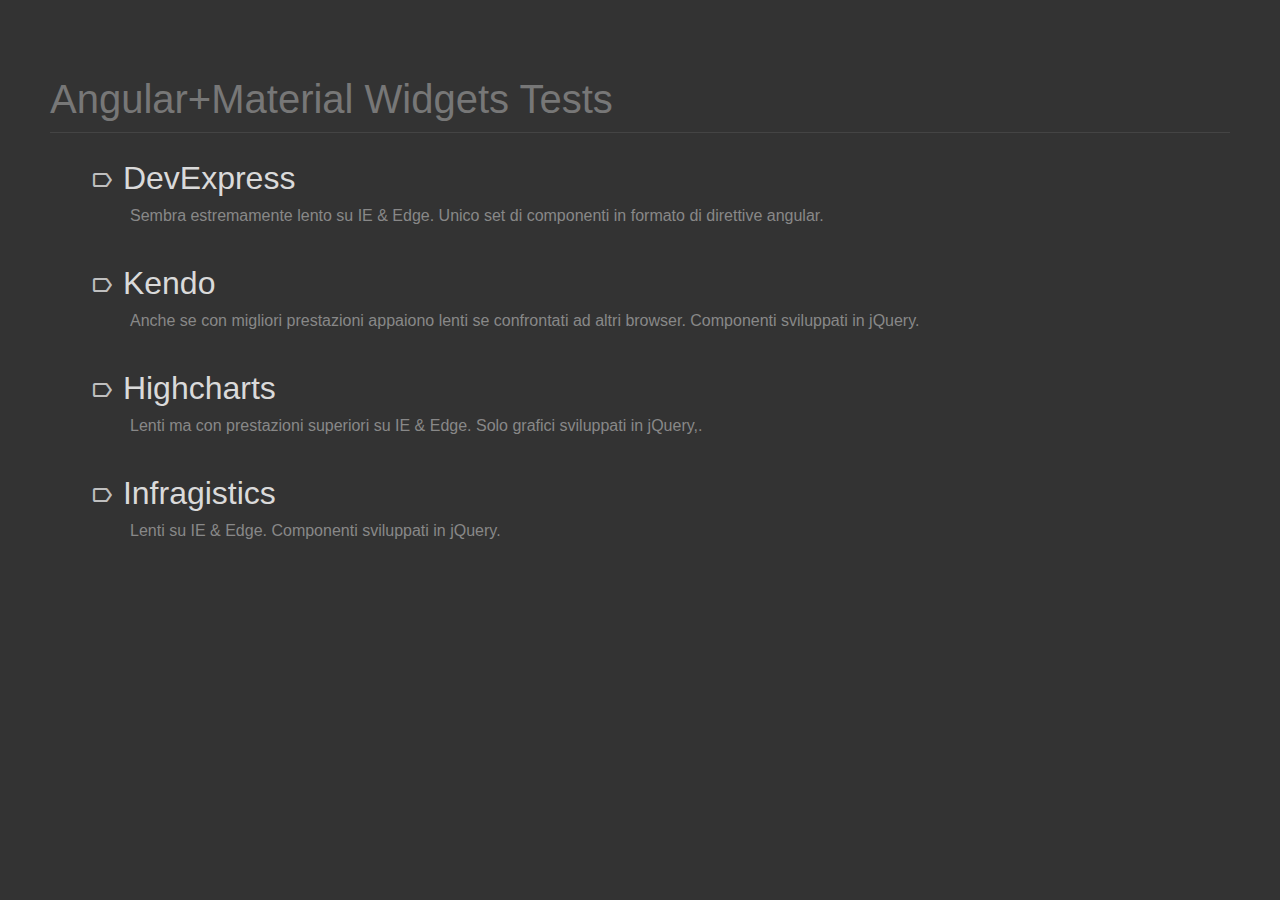
<file: index.html>
<!doctype html>
<html ng-app="testApp">
  <head>
    <meta charset="utf-8">
    <title>angular test</title>
    <meta name="description" content="... part of a dog">
    <meta name="viewport" content="width=device-width">

    <link rel="stylesheet" href="libraries/angular-material.min.css" />
    <!--<link rel="stylesheet" href="devexpress-libraries/css/dx.common.css" />-->
    <!--<link rel="stylesheet" href="devexpress-libraries/css/dx.dark.css" />-->
    <!--<link rel="stylesheet" href="ignite-libraries/infragistics.css" />-->
    <!--<link rel="stylesheet" href="ignite-libraries/infragistics.theme.css" />-->
    <!--<link rel="stylesheet" href="ignite-libraries/infragistics.ui.chart.css" />-->
    <!--<link rel="stylesheet" href="kendo-libraries/kendo.common-material.min.css">-->
    <!--<link rel="stylesheet" href="kendo-libraries/kendo.material.min.css">-->
    <link rel="stylesheet" href="home.css" />
  </head>
  <body layout="column" >
    <!--[if lte IE 8]>
    <p class="browsehappy">You are using an <strong>outdated</strong> browser. Please <a href="http://browsehappy.com/">upgrade your browser</a> to improve your experience.</p>
    <![endif]-->

    <div layout="column" ui-view flex></div>

    <script src="libraries/jquery.min.js"></script>
    <script src="libraries/angular.min.js"></script>
    <script src="libraries/angular-animate.min.js"></script>
    <script src="libraries/angular-aria.min.js"></script>
    <script src="libraries/angular-cookies.min.js"></script>
    <script src="libraries/angular-messages.min.js"></script>
    <script src="libraries/angular-resource.min.js"></script>
    <script src="libraries/angular-route.min.js"></script>
    <script src="libraries/angular-ui-router.min.js"></script>
    <script src="libraries/angular-sanitize.min.js"></script>
    <script src="libraries/angular-touch.min.js"></script>
    <script src="libraries/underscore-min.js"></script>
    <script src="libraries/angular-filter.min.js"></script>
    <script src="libraries/angular-material.min.js"></script>
    <script src="libraries/jquery-ui.min.js"></script>
    <script src="libraries/sortable.min.js"></script>

    <script src="devexpress-libraries/js/dx.all.js"></script>
    <!--<script src="highcharts-libraries/highcharts.js"></script>-->
    <!--<script src="highcharts-libraries/exporting.js"></script>-->
    <!--<script src="ignite-libraries/infragistics.core.js"></script>-->
    <!--<script src="ignite-libraries/infragistics.dv.js"></script>-->
    <!--<script src="ignite-libraries/infragistics.lob.js"></script>-->
    <!--<script src="kendo-libraries/kendo.all.min.js"></script>-->

    <script src="app.js"></script>
    <script src="home.js"></script>
    <script src="compatibility-test.service.js"></script>
    <script src="TestManager.prototype.js"></script>
    <script src="devexpress-test.js"></script>
    <script src="kendo-test.js"></script>
    <script src="highcharts-test.js"></script>
    <script src="ignite-test.js"></script>

  </body>
</html>
</file>
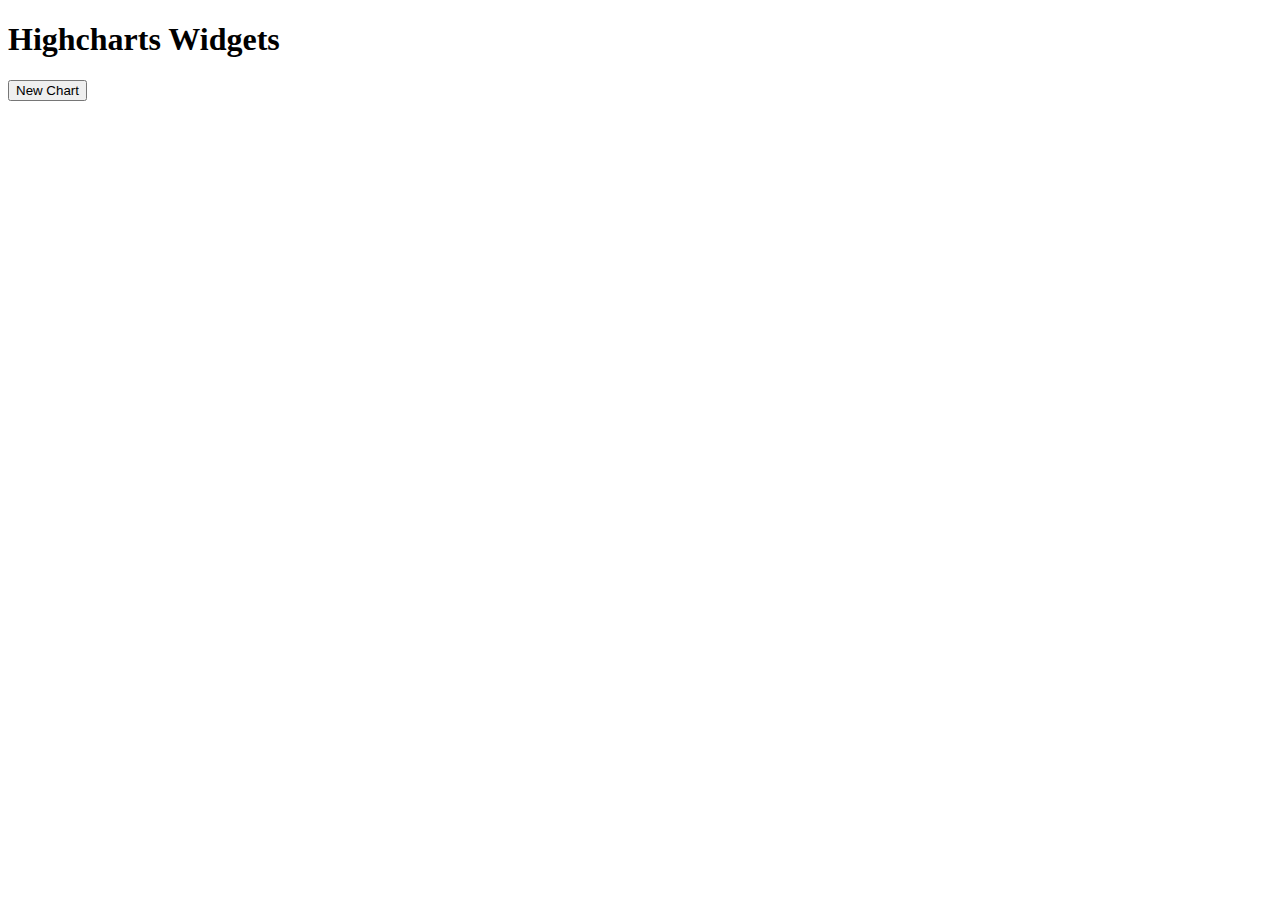
<file: highcharts-fullpage.html>
<!DOCTYPE html>
<html lang="en">
  <head>
    <meta charset="UTF-8">
    <title>Highcharts Widgets</title>
    <script src="libraries/jquery.min.js"></script>
    <script src="highcharts-libraries/highcharts.js"></script>
    <script src="highcharts-libraries/exporting.js"></script>
    <script>
      var ChartOptions = function() {
        this.chart = {
          type: 'column'
        };
        this.title = {
          text: 'Monthly Average Rainfall'
        };
        this.subtitle = {
          text: 'Source: WorldClimate.com'
        };
        this.xAxis = {
          categories: [
            'Jan',
            'Feb',
            'Mar',
            'Apr',
            'May',
            'Jun',
            'Jul',
            'Aug',
            'Sep',
            'Oct',
            'Nov',
            'Dec'
          ],
          crosshair: true
        };
        this.yAxis = {
          min: 0,
          title: {
            text: 'Rainfall (mm)'
          }
        };
        this.tooltip = {
          headerFormat: '<span style="font-size:10px">{point.key}</span><table>',
          pointFormat: '<tr><td style="color:{series.color};padding:0">{series.name}: </td>' +
          '<td style="padding:0"><b>{point.y:.1f} mm</b></td></tr>',
          footerFormat: '</table>',
          shared: true,
          useHTML: true
        };
        this.plotOptions = {
          column: {
            pointPadding: 0.2,
            borderWidth: 0
          }
        };
        this.series = [{
          name: 'Tokyo',
          data: [49.9, 71.5, 106.4, 129.2, 144.0, 176.0, 135.6, 148.5, 216.4, 194.1, 95.6, 54.4]

        }, {
          name: 'New York',
          data: [83.6, 78.8, 98.5, 93.4, 106.0, 84.5, 105.0, 104.3, 91.2, 83.5, 106.6, 92.3]

        }, {
          name: 'London',
          data: [48.9, 38.8, 39.3, 41.4, 47.0, 48.3, 59.0, 59.6, 52.4, 65.2, 59.3, 51.2]

        }, {
          name: 'Berlin',
          data: [42.4, 33.2, 34.5, 39.7, 52.6, 75.5, 57.4, 60.4, 47.6, 39.1, 46.8, 51.1]

        }];
      };

      function addChart() {
        var e = $('<div></div>').appendTo("body");
        var o = new ChartOptions();
        $(e).highcharts(o);
      }

    </script>
  </head>
  <body>
    <h1>Highcharts Widgets</h1>
    <button onclick="addChart()">New Chart</button>
  </body>
</html>
</file>
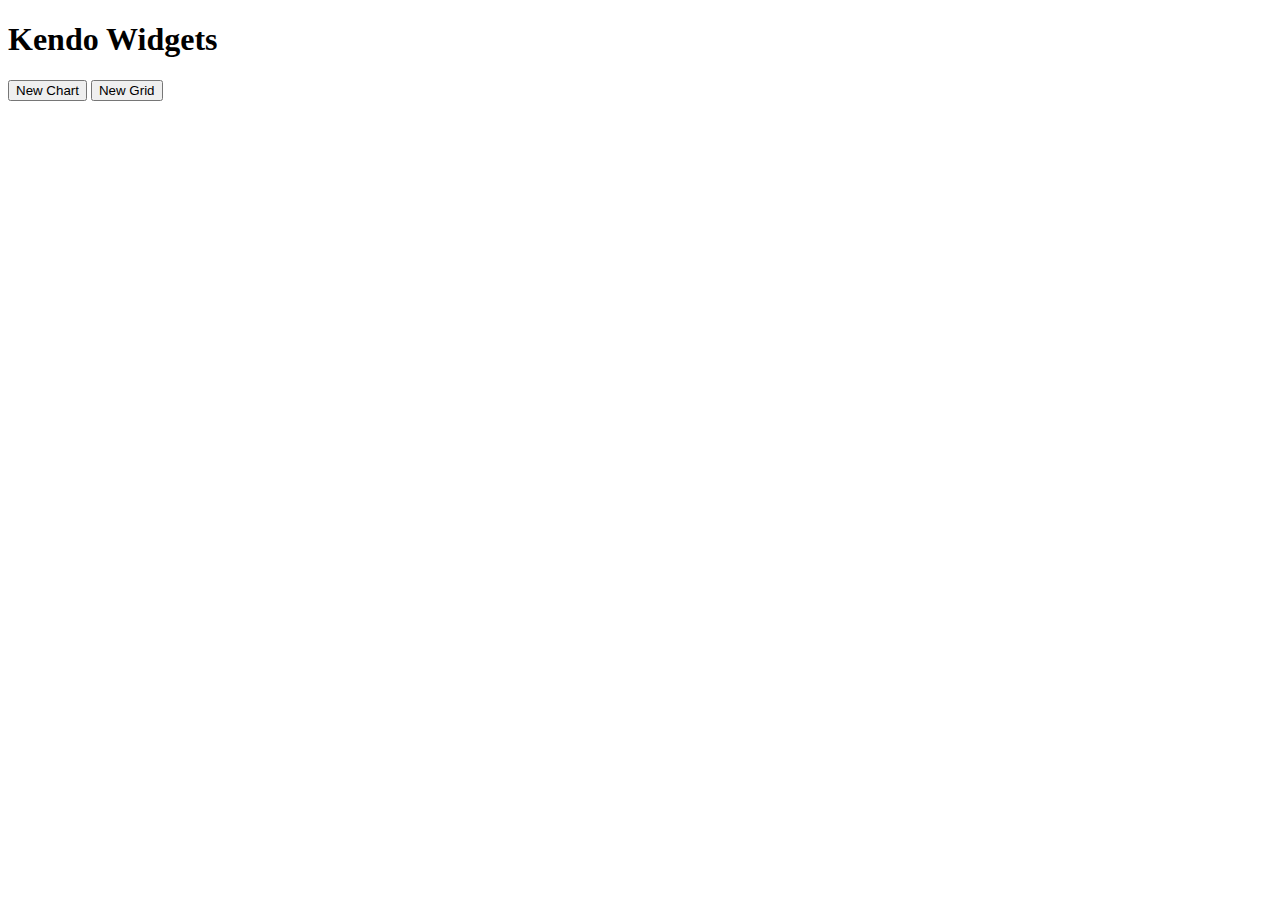
<file: kendo-fullpage.html>
<!DOCTYPE html>
<html lang="en">
<head>
  <meta charset="UTF-8">
  <title>Kendo Widgets</title>
  <link rel="stylesheet" href="kendo-libraries/kendo.material.min.css" />
  <link rel="stylesheet" href="kendo-libraries/kendo.common-material.min.css" />
  <script src="libraries/jquery.min.js"></script>
  <script src="kendo-libraries/kendo.all.min.js"></script>
  <script>
    var _customers = [
      {"ID": 1,"CompanyName": "Super Mart of the West","Address": "702 SW 8th Street","City": "Bentonville","State": "Arkansas","Zipcode": 72716,"Phone": "(800) 555-2797","Fax": "(800) 555-2171","Website": "http://www.nowebsitesupermart.com"},
      {"ID": 2,"CompanyName": "Electronics Depot","Address": "2455 Paces Ferry Road NW","City": "Atlanta","State": "Georgia","Zipcode": 30339,"Phone": "(800) 595-3232","Fax": "(800) 595-3231","Website": "http://www.nowebsitedepot.com"},
      {"ID": 3,"CompanyName": "K&S Music","Address": "1000 Nicllet Mall","City": "Minneapolis","State": "Minnesota","Zipcode": 55403,"Phone": "(612) 304-6073","Fax": "(612) 304-6074","Website": "http://www.nowebsitemusic.com"},
      {"ID": 4,"CompanyName": "Tom's Club","Address": "999 Lake Drive","City": "Issaquah","State": "Washington","Zipcode": 98027,"Phone": "(800) 955-2292","Fax": "(800) 955-2293","Website": "http://www.nowebsitetomsclub.com"},
      {"ID": 5,"CompanyName": "E-Mart","Address": "3333 Beverly Rd","City": "Hoffman Estates","State": "Illinois","Zipcode": 60179,"Phone": "(847) 286-2500","Fax": "(847) 286-2501","Website": "http://www.nowebsiteemart.com"},
      {"ID": 6,"CompanyName": "Walters","Address": "200 Wilmot Rd","City": "Deerfield","State": "Illinois","Zipcode": 60015,"Phone": "(847) 940-2500","Fax": "(847) 940-2501","Website": "http://www.nowebsitewalters.com"},
      {"ID": 7,"CompanyName": "StereoShack","Address": "400 Commerce S","City": "Fort Worth","State": "Texas","Zipcode": 76102,"Phone": "(817) 820-0741","Fax": "(817) 820-0742","Website": "http://www.nowebsiteshack.com"},
      {"ID": 8,"CompanyName": "Circuit Town","Address": "2200 Kensington Court","City": "Oak Brook","State": "Illinois","Zipcode": 60523,"Phone": "(800) 955-2929","Fax": "(800) 955-9392","Website": "http://www.nowebsitecircuittown.com"},
      {"ID": 9,"CompanyName": "Premier Buy","Address": "7601 Penn Avenue South","City": "Richfield","State": "Minnesota","Zipcode": 55423,"Phone": "(612) 291-1000","Fax": "(612) 291-2001","Website": "http://www.nowebsitepremierbuy.com"},
      {"ID": 10,"CompanyName": "ElectrixMax","Address": "263 Shuman Blvd","City": "Naperville","State": "Illinois","Zipcode": 60563,"Phone": "(630) 438-7800","Fax": "(630) 438-7801","Website": "http://www.nowebsiteelectrixmax.com"},
      {"ID": 11,"CompanyName": "Video Emporium","Address": "1201 Elm Street","City": "Dallas","State": "Texas","Zipcode": 75270,"Phone": "(214) 854-3000","Fax": "(214) 854-3001","Website": "http://www.nowebsitevideoemporium.com"},
      {"ID": 12,"CompanyName": "Screen Shop","Address": "1000 Lowes Blvd","City": "Mooresville","State": "North Carolina","Zipcode": 28117,"Phone": "(800) 445-6937","Fax": "(800) 445-6938","Website": "http://www.nowebsitescreenshop.com"},
      {"ID": 13,"CompanyName": "Braeburn","Address": "1 Infinite Loop","City": "Cupertino","State": "California","Zipcode": 95014,"Phone": "(408) 996-1010","Fax": "(408) 996-1012","Website": "http://www.nowebsitebraeburn.com"},
      {"ID": 14,"CompanyName": "PriceCo","Address": "30 Hunter Lane","City": "Camp Hill","State": "Pennsylvania","Zipcode": 17011,"Phone": "(717) 761-2633","Fax": "(717) 761-2334","Website": "http://www.nowebsitepriceco.com"},
      {"ID": 15,"CompanyName": "Ultimate Gadget","Address": "1557 Watson Blvd","City": "Warner Robbins","State": "Georgia","Zipcode": 31093,"Phone": "(995) 623-6785","Fax": "(995) 623-6786","Website": "http://www.nowebsiteultimategadget.com"},
      {"ID": 16,"CompanyName": "EZ Stop","Address": "618 Michillinda Ave.","City": "Arcadia","State": "California","Zipcode": 91007,"Phone": "(626) 265-8632","Fax": "(626) 265-8633","Website": "http://www.nowebsiteezstop.com"},
      {"ID": 17,"CompanyName": "Clicker","Address": "1100 W. Artesia Blvd.","City": "Compton","State": "California","Zipcode": 90220,"Phone": "(310) 884-9000","Fax": "(310) 884-9001","Website": "http://www.nowebsiteclicker.com"},
      {"ID": 18,"CompanyName": "Store of America","Address": "2401 Utah Ave. South","City": "Seattle","State": "Washington","Zipcode": 98134,"Phone": "(206) 447-1575","Fax": "(206) 447-1576","Website": "http://www.nowebsiteamerica.com"},
      {"ID": 19,"CompanyName": "Zone Toys","Address": "1945 S Cienega Boulevard","City": "Los Angeles","State": "California","Zipcode": 90034,"Phone": "(310) 237-5642","Fax": "(310) 237-5643","Website": "http://www.nowebsitezonetoys.com"},
      {"ID": 20,"CompanyName": "ACME","Address": "2525 E El Segundo Blvd","City": "El Segundo","State": "California","Zipcode": 90245,"Phone": "(310) 536-0611","Fax": "(310) 536-0612","Website": "http://www.nowebsiteacme.com"
      }];
    var GridOptions = function() {
      this.dataSource = _customers;
      this.height = 550;
      this.groupable = true;
      this.sortable = true;
      this.pageable = {
        refresh: true,
        pageSizes: true,
        buttonCount: 5
      };
      this.columns = [{
        field: "CompanyName",
        title: "Company Name",
        width: 240
      }, {
        field: "City",
        title: "City"
      }, {
        field: "State",
        title: "State"
      }, {
        field: "Phone",
        width: 150
      }, {
        field: "Fax",
        width: 150
      }];
    };
    var ChartOptions = function() {
      this.title = {
        text: "Gross domestic product growth \n /GDP annual %/"
      };
      this.legend = {
        position: "bottom"
      };
      this.seriesDefaults = {
        type: "area",
        area: {
          line: {
            style: "smooth"
          }
        }
      };
      this.series = [{
        name: "India",
        data: [3.907, 7.943, 7.848, 9.284, 9.263, 9.801, 3.890, 8.238, 9.552, 6.855]
      }, {
        name: "World",
        data: [1.988, 2.733, 3.994, 3.464, 4.001, 3.939, 1.333, -2.245, 4.339, 2.727]
      }, {
        name: "Haiti",
        data: [-0.253, 0.362, -3.519, 1.799, 2.252, 3.343, 0.843, 2.877, -5.416, 5.590]
      }];
      this.valueAxis = {
        labels: {
          format: "{0}%"
        },
        line: {
          visible: false
        },
        axisCrossingValue: -10
      };
      this.categoryAxis = {
        categories: [2002, 2003, 2004, 2005, 2006, 2007, 2008, 2009, 2010, 2011],
        majorGridLines: {
          visible: false
        },
        labels: {
          rotation: "auto"
        }
      };
      this.tooltip = {
        visible: true,
        format: "{0}%",
        template: "#= series.name #: #= value #"
      };
    };

    function addChart() {
      var e = $('<div></div>').appendTo("body");
      var o = new ChartOptions();
      $(e).kendoChart(o);
    }
    function addGrid() {
      var e = $('<div></div>').appendTo("body");
      var o = new GridOptions();
      $(e).kendoGrid(o);
    }

  </script>
</head>
<body>
<h1>Kendo Widgets</h1>
<button onclick="addChart()">New Chart</button>
<button onclick="addGrid()">New Grid</button>
</body>
</html>
</file>
<file: ignite-libraries/infragistics.css>
﻿.ui-igprogressbar{position:relative;text-align:left}
.ui-igprogressbar .ui-igprogressbar-range{position:absolute;z-index:1;font-size:.7em;display:block;border:0;background-position:0 0;background-color:lightgray}
.ui-igprogressbar-horizontal{height:.8em}
.ui-igprogressbar-horizontal .ui-igprogressbar-range{top:0;height:100%}
.ui-igprogressbar-vertical{width:.8em;height:100px}
.ui-igprogressbar-vertical .ui-igprogressbar-range{left:0;width:100%}
.ui-igslider{position:relative;text-align:left}
.ui-igslider .ui-igslider-handle{position:absolute;z-index:2;width:1.2em;height:1.2em;cursor:default}
.ui-igslider .ui-igslider-range{position:absolute;z-index:1;font-size:.7em;display:block;border:0;background-position:0 0}
.ui-igslider-horizontal{height:.8em}
.ui-igslider-horizontal .ui-igslider-handle{top:-5px;margin-left:-.6em}
.ui-igslider-horizontal .ui-igslider-range{top:0;height:100%}
.ui-igslider-horizontal .ui-igslider-range-min{left:0}
.ui-igslider-horizontal .ui-igslider-range-max{right:0}
.ui-igslider-vertical{width:.8em;height:100px}
.ui-igslider-vertical .ui-igslider-handle{left:-.3em;margin-left:0;margin-bottom:-.6em}
.ui-igslider-vertical .ui-igslider-range{left:0;width:100%}
.ui-igslider-vertical .ui-igslider-range-min{bottom:0}
.ui-igslider-vertical .ui-igslider-range-max{top:0}
.ui-igslider .ui-igslider-progress{background-color:red}
.ui-igslider .ui-igslider-bookmark{cursor:pointer;width:11px;height:11px;position:absolute;z-index:2;top:.15em;background:0;border:none!important}
.ui-igslider .ui-igslider-bookmark.ui-state-default{background:url("images/igVideoPlayer/igVPBookmarkSprite.png") no-repeat 0 0}
.ui-igslider .ui-igslider-bookmark.ui-state-hover{background:url("images/igVideoPlayer/igVPBookmarkSprite.png") no-repeat 0 -19px}
.ui-igslider .ui-igslider-bookmark.ui-state-active{background:url("images/igVideoPlayer/igVPBookmarkSprite.png") no-repeat 0 -18px}
.ui-igslider .ui-igslider-bookmark-disabled{cursor:default;height:.2em;position:absolute;width:.2em;z-index:2;top:.3em}
.ui-igslider .ui-igslider-bookmark-tooltip{cursor:default;position:absolute;width:5.5em;z-index:10;overflow:hidden}
.ui-igbrowsebutton{font-weight:bold;font-size:1.3em;font-family:Arial,Helvetica,sans-serif;text-align:center;background:#f2f2f2;color:#36c;border:1px solid #ccc;cursor:pointer!important;padding:1px}
.ui-igbrowsebutton-filepicker{position:absolute;margin:-5px 0 0 -175px;padding:0;width:220px;height:30px;fontSize:14px;opacity:0;cursor:pointer;display:none;zIndex:2147483583;filter:alpha(opacity=0)}
.ui-igbutton{cursor:pointer;display:inline-block;margin-right:.1em;overflow:visible;padding:0;position:relative;text-align:center;text-decoration:none!important}
.ui-igbutton-icon{height:16px;width:16px}
.ui-igplayer-tooltip{position:absolute;z-index:10000}
.ui-igplayer-tooltip .ui-widget-content{padding:4px;overflow:hidden;font-size:11px;background:url("images/igTooltip/igTooltipBackground.svg") no-repeat;background-color:#DADADA;background-image:none;color:#333;font-weight:normal;background-color:-moz-linear-gradient(center top,#fff,#DADADA);background-image:-moz-linear-gradient(top,#fff,#DADADA);background-image:-webkit-gradient(linear,left top,left bottom,color-stop(0,#fff),color-stop(1,#DADADA));background:-webkit-gradient(linear,left top,left bottom,color-stop(0%,#fff),color-stop(100%,#DADADA));border:1px solid #B1B1B1;-moz-box-shadow:0 0 10px black;-webkit-box-shadow:0 0 10px black;box-shadow:0 0 10px black}
.ui-igplayer-tooltip ui-igtooltip-arrow-top{z-index:10000;background:transparent url("images/igTooltip/igTooltipArrowTop.png") no-repeat 100% 100%;width:14px;height:7px;position:relative;left:50%;top:-1px;margin-left:-7px}
.ui-igplayer-tooltip ui-igtooltip-arrow-left{z-index:10000;background:transparent url("images/igTooltip/igTooltipArrowLeft.png") no-repeat 100% 100%;width:7px;height:14px;position:relative;top:50%;left:-1px;margin-top:7px}
.ui-igplayer-tooltip ui-igtooltip-arrow-right{z-index:10000;background:transparent url("images/igTooltip/igTooltipArrowRight.png") no-repeat 100% 100%;width:7px;height:14px;position:relative;top:50%;left:-1px;margin-top:7px}
.ui-igplayer-tooltip ui-igtooltip-arrow-bottom{z-index:10000;background:transparent url("images/igTooltip/igTooltipArrowBottom.png") no-repeat 100% 100%;width:14px;height:7px;position:relative;left:50%;top:-1px;margin-left:-7px}
.ui-igloadingmsg{position:absolute;z-index:20000}
.ui-igloadingmsg{background-image:url(images/igLoadingSmall.gif);width:64px;height:64px}
.ui-iggrid-indicatorcontainer{display:inline}
.ui-igcheckbox-normal{display:inline-block;_display:inline;overflow:hidden;width:16px;height:16px}
.ui-igcheckbox-normal-off,.ui-igcheckbox-small-off,.ui-igcheckbox-verysmall-off,.ui-igcheckbox-large-off{opacity:0!important;-ms-filter:"alpha(opacity=0)"!important;filter:alpha(opacity=0)!important}
.ui-igcheckbox-normal-on,.ui-igcheckbox-small-on,.ui-igcheckbox-verysmall-on,.ui-igcheckbox-large-on{opacity:1;-ms-filter:"alpha(opacity=1)";filter:alpha(opacity=1)}
.ui-igcheckbox-normal{color:transparent}
.ui-igcheckbox-normal-on{margin-left:1px;margin-top:1px;text-indent:0}
.ui-igcheckbox-small{display:inline-block;width:13px;height:13px;overflow:hidden;color:transparent}
.ui-igcheckbox-small-off{background:none!important}
.ui-igcheckbox-small-on{margin-left:-0.5px;text-indent:0}
.ui-igcheckbox-verysmall{display:inline-block;width:10px;height:10px;overflow:hidden;color:transparent}
.ui-igcheckbox-verysmall-off{background:none!important}
.ui-igcheckbox-verysmall-on{margin-left:-2px;margin-right:-2px;margin-top:-2px;text-indent:0}
.ui-igcheckbox-large{display:inline-block;width:20px;height:20px;font-size:1px;overflow:hidden;color:transparent}
.ui-igcheckbox-large-off{background:none!important}
.ui-igcheckbox-large-on{margin-left:3px;margin-right:2px;margin-top:3px;text-indent:0}
.ui-igcheckbox-container{width:100%;overflow:hidden;text-align:center;vertical-align:middle}
.ui-iggrid-editingcell>.ui-igedit+.ui-igcheckbox-container{visibility:hidden}
.touch .ui-datepicker table,.touchevents .ui-datepicker table,.pointerevents .ui-datepicker table{font-size:1.2em}
.touch .ui-datepicker,.touchevents .ui-datepicker,.pointerevents .ui-datepicker{width:20em}
.ui-hidden{display:none;visibility:hidden}
.ui-unselectable{-moz-user-select:-moz-none;-khtml-user-select:none;-webkit-user-select:none;-o-user-select:none;user-select:none}
.ui-visible-phone{display:none!important}
.ui-visible-tablet{display:none!important}
.ui-hidden-desktop{display:none!important}
.ui-visible-desktop{display:inherit!important}
@media(min-width:768px) and (max-width:979px){.ui-hidden-desktop{display:inherit!important}
.ui-visible-desktop{display:none!important}
.ui-visible-tablet{display:inherit!important}
.ui-hidden-tablet{display:none!important}
}
@media(max-width:767px){.ui-hidden-desktop{display:inherit!important}
.ui-visible-desktop{display:none!important}
.ui-visible-phone{display:inherit!important}
.ui-hidden-phone{display:none!important}
}
.ui-chart-container{font-family:Verdana,Arial,Helvetica,sans-serif;font-size:12px;border-width:0;-webkit-tap-highlight-color:rgba(0,0,0,0)}
.ui-chart-axis{border-color:#D0D0D0;background-color:#D0D0D0}
.ui-chart-legend-items-list{padding:0;margin:5px}
.ui-chart-legend-item-text{vertical-align:middle}
.ui-chart-legend-item-badge{vertical-align:middle}
.ui-chart-tooltip{-moz-box-shadow:0 0 2px #555;-webkit-box-shadow:0 0 2px #555;box-shadow:0 0 2px #555;padding:5px 8px;font-size:12px;font-family:Verdana,Helvetica,sans-serif}
.ui-chart-default-tooltip-content{white-space:nowrap}
.ui-chart-pointer-tooltip-content-container{margin:3px}
.ui-chart-pointer-tooltip{background-color:white;border-color:#4d4d4d;border-radius:4px;border-width:1px}
.ui-chart-toolbar{position:absolute;width:100%;text-align:center}
.ui-chart-toolbar li{list-style:none;display:table-cell;vertical-align:middle}
.ui-chart-slider{width:40px;padding:5px 9px}
.ui-chart-opd-button{position:absolute!important;top:5px;right:5px}
.ui-chart-toolbar button{height:18px;width:18px;margin:2px}
.ui-chart-toolbar button .ui-button-text{line-height:8px}
.touch .ui-chart-opd-button,.touchevents .ui-chart-opd-button,.pointerevents .ui-chart-opd-button,.touch .ui-chart-toolbar,.touchevents .ui-chart-toolbar,.pointerevents .ui-chart-toolbar{font-size:20px}
.touch .ui-chart-toolbar,.touchevents .ui-chart-toolbar,.pointerevents .ui-chart-toolbar{display:table;background-color:rgba(79,79,79,0.40)}
.touch .ui-chart-toolbar ul,.touchevents .ui-chart-toolbar ul,.pointerevents .ui-chart-toolbar ul{display:table-row}
.touch .ui-chart-toolbar li,.touchevents .ui-chart-toolbar li,.pointerevents .ui-chart-toolbar li{display:table-cell}
.touch .ui-chart-toolbar .ui-chart-slider-holder,.touchevents .ui-chart-toolbar .ui-chart-slider-holder,.pointerevents .ui-chart-toolbar .ui-chart-slider-holder{width:100%}
.touch .ui-chart-toolbar button,.touchevents .ui-chart-toolbar button,.pointerevents .ui-chart-toolbar button{width:44px;height:44px;margin:5px}
.touch .ui-chart-toolbar button .ui-button-text,.touchevents .ui-chart-toolbar button .ui-button-text,.pointerevents .ui-chart-toolbar button .ui-button-text{line-height:35px}
.touch .ui-chart-slider,.touchevents .ui-chart-slider,.pointerevents .ui-chart-slider{width:90%;padding:0 30px}
.touch .ui-chart-toolbar .ui-slider-handle,.touchevents .ui-chart-toolbar .ui-slider-handle,.pointerevents .ui-chart-toolbar .ui-slider-handle{width:30px;height:30px}
.ui-chart-title{font-family:Verdana,Arial,Helvetica,sans-serif;font-size:16px;color:#696969;margin:5px 0 5px 0}
.ui-chart-subtitle{font-family:Verdana,Arial,Helvetica,sans-serif;font-size:12px;color:#696969;margin:0 0 5px 0}
.ui-chart-horizontal-axis-title{font-family:Verdana,Arial,Helvetica,sans-serif;font-size:12px;color:#696969;margin:0 0 5px 0}
.ui-chart-vertical-axis-title{font-family:Verdana,Arial,Helvetica,sans-serif;font-size:12px;color:#696969;margin:0 0 0 5px}
.ui-horizontal-axis-labels{font-family:Verdana,Arial,Helvetica,sans-serif;font-size:12px;vertical-align:top;margin:5px 0 5px 0;color:#9B9B9B}
.ui-vertical-axis-labels{font-family:Verdana,Arial,Helvetica,sans-serif;font-size:12px;text-align:right;margin:0 5px 0 5px;color:#9B9B9B}
.ui-angular-axis-labels{margin:5px;color:#9B9B9B}
.ui-radial-axis-labels{vertical-align:top;margin:5px 0 5px 0;color:#9B9B9B}
.ui-chart-category-axis-tick{height:5px;color:#D0D0D0}
.ui-chart-area-fill-opacity{opacity:.7}
.ui-chart-aligned-gridlines{visibility:visible}
.ui-chart-axis-stroke,.ui-chart-axis-major-line{border-color:transparent}
.ui-chart-legend{overflow:auto}
.ui-igColorPicker{padding:5px 0}
.ui-igColorPicker{width:200px}
.ui-igColorPicker .igColorPicker-table,.ui-igtoolbar .igColorPicker-table igColorPicker-row,.igColorPicker-table igColorPicker-row{padding:0;margin:0;list-style:none outside none;line-height:1%}
.ui-igColorPicker .igColorPicker-color{display:inline-block;height:16px;width:16px;border:1px solid #CDCDCD;margin:1px;zoom:1;*display:inline}
.ui-igColorPicker .igColorPicker-table .ui-colorpicker-standardcolors{margin-top:10px}
.ui-igColorPicker .igColorPicker-table .selected-color{border:1px dotted black;background-image:url(images/igHtmlEditor/check.png);background-position:center center;background-repeat:no-repeat}
.touch .ui-igColorPicker .igColorPicker-color,.touchevents .ui-igColorPicker .igColorPicker-color,.pointerevents .ui-igColorPicker .igColorPicker-color{height:44px;width:44px}
.touch .ui-igColorPicker,.touchevents .ui-igColorPicker,.pointerevents .ui-igColorPicker{width:480px}
.ui-chart-palette-1{border-color:#226CC8;background-color:#448ADF}
.ui-chart-palette-2{border-color:#A82E0B;background-color:#DA3C0E}
.ui-chart-palette-3{border-color:#556420;background-color:#7C932F}
.ui-chart-palette-4{border-color:#D6BB03;background-color:#FCE22E}
.ui-chart-palette-5{border-color:#DA1896;background-color:#EB49B3}
.ui-chart-palette-6{border-color:#6D438F;background-color:#8F5FB8}
.ui-chart-palette-7{border-color:#5B91F4;background-color:#8FB4F8}
.ui-chart-palette-8{border-color:#FF464A;background-color:#FF6F72}
.ui-chart-palette-9{border-color:#C78A0C;background-color:#F1A70E}
.ui-chart-palette-10{border-color:#562B79;background-color:#763AA7}
.ui-chart-palette-11{border-color:#789818;background-color:#92B81F}
.ui-chart-palette-12{border-color:#EE6C1E;background-color:#DA3C0E}
.ui-chart-container{font-family:Arial,Helvetica,sans-serif;font-size:13px}
.ui-chart-axis{border-color:#989EA3;background-color:#989EA3}
.ui-chart-legend-items-list{padding:0;margin:5px}
.ui-chart-legend-item-text{vertical-align:middle}
.ui-chart-legend-item-badge{vertical-align:middle}
.ui-chart-tooltip{-moz-box-shadow:0 0 2px #555;-webkit-box-shadow:0 0 2px #555;box-shadow:0 0 2px #555;padding:3px}
.ui-chart-non-html5{background-color:#FFF;border:1px solid #808080}
.ui-chart-non-html5-supported-message{color:#808080;text-align:center;display:block;font-size:1em;width:99%;height:99%}
.ui-chart-non-html5-supported-message .ui-chart-current-browser-label{color:#808080}
.ui-chart-non-html5-supported-message .ui-chart-non-html5-text{margin-top:5px;margin-bottom:5px}
.ui-chart-non-html5-supported-message .ui-chart-browsers-list{display:block;left:-200px;margin:auto 50%;padding:0;position:relative;width:400px}
.ui-chart-non-html5-supported-message .ui-chart-browsers-list li{float:left;list-style:none;display:block;width:80px;font-size:12px}
.ui-chart-non-html5-supported-message .ui-chart-browsers-list a{text-decoration:none;color:#000;display:block;padding-top:80px;padding-bottom:10px;background:transparent url(images/igBrowserLogos.png) no-repeat -5px 10px;width:64px;margin-left:7px}
.ui-chart-non-html5-supported-message .ui-chart-browsers-list li:hover{background-color:rgba(255,255,255,0.5)}
.ui-chart-non-html5-supported-message .ui-chart-browsers-list a.ui-chart-chrome-icon{background-position:-5px 10px}
.ui-chart-non-html5-supported-message .ui-chart-browsers-list a.ui-chart-firefox-icon{background-position:-79px 10px}
.ui-chart-non-html5-supported-message .ui-chart-browsers-list a.ui-chart-Opera-icon{background-position:-147px 10px}
.ui-chart-non-html5-supported-message .ui-chart-browsers-list a.ui-chart-safari-icon{background-position:-213px 10px}
.ui-chart-non-html5-supported-message .ui-chart-browsers-list a.ui-chart-ie-icon{background-position:-284px 10px}
.ui-chart-toolbar{position:absolute;width:100%;text-align:center;font-size:0}
.ui-chart-toolbar li{list-style:none;display:table-cell;vertical-align:middle}
.ui-chart-slider{width:40px;padding:5px 9px}
.ui-chart-opd-button{position:absolute!important;top:5px;right:5px}
.ui-chart-toolbar button{height:18px;width:18px;margin:2px}
.ui-chart-toolbar button .ui-button-text{line-height:8px}
.ui-chart-toolbar .ui-slider-handle{height:18px;margin-left:-12px;top:-9px}
.touch .ui-chart-opd-button,.touchevents .ui-chart-opd-button,.pointerevents .ui-chart-opd-button,.touch .ui-chart-toolbar,.touchevents .ui-chart-toolbar,.pointerevents .ui-chart-toolbar{font-size:20px}
.touch .ui-chart-toolbar,.touchevents .ui-chart-toolbar,.pointerevents .ui-chart-toolbar{display:table;background-color:rgba(79,79,79,0.40)}
.touch .ui-chart-toolbar ul,.touchevents .ui-chart-toolbar ul,.pointerevents .ui-chart-toolbar ul{display:table-row}
.touch .ui-chart-toolbar li,.touchevents .ui-chart-toolbar li,.pointerevents .ui-chart-toolbar li{display:table-cell}
.touch .ui-chart-toolbar .ui-chart-slider-holder,.touchevents .ui-chart-toolbar .ui-chart-slider-holder,.pointerevents .ui-chart-toolbar .ui-chart-slider-holder{width:100%}
.touch .ui-chart-toolbar button,.touchevents .ui-chart-toolbar button,.pointerevents .ui-chart-toolbar button{width:44px;height:44px;margin:5px}
.touch .ui-chart-toolbar button .ui-button-text,.touchevents .ui-chart-toolbar button .ui-button-text,.pointerevents .ui-chart-toolbar button .ui-button-text{line-height:35px}
.touch .ui-chart-slider,.touchevents .ui-chart-slider,.pointerevents .ui-chart-slider{width:90%;padding:0 30px}
.touch .ui-chart-toolbar .ui-slider-handle,.touchevents .ui-chart-toolbar .ui-slider-handle,.pointerevents .ui-chart-toolbar .ui-slider-handle{width:30px;height:30px;margin-left:-15px;top:-15px}
.ui-igcombo-wrapper{position:relative;display:inline-block;overflow:visible;width:200px;height:32px}
.ui-igcombo{height:100%;-webkit-box-sizing:border-box;-moz-box-sizing:border-box;box-sizing:border-box}
.ui-igcombo-mode-dropdown .ui-igcombo-field,.ui-igcombo-mode-readonlylist .ui-igcombo-field{cursor:pointer}
.ui-igcombo-fieldholder{height:100%;overflow:hidden}
.ui-igcombo.ui-widget .ui-igcombo-clear{background:transparent none}
.ui-igcombo-button,.ui-igcombo-clear{float:right;position:relative;height:100%;min-width:16px;min-height:16px;cursor:pointer;padding:0 5px;-webkit-box-sizing:content-box;-moz-box-sizing:content-box;box-sizing:content-box}
.ui-igcombo-mode-readonly .ui-igcombo-button,.ui-igcombo-mode-readonly .ui-igcombo-clear{cursor:default}
.ui-igcombo-buttonicon,.ui-igcombo-clearicon{position:absolute;top:50%;margin-top:-8px}
.ui-igcombo-button.ui-state-default.ui-igcombo-button-ltr{border-width:0 0 0 1px}
.ui-igcombo-button.ui-state-default.ui-igcombo-button-ltr.ui-state-hover{border-width:0 0 0 1px}
.ui-igcombo-button.ui-state-default.ui-igcombo-button-rtl{border-width:0 1px 0 0;float:left}
.ui-igcombo-button.ui-state-default.ui-igcombo-button-rtl.ui-state-hover{border-width:0 1px 0 0}
.ui-igcombo-clear.ui-igcombo-clear-rtl{float:left}
.ui-igcombo-field{width:100%;height:100%;border:0;margin:0;padding:1px 2px 1px 2px;outline:0;-webkit-box-sizing:border-box;-moz-box-sizing:border-box;box-sizing:border-box}
.ui-igcombo-field::-ms-clear{display:none}
.ui-igcombo-dropdown{position:absolute;width:100%;font-size:1em;border-top:0;z-index:100000;-webkit-box-sizing:border-box;-moz-box-sizing:border-box;box-sizing:border-box}
.ui-igcombo-list{position:relative;overflow-x:hidden;overflow-y:auto}
.ui-igcombo-list-overflow{overflow:hidden}
.ui-igcombo-listitemholder{margin:0;padding:0;list-style-type:none;overflow-x:hidden}
.ui-igcombo-listitemholder .ui-igcombo-listitem{position:relative;padding:3px;border:0;cursor:default;white-space:nowrap;background-image:none}
.ui-igcombo-listitemtextwithcheckbox{margin-left:18px;margin-right:18px}
.ui-igcombo-checkbox{position:absolute;top:50%}
.ui-igcombo-checkbox.ui-igcheckbox-small{margin-top:-7.5px}
.ui-igcombo-scrollholder{position:absolute;height:100%;right:0;z-index:1;overflow-y:scroll;overflow-x:hidden}
.ui-igcombo-highlight{font-weight:bold}
.ui-igcombo-no-border{border-width:0}
.ui-igcombo-loading{position:absolute;width:100%;height:100%;left:0;top:0;z-index:1000000;background-color:rgba(255,255,255,0.35);background-image:url("images/igLoadingSmall.gif");background-repeat:no-repeat;background-position:49% 49%;background-size:48px 48px}
.ui-igcombo-nomatchfound{cursor:default;padding:4px;border:0}
.ui-igcombo-group .ui-igcombo-listitem{padding-left:10px}
.ui-igcombo-group-header{margin:0;padding:3px;font-weight:bold}
.ui-igcombo-orientation-top{-moz-border-radius-bottomleft:0;-moz-border-radius-bottomright:0;-webkit-border-bottom-left-radius:0;-webkit-border-bottom-right-radius:0;border-bottom-left-radius:0;border-bottom-right-radius:0;border-top:1px solid #ccc;border-bottom:0}
.ui-igcombo-orientation-bottom{border-top:0;border-bottom:1px solid #ccc}
li.ui-igcombo-listitem.ui-state-active+li.ui-igcombo-listitem.ui-state-active{border-top-color:transparent}
li.ui-igcombo-listitem.ui-igcombo-item-in-focus+li.ui-igcombo-listitem.ui-igcombo-item-in-focus{border-top-color:transparent}
li.ui-igcombo-listitem.ui-state-active+li.ui-igcombo-listitem.ui-igcombo-item-in-focus{border-top-color:transparent}
li.ui-igcombo-listitem.ui-igcombo-item-in-focus+li.ui-igcombo-listitem.ui-state-active{border-top-color:transparent}
li.ui-igcombo-listitem.ui-state-hover+li.ui-igcombo-listitem.ui-state-active{border-top-color:transparent}
li.ui-igcombo-listitem.ui-state-active+li.ui-igcombo-listitem.ui-state-hover{border-top-color:transparent}
li.ui-igcombo-listitem.ui-state-hover+li.ui-igcombo-listitem.ui-igcombo-item-in-focus{border-top-color:transparent}
li.ui-igcombo-listitem.ui-igcombo-item-in-focus+li.ui-igcombo-listitem.ui-state-hover{border-top-color:transparent}
.ig-rtl{text-align:right}
.ig-rtl .ui-igcombo-checkbox{right:3px}
.ui-igdialog{padding:.1em;overflow:hidden}
.ui-igdialog .ui-igdialog-content,.ui-igdialog-content{position:relative;box-sizing:content-box;padding:.5em 1em 1em;border:0;background:0;overflow:auto;zoom:1}
.ui-igdialog .ui-igdialog-content-iframe,.ui-igdialog-content-iframe{padding:0}
.ui-igdialog .ui-igdialog-header{padding:.4em 1em;white-space:nowrap;cursor:default;line-height:1.2em}
.ui-igdialog .ui-igdialog-headertext{font-weight:bold;float:left;overflow:hidden;white-space:nowrap;margin:0!important;line-height:18px}
.ui-igdialog-headertext-minimized{width:2em}
.ui-igdialog-headerimage{float:left;margin-top:3px;margin-right:2px}
.ui-igdialog-headerbutton{float:right;cursor:pointer;width:16px;height:16px;overflow:hidden;position:relative;box-sizing:content-box}
.ui-igdialog-minimize-icon{margin-top:3px}
.ui-igdialog-footer{white-space:nowrap;cursor:default;font-weight:normal;border-width:1px 0 0;line-height:1.4em;margin:0;padding:.3em 1em .5em .4em;text-align:left}
.ui-igdialog-resizing{filter:alpha(opacity=70);opacity:.7}
.ui-igdialog-dragging{filter:alpha(opacity=70);opacity:.7}
.ui-igdialog-unmovable{cursor:default!important}
.ui-draggable .ui-igdialog-header{cursor:move}
.ui-igdialog .ui-resizable-se{width:14px;height:14px;right:3px;bottom:3px}
.ui-igdialog-buttonpane{text-align:left;border-width:1px 0 0 0;background-image:none;margin:.5em 0 0 0;padding:.3em 1em .5em .4em}
.ui-igdialog-buttonpane .ui-igdialog-buttonset{float:right}
.ui-igdialog-buttonpane button{margin:.5em .4em .5em 0;cursor:pointer}
.ui-dialog .ui-widget-content.ui-button{border-width:1px}
.touch .ui-igdialog .ui-igdialog-header,.touchevents .ui-igdialog .ui-igdialog-header,.pointerevents .ui-igdialog .ui-igdialog-header{line-height:1.6em}
.touch .ui-dialog .ui-dialog-titlebar,.touchevents .ui-dialog .ui-dialog-titlebar,.pointerevents .ui-dialog .ui-dialog-titlebar{padding:1em!important}
.touch .ui-igdialog .ui-igdialog-headerbutton,.touchevents .ui-igdialog .ui-igdialog-headerbutton,.pointerevents .ui-igdialog .ui-igdialog-headerbutton{height:30px;width:44px;position:relative;top:.8em;margin:-15px 0 0 .3em}
.touch .ui-igdialog .ui-igdialog-headerbutton .ui-icon,.touchevents .ui-igdialog .ui-igdialog-headerbutton .ui-icon,.pointerevents .ui-igdialog .ui-igdialog-headerbutton .ui-icon{position:absolute;top:50%;margin-top:-8px;left:50%;margin-left:-8px}
.ui-igedit,.ui-widget .ui-igedit{background:#fff;font-size:1em;-webkit-background-clip:padding-box;-moz-background-clip:padding;background-clip:padding-box}
.ui-igedit-container{-webkit-box-sizing:border-box;-moz-box-sizing:border-box;box-sizing:border-box;display:inline-block;position:relative;width:200px;height:32px}
.ui-igedit-checkbox-container{-webkit-box-sizing:border-box;-moz-box-sizing:border-box;box-sizing:border-box;display:inline-block;width:32px;height:32px}
.ui-igedit-negative{color:#e00000}
.ui-igeditor-input-container{height:100%;overflow:hidden}
.ui-igedit-buttonimage{position:absolute;top:50%;margin-top:-8px}
.ui-igedit-input,.ui-iggrid .ui-iggrid-pager .ui-igedit-input{-webkit-box-sizing:border-box;-moz-box-sizing:border-box;box-sizing:border-box;width:100%;height:100%;border:0!important;border-radius:0!important;margin:0;padding:1px 2px 1px 2px;outline:0}
.ui-igedit-input::-ms-clear{display:none}
.ui-igeditor-button-area{-webkit-box-sizing:border-box;-moz-box-sizing:border-box;box-sizing:border-box;float:right}
.ui-igedit-dropdown-button{-webkit-box-sizing:border-box;-moz-box-sizing:border-box;box-sizing:border-box;float:left}
.ui-igedit-dropdown{position:absolute;left:-1px;overflow-x:hidden;overflow-y:auto;z-index:100000;-webkit-box-sizing:border-box;-moz-box-sizing:border-box;box-sizing:border-box}
.ui-igedit-dropdown-orientation-top{border-bottom:0}
.ui-igedit-dropdown-orientation-bottom{border-top:0}
.ui-igedit-listitem.ui-igedit-listitemselected+.ui-igedit-listitem.ui-state-hover{border-top-color:transparent}
.ui-igedit-listitem.ui-igedit-listitemselected+.ui-igedit-listitem.ui-state-active{border-top-color:transparent}
.ui-igedit-listitem.ui-state-hover+.ui-igedit-listitem.ui-igedit-listitemselected{border-top-color:transparent}
.ui-igedit-listitem.ui-state-active+.ui-igedit-listitem.ui-igedit-listitemselected{border-top-color:transparent}
.ui-igedit-listitem.ui-state-active+.ui-igedit-listitem.ui-state-hover{border-top-color:transparent}
.ui-igedit-listitem.ui-state-hover+.ui-igedit-listitem.ui-state-active{border-top-color:transparent}
.ui-igedit-spinarea{-webkit-box-sizing:border-box;-moz-box-sizing:border-box;box-sizing:border-box;float:left;display:inline}
.ui-igedit-cleararea{-webkit-box-sizing:border-box;-moz-box-sizing:border-box;box-sizing:border-box;float:left;display:inline}
.ui-igedit-button-common{float:right;position:relative;height:100%;min-width:16px;min-height:16px;cursor:pointer;padding:0 5px;-webkit-box-sizing:content-box;-moz-box-sizing:content-box;box-sizing:content-box}
.ui-igedit-spinbutton{-webkit-box-sizing:border-box;-moz-box-sizing:border-box;box-sizing:border-box;float:left;display:inline}
.ui-igedit-list{-webkit-box-sizing:border-box;-moz-box-sizing:border-box;box-sizing:border-box}
.ui-igedit-listitem{-webkit-box-sizing:border-box;-moz-box-sizing:border-box;box-sizing:border-box;display:block}
.ui-igedit-button-ltr,.ui-widget-header .ui-igedit-button-ltr,.ui-state-default .ui-igedit-button-ltr,.ui-state-hover .ui-igedit-button-ltr,.ui-state-focus .ui-igedit-button-ltr,.ui-iggrid .ui-iggrid-footer .ui-igedit-button-ltr,.ui-iggrid .ui-iggrid-toolbar .ui-igedit-button-ltr{border-width:0 0 0 1px}
.ui-igedit-button-rtl,.ui-widget-header .ui-igedit-button-rtl,.ui-state-default .ui-igedit-button-rtl,.ui-state-hover .ui-igedit-button-rtl,.ui-state-focus .ui-igedit-button-rtl,.ui-iggrid .ui-iggrid-footer .ui-igedit-button-rtl,.ui-iggrid .ui-iggrid-toolbar .ui-igedit-button-rtl{border-width:0 1px 0 0}
.ui-igedit-placeholder::-webkit-input-placeholder{color:rgba(128,128,128,.5)}
.ui-igedit-placeholder::-moz-placeholder{color:rgba(128,128,128,.5)}
.ui-igedit-placeholder:-moz-placeholder{color:rgba(128,128,128,.5)}
.ui-igedit-placeholder:-ms-input-placeholder{color:rgba(128,128,128,.5)}
.ui-checkbox-container{-webkit-box-sizing:content-box;-moz-box-sizing:content-box;box-sizing:content-box;position:relative}
.ui-checkbox-container .ui-icon-custom{margin:auto;position:absolute;top:0;left:0;bottom:0;right:0}
.ui-checkbox-container .ui-icon:focus{outline:0}
.ui-igedit-textarea{resize:none}
.ui-iggrid{background-image:none;border-width:0}
.ui-iggrid .ui-helper-reset{line-height:1.4;border:0 none}
.ui-iggrid-table{table-layout:fixed;width:100%;border-collapse:separate}
.ui-iggrid-headertable{table-layout:fixed;width:100%;white-space:normal;border-collapse:separate}
.ui-iggrid table th,.ui-iggrid table td{overflow:hidden;text-overflow:ellipsis;vertical-align:middle}
.ui-iggrid .ui-iggrid-headertable,.ui-iggrid .ui-iggrid-content,.ui-iggrid .ui-widget-content,.ui-iggrid-scrolldiv table{border-width:0}
.ui-iggrid .ui-iggrid-content{width:100%}
.ui-iggrid-table-mrl,.ui-iggrid-headertable-mrl{border-collapse:collapse;table-layout:fixed}
.ui-iggrid>.ui-widget-header.ui-helper-reset{border-width:0}
.ui-widget-content.ui-iggrid-filterddlist,.ui-widget-content.ui-iggrid-hiding-dropdown-list,.ui-widget-content.ui-iggrid-columnmoving-dropdown-list,.ui-widget-content.ui-iggrid-featurechooser-list,.ui-iggrid-summaries-dropdown-listcontainer{border:0;margin:0;padding:0;list-style-type:none}
.ui-iggrid .ui-iggrid-headercaption,.ui-iggrid .ui-iggrid-footer,.ui-iggrid .ui-iggrid-toolbar{padding:.6em .4em;text-align:center;cursor:default}
.ui-iggrid th.ui-state-default,.ui-iggrid th.ui-state-hover,.ui-iggrid th.ui-state-active,.ui-iggrid th.ui-state-default a,.ui-iggrid th.ui-state-hover a,.ui-iggrid th.ui-state-active a{font-weight:normal;text-align:left}
.ui-iggrid .ui-ig-altrecord{background-color:rgba(153,153,153,0.2)}
.ui-iggrid .ui-iggrid-footer,.ui-iggrid .ui-iggrid-toolbar{font-weight:normal;text-align:left;display:block}
.ui-iggrid th,.ui-iggrid th.ui-state-default,.ui-iggrid th.ui-state-hover,.ui-iggrid th.ui-state-active{text-align:left;white-space:nowrap;height:1.6em}
.ui-iggrid table tbody td,.ui-iggrid .ui-iggrid-header,.ui-iggrid table th{padding:4px}
.ui-iggrid .ui-iggrid-tablebody td{border-width:1px}
.ui-iggrid table thead a{text-decoration:none}
.ui-iggrid td.ui-state-default,.ui-iggrid td.ui-state-highlight,.ui-iggrid td.ui-state-hover{border-width:1px;font-weight:normal}
.ui-iggrid .ui-iggrid-footer .ui-state-default,.ui-iggrid .ui-iggrid-toolbar .ui-state-default,.ui-iggrid .ui-iggrid-footer .ui-state-default a,.ui-iggrid .ui-iggrid-toolbar .ui-state-default a{text-decoration:none}
.ui-iggrid .ui-iggrid-toolbar .ui-iggrid-results{float:right}
.ui-iggrid .ui-iggrid-footer .ui-iggrid-results{float:left;line-height:1.9em}
.ui-iggrid .ui-iggrid-paging,.ui-iggrid th .ui-iggrid-indicatorcontainer,.ui-iggrid th .ui-iggrid-indicatorcontainer .ui-icon{float:right}
.ui-iggrid .ui-iggrid-paging>div,.ui-iggrid .ui-iggrid-paging .ui-iggrid-paging-item span,.ui-iggrid .ui-iggrid-paging .ui-iggrid-pagedropdownlabels,.ui-iggrid .ui-iggrid-paging li,.ui-iggrid .ui-iggrid-results span{float:left;padding:0 .3em;line-height:1.4em}
.ui-iggrid .ui-iggrid-paging .ui-iggrid-pagedropdowncontainer .ui-igedit-container,.ui-iggrid .ui-iggrid-results .ui-igedit-container,.ui-iggrid .ui-iggrid-paging .ui-iggrid-pagedropdowncontainer{float:left;height:1.8em;line-height:1.4em}
.ui-iggrid .ui-iggrid-results .ui-igedit-input,.ui-iggrid .ui-iggrid-paging .ui-igedit-input{line-height:1.4em}
.ui-iggrid .ui-iggrid-paging .ui-iggrid-pagedropdowncontainer,.ui-iggrid .ui-iggrid-paging .ui-iggrid-pagedropdowncontainer .ui-igedit-input{height:100%}
.ui-iggrid .ui-iggrid-paging .ui-iggrid-paging-item span.ui-icon,.ui-iggrid .ui-iggrid-paging .ui-iggrid-pagedropdowncontainer,.ui-iggrid .ui-iggrid-results .ui-iggrid-pagesizedropdown{padding:0}
.ui-iggrid th .ui-iggrid-indicatorcontainer a{float:right;display:block}
.no-boxsizing .ui-iggrid-indicatorcontainer a{max-width:16px}
.ui-iggrid .ui-iggrid-paging .ui-igedit-button,.ui-iggrid .ui-iggrid-results .ui-igedit-button{border-width:0 0 0 1px}
a.ui-iggrid-pagelink,a.ui-iggrid-pagelinkcurrent{line-height:1.4em}
.ui-iggrid .ui-iggrid-paging .ui-icon,.ui-iggrid .ui-iggrid-results .ui-icon{padding:0}
.ui-iggrid .ui-iggrid-paging-item,.ui-iggrid .ui-iggrid-results-item{float:left}
.ui-iggrid .ui-iggrid-paging-item{position:relative;height:1.4em;box-sizing:content-box}
.ui-iggrid .ui-iggrid-paging-item span{cursor:pointer;-moz-user-select:none;-webkit-user-select:none;user-select:none}
.ui-iggrid .ui-iggrid-paging-item a:active,.ui-iggrid .ui-iggrid-paging-item a:focus{outline:0 none}
.ui-iggrid .ui-iggrid-paging-item span.ui-icon{margin-top:-8px;position:absolute;top:50%}
.ui-iggrid-measurement-container .ui-iggrid-featurechooserbutton{padding-left:2px}
.ui-iggrid .ui-iggrid-pager *{-webkit-box-sizing:content-box;-moz-box-sizing:content-box;box-sizing:content-box}
.ui-iggrid-firstpage .ui-icon,.ui-iggrid-prevpage .ui-icon{left:3px}
.ui-iggrid-nextpage .ui-icon,.ui-iggrid-lastpage .ui-icon{right:3px}
.ui-iggrid .ui-iggrid-paging .ui-iggrid-firstpage,.ui-iggrid .ui-iggrid-paging .ui-iggrid-prevpage{padding-left:20px}
.ui-iggrid .ui-iggrid-paging .ui-iggrid-nextpage,.ui-iggrid .ui-iggrid-paging .ui-iggrid-lastpage{padding-right:20px}
.ui-iggrid-pagelist{padding:0 6px}
.ui-iggrid-pagelist li{margin:0 .1em}
.ui-iggrid .ui-iggrid-filterbutton{float:left}
.ui-iggrid th .ui-iggrid-filterbutton,.ui-iggrid .ui-iggrid-filterbuttonright{float:right;margin:0}
.ui-iggrid-filtercell{padding:4px 0;white-space:nowrap}
.ui-iggrid-filtercell .ui-igedit-field{text-align:left}
.ui-iggrid-scrolldiv{border-top:none!important;position:relative;min-height:0%;;background-color:#F3F3F3;border-bottom:1px solid #DCDCDC}
.ui-iggrid-scrolldiv.ui-iggrid-virtualscrolldiv:first-child{border-top:none!important;border-bottom:none!important}
.ui-iggrid-scrolldiv{z-index:1}
.ui-iggrid-scrolldiv tbody{border:none!important}
.ui-iggrid-sortableheader>a,span.ui-iggrid-headertext{font-size:1em;min-height:18px}
.ui-iggrid-headertext{cursor:default}
.ui-iggrid-sortableheader .ui-iggrid-headertext{cursor:pointer;-moz-user-select:none;-webkit-user-select:none;user-select:none}
.ui-iggrid-colheaderasc .ui-iggrid-headertext,.ui-iggrid-colheaderdesc .ui-iggrid-headertext,.ui-iggrid-headercell-featureenabled .ui-iggrid-headertext{width:-webkit-calc(100% - 18px)!important;width:-moz-calc(100% - 18px)!important;width:calc(100% - 18px)!important;display:block;text-overflow:ellipsis;overflow:hidden;white-space:nowrap;float:left;line-height:1.6em}
.ui-iggrid-headercell-featureenabled.ui-draggable .ui-iggrid-headertext,.ui-iggrid-headercell-featureenabled.ui-iggrid-colheaderasc .ui-iggrid-headertext,.ui-iggrid-headercell-featureenabled.ui-iggrid-colheaderdesc .ui-iggrid-headertext{width:-webkit-calc(100% - 34px)!important;width:-moz-calc(100% - 34px)!important;width:calc(100% - 34px)!important}
.ui-iggrid-multiheader-cell.ui-iggrid-headercell-featureenabled .ui-iggrid-headertext{width:-webkit-calc(100% - 34px)!important;width:-moz-calc(100% - 34px)!important;width:calc(100% - 34px)!important}
.ui-iggrid-multiheader-cell.ui-iggrid-headercell-featureenabled .ui-iggrid-headertext{text-indent:18px}
.touch .ui-iggrid-colheaderasc .ui-iggrid-headertext,.touchevents .ui-iggrid-colheaderasc .ui-iggrid-headertext,.pointerevents .ui-iggrid-colheaderasc .ui-iggrid-headertext,.touch .ui-iggrid-colheaderdesc .ui-iggrid-headertext,.touchevents .ui-iggrid-colheaderdesc .ui-iggrid-headertext,.pointerevents .ui-iggrid-colheaderdesc .ui-iggrid-headertext,.touch .ui-iggrid-headercell-featureenabled .ui-iggrid-headertext,.touchevents .ui-iggrid-headercell-featureenabled .ui-iggrid-headertext,.pointerevents .ui-iggrid-headercell-featureenabled .ui-iggrid-headertext{width:-webkit-calc(100% - 28px)!important;width:-moz-calc(100% - 28px)!important;width:calc(100% - 28px)!important;line-height:1.8em}
.touch .ui-iggrid-headercell-featureenabled.ui-draggable .ui-iggrid-headertext,.touchevents .ui-iggrid-headercell-featureenabled.ui-draggable .ui-iggrid-headertext,.pointerevents .ui-iggrid-headercell-featureenabled.ui-draggable .ui-iggrid-headertext,.touch .ui-iggrid-headercell-featureenabled.ui-iggrid-colheaderasc .ui-iggrid-headertext,.touchevents .ui-iggrid-headercell-featureenabled.ui-iggrid-colheaderasc .ui-iggrid-headertext,.pointerevents .ui-iggrid-headercell-featureenabled.ui-iggrid-colheaderasc .ui-iggrid-headertext,.touch .ui-iggrid-headercell-featureenabled.ui-iggrid-colheaderdesc .ui-iggrid-headertext,.touchevents .ui-iggrid-headercell-featureenabled.ui-iggrid-colheaderdesc .ui-iggrid-headertext,.pointerevents .ui-iggrid-headercell-featureenabled.ui-iggrid-colheaderdesc .ui-iggrid-headertext{width:-webkit-calc(100% - 54px)!important;width:-moz-calc(100% - 54px)!important;width:calc(100% - 54px)!important}
.touch .ui-iggrid-colindicator-asc,.touchevents .ui-iggrid-colindicator-asc,.pointerevents .ui-iggrid-colindicator-asc,.touch .ui-iggrid-colindicator-desc,.touchevents .ui-iggrid-colindicator-desc,.pointerevents .ui-iggrid-colindicator-desc{margin-top:.2em}
.ui-iggrid-sortableheader{cursor:pointer;-moz-user-select:none;-webkit-user-select:none;user-select:none}
.ui-iggrid-sortableheader>a:active,.ui-iggrid-sortableheader>a:focus{outline:0 none}
.ui-iggrid-indicatorcontainer{margin-top:.25em\9;margin-top:calc(0.8em - 8px)}
.ui-iggrid-layout-helper>tbody>tr>td{padding:0!important;background:none transparent!important;vertical-align:top}
.ui-iggrid .ui-igedit-fieldincontainer,.ui-iggrid .ui-igedit-button{height:1.4em}
.ui-iggrid .ui-iggrid-results span,.ui-iggrid .ui-iggrid-pagedropdownlabels{line-height:1.4em}
.ui-iggrid .ui-igedit-button,.ui-iggrid-filtercell .ui-iggrid-indicatorcontainer a{float:left;position:relative;height:1.4em}
.ui-iggrid .ui-igedit-buttonimage,.ui-iggrid-filtercell .ui-iggrid-filterbutton{position:absolute;top:50%;left:50%;margin-top:-8px!important;margin-left:-8px!important;width:16px;height:16px}
.ui-igedit-dropdown .ui-igedit-listitem{-webkit-box-sizing:border-box;-moz-box-sizing:border-box;box-sizing:border-box;width:100%}
.ui-igedit-dropdown .ui-igedit-listitem{font-size:1.1em!important;text-shadow:none}
.ui-iggrid .ui-iggrid-filtercell{font-size:1em;font-weight:normal}
.ui-iggrid .ui-iggrid-filtercell .ui-igedit{width:100%!important;height:1.6em;-webkit-box-sizing:border-box;-moz-box-sizing:border-box;box-sizing:border-box;overflow:hidden;border-radius:0;-moz-background-clip:padding;-webkit-background-clip:padding-box;background-clip:padding-box;display:block}
.ui-iggrid .ui-iggrid-filtercell .ui-iggrid-filtereditor{-webkit-box-sizing:border-box;-moz-box-sizing:border-box;box-sizing:border-box;line-height:1.4em;width:100%!important}
.ui-iggrid .ui-iggrid-filtercell .ui-igedit:first-child input{padding:.3em}
.ui-iggrid-filtercell .ui-iggrid-indicatorcontainer a{margin-right:-2em}
.ui-iggrid-filtercell .ui-iggrid-indicatorcontainer a:before{color:#DCDCDC;content:"|";margin:0 0 0 1.4em;text-shadow:none;width:1.4em}
.ui-iggrid .ui-iggrid-filtercell .ui-iggrid-filtereditor{padding:0 0 0 1.8em!important}
.ui-iggrid .ui-iggrid-filtercell .ui-igedit-button+.ui-iggrid-filtereditor{padding-right:1.6em!important;margin-right:-1.6em!important}
.ui-iggrid-rtl .ui-iggrid-filtercell .ui-iggrid-filtereditor,.ui-iggrid-filtercell .ui-igeditor-input-container:first-child .ui-iggrid-filtereditor{padding:0 1.8em 0 0!important;text-align:right!important}
.ui-iggrid-rtl .ui-iggrid-filtercell .ui-iggrid-indicatorcontainer,.ui-iggrid-filtercell .ui-igeditor-input-container+.ui-iggrid-indicatorcontainer{float:right}
.ui-iggrid-rtl .ui-iggrid-filtercell .ui-iggrid-indicatorcontainer a,.ui-iggrid-filtercell .ui-igeditor-input-container+.ui-iggrid-indicatorcontainer a{margin:0 0 0 -1.4em!important}
.ui-iggrid-rtl .ui-iggrid-filtercell .ui-iggrid-indicatorcontainer a:before,.ui-iggrid-filtercell .ui-igeditor-input-container+.ui-iggrid-indicatorcontainer a:before{margin-right:1.4em;margin-left:0;text-align:right}
body[dir="rtl"] .ui-iggrid-filtericoncontainer,body[dir="rtl"] .ui-iggrid-featurechoosericoncontainer{right:3px}
.ui-iggrid-rtl .ui-iggrid-filtercell .ui-igedit-container .ui-igedit-button+.ui-igedit-field{margin-left:-1.4em!important;margin-right:0!important}
.ui-iggrid-filtercell .ui-igedit-container .ui-igedit-button:first-child{width:1.4em!important;height:1.6em!important;-webkit-box-sizing:border-box;-moz-box-sizing:border-box;box-sizing:border-box}
.no-boxsizing .ui-iggrid-filtercell .ui-igedit-container .ui-igedit-button+.ui-igedit-field,.ie7 .ui-iggrid-filtercell .ui-igedit-container .ui-igedit-button+.ui-igedit-field{margin-right:-5.2em!important}
.no-boxsizing .ui-iggrid-pagedropdowncontainer .ui-igedit-field,.no-boxsizing .ui-iggrid-pagesizedropdown .ui-igedit-field,.ie7 .ui-iggrid-pagedropdowncontainer .ui-igedit-field,.ie7 .ui-iggrid-pagesizedropdown .ui-igedit-field{margin-right:-2em!important;padding-top:0!important;padding-bottom:0!important}
.no-boxsizing .ui-iggrid-filtercell .ui-igedit-container .ui-igedit-button:first-child,.no-boxsizing .ui-iggrid-pagedropdowncontainer .ui-igedit-button,.no-boxsizing .ui-iggrid-pagesizedropdown .ui-igedit-button,.ie7 .ui-iggrid-filtercell .ui-igedit-container .ui-igedit-button:first-child,.ie7 .ui-iggrid-pagedropdowncontainer .ui-igedit-button,.ie7 .ui-iggrid-pagesizedropdown .ui-igedit-button{padding:0!important}
.ie7 .ui-iggrid-filtercell .ui-iggrid-indicatorcontainer a,.no-boxsizing .ui-iggrid-filtercell .ui-iggrid-indicatorcontainer a{left:.7em}
.ui-iggrid-filterddlistitemadvanced{padding:7px 0;overflow:hidden}
.ui-iggrid-filterddlistitemadvanced input{margin-right:7px}
.ui-iggrid-blockarea{z-index:9999}
.ui-iggrid-dialog{z-index:20001}
.ui-iggrid-filterdialogaddconditionlist{display:inline;padding:0 5px}
.ui-iggrid-filterdialogaddcondition{padding-top:5px;padding-bottom:10px}
.ui-iggrid-filtertable{margin-top:8px}
.ui-iggrid-filtertable td{background-color:transparent!important;border:none!important;vertical-align:top;padding:2px 4px 2px 0}
.ui-iggrid-filterrow{background-color:#CCC;background-image:none}
.ui-iggrid td.ui-iggrid-filtercell{padding:0;margin:0;border:0 none;border-top:0;height:1.6em}
.ui-iggrid-filtercell input{border-top:1px solid #FFF;border-bottom:1px solid #FFF;padding:0;margin:0}
.ui-iggrid-filterdialogclearall{text-decoration:underline;background:0;border:0;font-size:13px;color:inherit}
.ui-iggrid .ui-iggrid-pagesizedropdown.ui-state-default,.ui-iggrid .ui-iggrid-pagedropdowncontainer.ui-state-default{background:#fff none;-webkit-background-clip:padding-box;-moz-background-clip:padding;background-clip:padding-box}
.ui-iggrid .ui-igedit .ui-igedit-field{background:#fff none;-webkit-box-sizing:border-box;-moz-box-sizing:border-box;box-sizing:border-box}
.ui-iggrid .ui-igedit-list .ui-igedit-listitem{font-size:1em;line-height:1.4em}
.ui-iggrid .ui-igedit-field{padding:0 0 0 2px!important}
.touch .ui-iggrid-results .ui-igedit-container,.touchevents .ui-iggrid-results .ui-igedit-container,.pointerevents .ui-iggrid-results .ui-igedit-container,.touch .ui-iggrid-pagedropdowncontainer .ui-igedit-container,.touchevents .ui-iggrid-pagedropdowncontainer .ui-igedit-container,.pointerevents .ui-iggrid-pagedropdowncontainer .ui-igedit-container{width:5em!important}
.touch .ui-iggrid-pager .ui-igedit-container .ui-igedit-field,.touchevents .ui-iggrid-pager .ui-igedit-container .ui-igedit-field,.pointerevents .ui-iggrid-pager .ui-igedit-container .ui-igedit-field,.touch .ui-iggrid-results .ui-igedit-container .ui-igedit-field,.touchevents .ui-iggrid-results .ui-igedit-container .ui-igedit-field,.pointerevents .ui-iggrid-results .ui-igedit-container .ui-igedit-field,.touch .ui-iggrid-pager .ui-igedit-container .ui-igedit-button,.touchevents .ui-iggrid-pager .ui-igedit-container .ui-igedit-button,.pointerevents .ui-iggrid-pager .ui-igedit-container .ui-igedit-button,.touch .ui-iggrid-results .ui-igedit-container .ui-igedit-button,.touchevents .ui-iggrid-results .ui-igedit-container .ui-igedit-button,.pointerevents .ui-iggrid-results .ui-igedit-container .ui-igedit-button,{height:1.4em!important;-webkit-box-sizing:border-box;-moz-box-sizing:border-box;box-sizing:border-box}
.touch .ui-iggrid-pager .ui-igedit-container .ui-igedit-field,.touchevents .ui-iggrid-pager .ui-igedit-container .ui-igedit-field,.pointerevents .ui-iggrid-pager .ui-igedit-container .ui-igedit-field,.touch .ui-iggrid-results .ui-igedit-container .ui-igedit-field,.touchevents .ui-iggrid-results .ui-igedit-container .ui-igedit-field,.pointerevents .ui-iggrid-results .ui-igedit-container .ui-igedit-field,{width:3.4em!important}
.touch .ui-iggrid-pager .ui-igedit-container .ui-igedit-button,.touchevents .ui-iggrid-pager .ui-igedit-container .ui-igedit-button,.pointerevents .ui-iggrid-pager .ui-igedit-container .ui-igedit-button,.touch .ui-iggrid-results .ui-igedit-container .ui-igedit-button,.touchevents .ui-iggrid-results .ui-igedit-container .ui-igedit-button,.pointerevents .ui-iggrid-results .ui-igedit-container .ui-igedit-button,{width:1.4em!important;padding:0!important}
.ui-iggrid-filterbutton{background:url(images/igGrid/filter-icons-333333.png) no-repeat -32px 0!important;border:1px solid transparent}
.ui-iggrid th .ui-iggrid-filterbutton,.ui-iggrid-filterbuttonright{background:url(images/igGrid/filter-icons-FFFFFF.png) no-repeat -32px 0!important}
.ui-iggrid-filtericon{display:block;width:16px;height:16px}
.ui-iggrid-filtericonstartswith{background:url(images/igGrid/filter-icons-333333.png) no-repeat -112px 0}
.ui-iggrid-filtericondoesnotstartwith{background:url(images/igGrid/filter-icons-333333.png) no-repeat -128px 0}
.ui-iggrid-filtericonendswith{background:url(images/igGrid/filter-icons-333333.png) no-repeat -144px 0}
.ui-iggrid-filtericondoesnotendwith{background:url(images/igGrid/filter-icons-333333.png) no-repeat -160px 0}
.ui-iggrid-filtericoncontains{background:url(images/igGrid/filter-icons-333333.png) no-repeat -176px 0}
.ui-iggrid-filtericondoesnotcontain{background:url(images/igGrid/filter-icons-333333.png) no-repeat -192px 0}
.ui-iggrid-filtericonequals{background:url(images/igGrid/filter-icons-333333.png) no-repeat -208px 0}
.ui-iggrid-filtericondoesnotequal{background:url(images/igGrid/filter-icons-333333.png) no-repeat -224px 0}
.ui-iggrid-filtericongreaterthanorequalto{background:url(images/igGrid/filter-icons-333333.png) no-repeat -240px 0}
.ui-iggrid-filtericonlessthanorequalto{background:url(images/igGrid/filter-icons-333333.png) no-repeat -256px 0}
.ui-iggrid-filtericongreaterthan{background:url(images/igGrid/filter-icons-333333.png) no-repeat -272px 0}
.ui-iggrid-filtericonlessthan{background:url(images/igGrid/filter-icons-333333.png) no-repeat -288px 0}
.ui-iggrid-filtericonlike{background:url(images/igGrid/filter-icons-333333.png) no-repeat -304px 0}
.ui-iggrid-filtericonnotlike{background:url(images/igGrid/filter-icons-333333.png) no-repeat -320px 0}
.ui-iggrid-filtericonmatch{background:url(images/igGrid/filter-icons-333333.png) no-repeat -336px 0}
.ui-iggrid-filtericondoesnotmatch{background:url(images/igGrid/filter-icons-333333.png) no-repeat -352px 0}
.ui-iggrid-filtericontoppercentile{background:url(images/igGrid/filter-icons-333333.png) no-repeat -368px 0}
.ui-iggrid-filtericonbottompercentile{background:url(images/igGrid/filter-icons-333333.png) no-repeat -384px 0}
.ui-iggrid-filtericontrue{background:url(images/igGrid/filter-icons-333333.png) no-repeat -48px 0}
.ui-iggrid-filtericonfalse{background:url(images/igGrid/filter-icons-333333.png) no-repeat -64px 0}
.ui-iggrid-filtericonafter,.ui-iggrid-filtericonbefore,.ui-iggrid-filtericontoday,.ui-iggrid-filtericonyesterday,.ui-iggrid-filtericonthismonth,.ui-iggrid-filtericonlastmonth,.ui-iggrid-filtericonnextmonth,.ui-iggrid-filtericonthisyear,.ui-iggrid-filtericonlastyear,.ui-iggrid-filtericonnextyear,.ui-iggrid-filtericonon,.ui-iggrid-filtericonnoton{background:url(images/igGrid/filter-icons-333333.png) no-repeat -400px 0}
.ui-icon.ui-iggrid-icon-summaries{background:url(images/igGrid/filter-icons-333333.png) no-repeat -416px 0}
.ui-icon.ui-iggrid-icon-groupby{background:url(images/igGrid/filter-icons-333333.png) no-repeat -464px 0}
.ui-icon.ui-iggrid-icon-hide{background:url(images/igGrid/filter-icons-333333.png) no-repeat -448px 0}
.ui-iggrid-columnmoving-dropdown-list li .ui-icon,.ui-iggrid-columnmoving-dropdown-list li.ui-state-active .ui-icon{background-image:url(images/igGrid/filter-icons-333333.png);background-repeat:no-repeat}
.ui-icon.ui-iggrid-icon-left{background-position:-511px 0}
.ui-icon.ui-iggrid-icon-right{background-position:-527px 0}
.ui-icon.ui-iggrid-icon-first{background-position:-543px 0}
.ui-icon.ui-iggrid-icon-last{background-position:-558px 0}
.ui-iggrid-featurechooser-list .ui-icon.ui-iggrid-featurechooser-li-iconcontainer,.no-svg .ui-iggrid-featurechooser-list .ui-icon.ui-iggrid-featurechooser-li-iconcontainer{background-image:url(images/igGrid/touch-icons.png)!important;background-repeat:no-repeat;height:60px;width:60px;margin:0 auto}
.svg .ui-iggrid-featurechooser-list .ui-icon.ui-iggrid-featurechooser-li-iconcontainer{background-image:url(images/igGrid/touch-icons.svg)!important}
.ui-iggrid-featurechooser-submenu{z-index:20000;background-color:#E5E5E5;border:1px solid #B1B1B1;padding:4px;-moz-box-shadow:0 0 10px grey;-webkit-box-shadow:0 0 10px grey;box-shadow:0 0 10px grey}
.ui-iggrid-featurechooser-submenuicon{height:15px;position:relative!important;margin:auto!important}
.ui-icon.ui-iggrid-icon-sort-a-z{background-position:0 0}
.ui-icon.ui-iggrid-icon-sort-z-a{background-position:-60px 0}
.ui-icon.ui-iggrid-icon-multiple-sorting{background-position:-120px 0}
.ui-icon.ui-icon.ui-iggrid-icon-summaries{background-position:-180px 0}
.ui-icon.ui-icon.ui-iggrid-icon-fix{background-position:-240px 0}
.ui-icon.ui-icon.ui-iggrid-icon-unfix{background-position:-300px 0}
.ui-icon.ui-icon.ui-iggrid-icon-groupby{background-position:-360px 0}
.ui-icon.ui-icon.ui-iggrid-icon-column-chooser{background-position:-420px 0}
.ui-icon.ui-icon.ui-iggrid-icon-resize{background-position:-480px 0}
.ui-icon.ui-icon.ui-iggrid-icon-move{background-position:-540px 0}
.ui-icon.ui-icon.ui-iggrid-icon-hide{background-position:-600px 0}
.ui-icon.ui-icon.ui-iggrid-icon-show{background-position:-660px 0}
.ui-icon.ui-icon.ui-iggrid-icon-advanced-filter{background-position:-720px 0}
.ui-iggrid-featurechooser-list-submenu{padding:5px}
.ui-iggrid-featurechooser-list-submenu li{margin-top:2px;cursor:pointer;font-weight:normal}
.ui-iggrid-filterdd,.ui-iggrid-featurechooser-dropdown-dialog,.ui-iggrid-hiding-dropdown-dialog,.ui-iggrid-columnmoving-dropdown-dialog,.ui-iggrid-summaries-dialog,.ui-igpivot-filterdropdown,.ui-igpivot-metadatadropdown{padding:1px;box-shadow:0 0 5px #555;z-index:20000}
.ui-iggrid-filterddlist li,.ui-iggrid-hiding-dropdown-list li,.ui-iggrid-columnmoving-dropdown-list li,.ui-iggrid-summaries-dropdown-listcontainer li{position:relative;cursor:default;border:0;padding-right:25px;padding-left:25px;line-height:1.5em;margin:2px 0!important}
.ui-iggrid-columnmoving-dropdown-list li{margin:2px 0}
.ui-iggrid-filtericoncontainer,.ui-iggrid-columnmovingiconcontainer{margin-left:-22px;margin-top:-8px;position:absolute;top:50%}
.ui-iggrid-columnmovingiconcontainer .ui-icon{top:0;left:0}
.ui-iggrid-featurechooser-li-iconcontainer{position:relative!important}
.ui-iggrid-featurechooser-li-container{float:left;text-align:center;padding:0 5px;cursor:pointer}
.ui-iggrid-featurechooser-secondaryicon-container{margin-top:-9px;position:absolute;right:3px;top:50%}
.ui-iggrid-featurechoosericoncontainer .ui-icon,.ui-iggrid-featurechooser-secondaryicon-container .ui-icon{position:static}
.ui-iggrid-filterddlist *,.ui-iggrid-columnmoving-dropdown-list *,.ui-iggrid-hiding-dropdown-list *,.ui-iggrid-featurechooser-list *{white-space:nowrap}
.ui-iggrid-canceltextselection{-moz-user-select:none;user-select:none}
.ui-iggrid-virtualrow td{padding:0 4px!important}
.ui-iggrid-resizing-handle{top:-100px;height:300px;background:transparent url(images/igGrid/blank.png) no-repeat 0 0;z-index:100}
.ui-iggrid-resizing-handle-cursor{cursor:e-resize}
.ui-iggrid-resize-line{width:1px;background-color:black;position:absolute;z-index:2}
.ui-iggrid table tbody td.ui-iggrid-expandcolumn,.ui-iggrid .ui-iggrid-tablebody td.ui-iggrid-expandcolumn{padding:0!important}
.ui-iggrid-expandbuttoncontainer,.ui-iggrid-expandbuttoncontainer-group-by{width:30px;height:2em;display:block;margin:0}
.ui-iggrid-expandbutton{width:16px;height:16px;float:left;margin:20%}
.ui-iggrid-expandbuttongb{width:16px;height:16px}
.ui-iggrid-expandcolumn{-webkit-user-select:none;-khtml-user-select:none;-moz-user-select:none;-o-user-select:none;user-select:none}
.ui-iggrid .ui-iggrid-tablebody td.ui-iggrid-nongrouprowemptycell{border-top-width:0;border-bottom-width:0}
.ui-iggrid .ui-iggrid-tablebody td.ui-iggrid-last-emptycell{border-bottom-width:1px}
.ui-iggrid-groupexpandcell{float:left!important}
.ui-iggrid td.ui-iggrid-childarea{padding-left:34px}
.ui-iggrid-childarea-collapsed{padding-top:0!important;padding-bottom:0!important;border-width:0!important}
.ui-iggrid-childgridseparator{clear:both;display:block;margin:1.4em 0;height:0;border-top:1px dotted #000;border-bottom:1px dotted #FFF;opacity:.3;filter:alpha(opacity=30)}
.ui-tooltip,.ui-iggrid .ui-tooltip{background:none #fff;box-shadow:0 0 5px #AAA;padding:8px;z-index:9999;border-width:1px}
.ui-iggrid-columnmoving-dragtop{background:url(images/igGrid/filter-icons-333333.png) no-repeat -80px 4px}
.ui-iggrid-columnmoving-dragbottom{background:url(images/igGrid/filter-icons-333333.png) no-repeat -96px -4px}
.ui-iggrid-columnmoving-dragtop.ui-iggrid-columnmoving-dragleft{-webkit-transform:rotate(-45deg);-moz-transform:rotate(-45deg);-ms-transform:rotate(-45deg);-o-transform:rotate(-45deg);transform:rotate(-45deg)}
.ui-iggrid-columnmoving-dragbottom.ui-iggrid-columnmoving-dragleft{-webkit-transform:rotate(45deg);-moz-transform:rotate(45deg);-ms-transform:rotate(45deg);-o-transform:rotate(45deg);transform:rotate(45deg)}
.ui-iggrid-columnmoving-dragtop.ui-iggrid-columnmoving-dragright{-webkit-transform:rotate(45deg);-moz-transform:rotate(45deg);-ms-transform:rotate(45deg);-o-transform:rotate(45deg);transform:rotate(45deg)}
.ui-iggrid-columnmoving-dragbottom.ui-iggrid-columnmoving-dragright{-webkit-transform:rotate(-45deg);-moz-transform:rotate(-45deg);-ms-transform:rotate(-45deg);-o-transform:rotate(-45deg);transform:rotate(-45deg)}
.ui-iggrid-moving-indicator{cursor:pointer;display:block;float:right;font-family:"Segoe UI",Arial,sans-serif;font-size:10px;height:16px;line-height:20px;text-align:center;width:16px;background:url(images/igGrid/filter-icons-FFFFFF.png) no-repeat -576px 0}
.ui-iggrid th .ui-iggrid-summaries-header-icon.ui-icon{display:inline-block;float:right;background:transparent url(images/igGrid/filter-icons-FFFFFF.png) no-repeat -416px 0}
.ui-iggrid-summaries-headerbuttoncontainer{float:right;border:1px solid transparent}
.ui-iggrid tfoot td.ui-state-default .ui-icon.ui-iggrid-icon-summaries{background:transparent url(images/igGrid/filter-icons-333333.png) no-repeat -416px 0}
.ui-iggrid-summaries-footer-icon-container{float:left;border:1px solid transparent;width:16px;height:16px}
.ui-iggrid-summaries-dialog{z-index:20000;background-color:#fff;padding:6px 0}
.ui-iggrid-summaries-footer-text-container{font-size:.9em;margin-left:25px}
.ui-iggrid-footer-text-container{float:right}
.ui-iggrid-footer-icon-container{float:left}
.ui-igbutton-summaries-footer{width:10px;height:20px;border:solid 1px gray}
.ui-iggrid-summaries-footer-dialog-buttons-container{margin-top:6px;padding-left:25px;padding-right:6px}
.ui-iggrid tfoot td.ui-state-default,.ui-iggrid tfoot td.ui-state-hover,.ui-iggrid tfoot .ui-iggrid-footerextracell{background-image:none;text-shadow:none;border-top-width:0;border-left-width:0;padding:4px 0}
.ui-iggrid tfoot .ui-iggrid-footerextracell{border-right-width:1px;border-bottom-width:1px;border-style:solid}
.ui-iggrid tfoot tr:first-child td{border-top-width:1px}
.ui-iggrid tfoot td:first-child,.ui-iggrid tfoot .ui-iggrid-footerextracell{border-left-width:1px}
.ui-iggrid-summaries-dialog label{line-height:1.5em;margin-left:25px}
.ui-iggrid-summaries-dialog .ui-widget-content.ui-button,.ui-dialog .ui-widget-content.ui-button{border-width:1px}
.ui-iggrid-summaries-dialog .ui-igcheckbox-normal{position:absolute;top:50%;margin-top:-9px}
.ui-iggrid-footertable{table-layout:fixed;width:100%;border-collapse:separate;background-color:#fff}
.ui-iggrid .ui-iggrid-footertable{border:0}
.ui-iggrid-groupbydroppableedge{opacity:.5}
.ui-iggrid-groupbyarea{background-color:#EEE;border-bottom:1px solid #999;border-top:1px solid #EEE;border-left:1px solid #EEE;border-right:1px solid #EEE;color:#333;padding-left:5px;padding-bottom:5px;position:relative;overflow:hidden;min-height:4em}
.ui-iggrid-groupbyareahover{border:1px solid #999}
.ui-iggrid-nodrop{cursor:not-allowed!important}
.ui-iggrid-grouparealist{display:inline;list-style-type:none;padding-bottom:0;margin-bottom:0;padding-left:0;margin-left:0}
.ui-iggrid-grouparealist li,.ui-iggrid-grouparealist li.ui-state-default{display:inline;border-width:0;padding-left:.4em;line-height:1.6em;height:1.6em;overflow-y:hidden}
.ui-iggrid-grouparealist li span{cursor:pointer}
.ui-iggrid-groupedcolumnlabel,.ui-iggrid-groupedcolumnlabel.ui-state-default{border:0 none}
.ui-iggrid-groupedcolumnlabel .ui-icon{float:right;position:relative;top:50%;margin-top:-8px}
.ui-iggrid-groupbyareatext{display:block;margin:.4em 0;text-align:center}
.ui-iggrid-groupbylabelrightedge,.ui-widget .ui-iggrid-groupbylabelrightedge.ui-state-default{float:left;height:1.6em;width:.85em;border:0;background:transparent url(images/igGrid/group-by-label-right-edge.png) no-repeat right center;padding-left:0!important;opacity:.30;-ms-filter:"alpha(opacity=30)";filter:alpha(opacity=30);-khtml-opacity:.30;-moz-opacity:.30}
.ui-iggrid-groupbylayoutlabel{font-style:italic;letter-spacing:1px;padding-right:10px;border-right:1px solid;margin-right:10px;line-height:1.6em;opacity:.40;-ms-filter:"alpha(opacity=40)";filter:alpha(opacity=40);-khtml-opacity:.40;-moz-opacity:.40}
.ui-iggrid-groupbylabelrightedge+.ui-iggrid-groupedcolumnlabel{margin-left:-1.4em;padding-left:2em;border-left:none}
.ui-iggrid-groupbylabelrightedgeend,.ui-iggrid-groupbylabelrightedgeend.ui-state-default{background:none transparent;float:right;border-color:#EEE #EEEEEE #EEE transparent;border-style:solid;border-width:.85em 0 .86em .85em;height:0;width:0}
.ui-iggrid-groupedcolumnlabel span:first-child+span{float:left}
.ui-iggrid-rowselector-class{font-weight:normal}
.ui-iggrid-rowselector-class .ui-igcheckbox-normal,.ui-iggrid-rowselector-header .ui-igcheckbox-normal{float:right}
.ui-iggrid-rowselector-class .ui-iggrid-rowselector-row-number{float:left}
.ui-iggrid th.ui-iggrid-rowselector-class .ui-icon{float:left;margin-right:.2em;opacity:0;filter:alpha(opacity=0)}
.ui-iggrid th.ui-iggrid-rowselector-class.ui-state-active .ui-icon,.ui-iggrid .ui-ig-altrecord th.ui-iggrid-rowselector-class.ui-state-active .ui-icon{opacity:1;filter:alpha(opacity=100)}
.ui-iggrid-columnchooser-handlebar{height:15px}
.ui-iggrid-hiding-hiddencolumnindicator{top:-100px;height:300px;background-color:transparent;background-image:url(images/igGrid/diagonals-medium.png);opacity:.3;filter:alpha(opacity=30);cursor:pointer}
.ui-iggrid-hiding-indicator{float:right;display:block;width:16px;height:16px;line-height:13px;font-size:20px;text-align:center;font-family:"Segoe UI",Arial,sans-serif;cursor:pointer;margin-top:-1px}
.ui-dialog .ui-iggrid-columnchooser-caption.ui-dialog-titlebar{padding-right:30px}
.ui-dialog-title.ui-iggrid-columnchooser-caption-title{white-space:nowrap;overflow:hidden;width:100%;margin-right:0;-o-text-overflow:ellipsis;text-overflow:ellipsis}
.ui-dialog .ui-iggrid-columnchooser-content th{text-align:left;padding:0 4px;font-size:.85em;text-transform:uppercase}
.ui-dialog .ui-iggrid-columnchooser-content td{white-space:nowrap;padding:0 4px}
.ui-iggrid-editingcell{text-align:left!important;vertical-align:top!important;padding:4px;line-height:normal}
.ui-iggrid-editor{position:absolute;padding:0!important;margin-right:0;margin-bottom:0}
.ui-widget-content.ui-iggrid-buttoncontainer{white-space:nowrap;z-index:1;-moz-box-shadow:0 0 5px #555;-webkit-box-shadow:0 0 5px #555;box-shadow:0 0 5px #555;border-width:1px;border-style:solid}
.ui-iggrid-button{display:inline-block;cursor:default;margin:5px;padding:0;white-space:nowrap}
td.ui-iggrid-addrow{text-align:left;position:relative;cursor:default;font-weight:normal;white-space:nowrap;padding:4px}
.ui-iggrid-addrow .ui-icon{margin-right:5px;float:none}
.ui-iggrid-button .ui-icon{float:none;width:16px;height:16px;margin-left:6px;margin-top:-8px;position:absolute;top:50%}
.ui-iggrid-button .ui-icon+span{padding:3px 12px 5px 25px}
.ui-iggrid-button-icon-only,.ui-iggrid-deletebutton{cursor:pointer;display:inline-block;white-space:nowrap;cursor:default;width:16px;height:16px;padding:3px!important;z-index:1}
.ui-iggrid-button-icon-only .ui-icon,.ui-iggrid-deleteicon{float:none;position:absolute;margin-top:-8px;margin-left:-8px;top:50%;left:50%}
.ui-iggrid-deletebutton .ui-icon{font-size:16px!important}
.ui-iggrid-deletedrecord th,.ui-iggrid-deletedrecord td{opacity:.5;filter:alpha(opacity=50);text-decoration:line-through;font-style:italic}
.ui-iggrid .ui-igedit-disabled,.ui-iggrid .ui-igcombo-disabled{opacity:1;filter:alpha(opacity=100);color:#d0d0d0}
.ui-iggrid-modifiedrecord>td{font-style:italic}
*:first-child+html .ui-iggrid-deleteicon,*:first-child+html .ui-iggrid-addrowicon{display:block!important}
*:first-child+html .ui-iggrid-addrowicon{float:left}
.ui-iggrid .ui-state-highlight,.ui-iggrid-mergedcell.ui-state-highlight{border-top-color:transparent;border-bottom-color:transparent}
.ui-iggrid-mergedcell,.ui-iggrid-mergedcell.ui-state-highlight{color:#aaa}
.ui-iggrid .ui-iggrid-mergedcellsbottom.ui-state-highlight,.ui-iggrid .ui-ig-altrecord .ui-iggrid-mergedcellsbottom.ui-state-highlight{border-bottom-color:#bbb}
.ui-iggrid .ui-iggrid-mergedcell.ui-iggrid-mergedcellsbottom{border-bottom-color:#aaa}
.ui-iggrid-featurechooser-headercontainer{float:right}
.ui-iggrid-featurechooser-list{float:left}
.ui-iggrid-featurechooser-list li,.touch .ui-iggrid-featurechooser-list.ui-menu li,.touchevents .ui-iggrid-featurechooser-list.ui-menu li,.pointerevents .ui-iggrid-featurechooser-list.ui-menu li{display:inline-block;float:left;max-width:70px;text-align:center;overflow:hidden;height:94px;line-height:1.2em;font-size:11px}
.ui-iggrid-featurechooser-list li.ui-state-default{background-color:transparent}
.ui-iggrid-featurechooser-list li.ui-state-default:hover,.ui-iggrid-featurechooser-list li.ui-state-hover{background-color:#EEE}
.ui-iggrid-featurechooser-list .ui-icon,.ui-iggrid-hiding-dropdown-list .ui-icon,.ui-iggrid-columnmoving-dropdown-list .ui-icon{opacity:.6;filter:alpha(opacity=60)}
.ui-iggrid-featurechooser-list .item-selected .ui-icon,.ui-iggrid-hiding-dropdown-list .item-selected .ui-icon,.ui-iggrid-columnmoving-dropdown-list .item-selected .ui-icon{opacity:1;filter:alpha(opacity=100)}
.ui-iggrid-featurechooser-list .ui-iggrid-featurechooserddlistitemtext,.ui-iggrid-hiding-dropdown-list .ui-iggrid-hiding-dropdown-ddlistitemtext,.ui-iggrid-columnmoving-dropdown-list .ui-iggrid-columnmoving-dropdown-ddlistitemtext{font-weight:normal;white-space:normal}
.ui-iggrid-featurechooser-list .item-selected .ui-iggrid-featurechooserddlistitemtext,.ui-iggrid-hiding-dropdown-list .item-selected .ui-iggrid-hiding-dropdown-ddlistitemtext,.ui-iggrid-columnmoving-dropdown-list .item-selected .ui-iggrid-columnmoving-dropdown-ddlistitemtext{font-weight:bold}
.ui-iggrid-featurechooser-list li.ui-iggrid-featurechooser-separator,.touch .ui-iggrid-featurechooser-list li.ui-iggrid-featurechooser-separator,.touchevents .ui-iggrid-featurechooser-list li.ui-iggrid-featurechooser-separator,.pointerevents .ui-iggrid-featurechooser-list li.ui-iggrid-featurechooser-separator{background-color:#BBB;border-right:1px solid #333;float:left;font-size:1%;width:1px;height:74px;margin:10px 5px;opacity:.2}
.ui-iggrid-featurechooserddlistitemtext{display:block}
.ui-iggrid-columnchooser-listitems,.ui-iggrid-sorting-dialog-unsortedcolumns-list,.ui-iggrid-moving-dialog-columns ul,.ui-iggrid-groupby-dialog-ungroupedcolumns ul,.ui-iggrid-groupby-dialog-groupedcolumns ul,.ui-iggrid-sorting-dialog-sortedcolumns ul,.ui-iggrid-sorting-dialog-sortedcolumns ul,.ui-iggrid-sorting-dialog-unsortedcolumns ul{line-height:2.5em;list-style-type:none;padding:0;margin:0;white-space:nowrap;cursor:pointer;-khtml-user-select:none;-moz-user-select:none;-o-user-select:none;-ms-user-select:none}
.ui-iggrid-modaldialog-caption-buttoncontainer{display:block;float:right;font-size:.75em}
.ui-iggrid-columnchooser-itemhidden,.ui-iggrid-columnchooser-itemhidden a{color:Gray}
.ui-iggrid-columnchooser-text{margin:0 0 0 5px}
.ui-iggrid-modaldialog-content{margin:0;padding:0}
.ui-iggrid-dialog-text{padding:0 0 0 1em}
.ui-iggrid-groupby-dialog-groupedcolumns,.ui-iggrid-groupby-dialog-ungroupedcolumns,.ui-iggrid-moving-dialog-columns .ui-iggrid-dialog-sortedcolumns,.ui-iggrid-dialog-unsortedcolumns,.ui-iggrid-dialog-unsortedcolumns ul,.ui-iggrid-dialog-sortedcolumns ul{width:100%}
.ui-iggrid-groupby-dialog-groupedcolumns li,.ui-iggrid-groupby-dialog-ungroupedcolumns li,.ui-iggrid-moving-dialog-columns li,.ui-iggrid-dialog-sortedcolumns li,.ui-iggrid-dialog-unsortedcolumns li,.ui-iggrid-dialog-unsortedcolumns li,.ui-iggrid-dialog-sortedcolumns li,.ui-iggrid-sorting-dialog-sortedcolumns li,.ui-iggrid-sorting-dialog-unsortedcolumns li,.ui-iggrid-columnchooser-item{position:relative;height:2.5em;border-width:0 0 1px 0;background:transparent none}
.ui-iggrid-dialog-unsortedcolumns ul li,.ui-iggrid-dialog-sortedcolumns ul li{margin:0;padding:0}
.ui-iggrid-dialog-unsortedcolumns-sortbybutton a,.ui-iggrid-dialog-groupby-button a,.ui-iggrid-columnchooser-item a,.ui-iggrid-sorting-dialog-unsortedcolumns-sortbybutton a{text-decoration:none;cursor:pointer;font-size:.8em}
.ui-iggrid-dialog-ascdescbutton-selected span{border-color:Red}
.ui-iggrid-multiplesorting-dialog-slide{margin:0 auto;padding:0;border-width:1px 0 0 0;background:transparent none}
.ui-iggrid-multiplesorting-dialog-slide-button-container{text-align:center;padding:0;margin:0 auto;display:block;font:bold 120%/100% Arial,Helvetica,sans-serif;color:black;text-decoration:none}
.ui-iggrid-dialog-sortedcolumns-list{margin:0;padding:0}
.ui-iggrid-dialog-sortedcolumns-list li{list-style-type:none;margin:12px 0;padding:12px 0}
.ui-iggrid-dialog-unsortedcolumns-list{margin:0;padding:0}
.ui-iggrid-dialog-unsortedcolumns-list li{list-style-type:none;padding:0 0 5px 0}
.ui-iggrid-groupby-dialog-groupedcolumns .ui-iggrid-dialog-groupedbuttons,.ui-iggrid-sorting-dialog-sortedcolumns .ui-iggrid-sorting-dialog-sortbybuttons{line-height:1.3em;width:1.8em;float:right;position:absolute}
.ui-iggrid-multiplesorting-dialog-slide .ui-iggrid-sorting-dialog-button-slide{height:.8em;width:4em}
.ui-igbutton-remove{position:absolute;right:0;top:50%;margin-top:-0.9em}
.ui-iggrid-dialog-button-slide{height:20px;line-height:20px}
.ui-iggrid-groupby-dialog-tree .ui-igtree-root{margin-top:.3em;margin-bottom:.3em;margin-right:1em}
.ui-iggrid-dialog-layouts-dd-field{float:left}
.ui-iggrid-dialog-layouts-dd-button{float:left}
.ui-iggrid-dialog-layouts-dd{float:left;margin-left:5px}
.ui-iggrid-groupby-dialog-layoutscontainer{margin-bottom:1em}
.ui-iggrid-groupby-dialog-groupedcolumns .ig-sorting-indicator,.ui-iggrid-sorting-dialog-sortedcolumns .ig-sorting-indicator{float:left;position:relative;top:50%;margin-top:-1em;height:2em;width:3.8em}
.ui-iggrid-dialog-groupby-button,.ui-iggrid-columnchooser-hidebutton,.ui-iggrid-sorting-dialog-unsortedcolumns-sortbybutton{clear:left;float:left;min-width:3.8em;display:block;margin-top:-1.3em;position:relative;top:50%}
.ui-iggrid-columnchooser-hidebutton{display:block;clear:left;float:left;min-width:2em}
.ui-iggrid-dialog-layouts-dd-field{padding:0 1.5em 0 .5em;overflow:hidden}
.ig-combo-icon-container{position:relative}
.ig-combo-icon-container a{position:absolute;top:50%;margin-top:-8px;right:.2em}
.ui-iggrid th.ui-iggrid-multiheader-cell{text-align:center}
.ui-iggrid-fixedcontainer{background-color:#f3f3f3;border-bottom:1px solid #DCDCDC}
.ui-iggrid-fixedcontainer-left{box-sizing:border-box;-moz-box-sizing:border-box;-webkit-box-sizing:border-box;border-right:2px solid #555!important}
.ui-iggrid-fixedcontainer-right{box-sizing:border-box;-moz-box-sizing:border-box;-webkit-box-sizing:border-box;border-left:2px solid #555!important}
.ui-iggrid-fixcolumn-headerbuttoncontainer{float:right}
.ui-iggrid-fixedcontainer-right .ui-iggrid-table>tbody>tr>td:last-child,.ui-iggrid .ui-iggrid-table.ui-iggrid-unfixed-table-left>tbody>tr>td:first-child{border-left-width:0!important}
.ui-iggrid-fixedcontainer-left .ui-iggrid-table>tbody>tr>td:last-child,.ui-iggrid .ui-iggrid-table.ui-iggrid-unfixed-table-right>tbody>tr>td:first-child{border-right-width:0!important}
.ui-iggrid-responsive-vertical tr>td:first-child{font-weight:bold}
.touch .ui-iggrid th .ui-iggrid-indicatorcontainer a,.touchevents .ui-iggrid th .ui-iggrid-indicatorcontainer a,.pointerevents .ui-iggrid th .ui-iggrid-indicatorcontainer a{padding:0 5px}
.touch .ui-iggrid .ui-iggrid-filtercell .ui-iggrid-indicatorcontainer+.ui-igedit,.touchevents .ui-iggrid .ui-iggrid-filtercell .ui-iggrid-indicatorcontainer+.ui-igedit,.pointerevents .ui-iggrid .ui-iggrid-filtercell .ui-iggrid-indicatorcontainer+.ui-igedit,.touch .ui-iggrid-filtercell .ui-igedit-container .ui-igedit-button:first-child,.touchevents .ui-iggrid-filtercell .ui-igedit-container .ui-igedit-button:first-child,.pointerevents .ui-iggrid-filtercell .ui-igedit-container .ui-igedit-button:first-child{height:2.4em!important}
.touch .ui-iggrid-filtercell .ui-igedit-container .ui-igedit-button:first-child,.touchevents .ui-iggrid-filtercell .ui-igedit-container .ui-igedit-button:first-child,.pointerevents .ui-iggrid-filtercell .ui-igedit-container .ui-igedit-button:first-child{width:2em!important;margin-left:-2.4em}
.touch .ui-menu li,.touchevents .ui-menu li,.pointerevents .ui-menu li{line-height:2.4em}
.touch .ui-iggrid table tbody td,.touchevents .ui-iggrid table tbody td,.pointerevents .ui-iggrid table tbody td,.touch .ui-iggrid .ui-iggrid-header,.touchevents .ui-iggrid .ui-iggrid-header,.pointerevents .ui-iggrid .ui-iggrid-header,.touch .ui-iggrid table th,.touchevents .ui-iggrid table th,.pointerevents .ui-iggrid table th,.touch .ui-iggrid .ui-iggrid-filtereditor,.touchevents .ui-iggrid .ui-iggrid-filtereditor,.pointerevents .ui-iggrid .ui-iggrid-filtereditor{padding:.4em}
.touch .ui-iggrid .ui-iggrid-results,.touchevents .ui-iggrid .ui-iggrid-results,.pointerevents .ui-iggrid .ui-iggrid-results,.touch .ui-iggrid .ui-iggrid-paging,.touchevents .ui-iggrid .ui-iggrid-paging,.pointerevents .ui-iggrid .ui-iggrid-paging{font-size:1.2em}
.touch .ui-iggrid-pagelist li,.touchevents .ui-iggrid-pagelist li,.pointerevents .ui-iggrid-pagelist li{margin:0 .2em}
.touch .ui-iggrid-button,.touchevents .ui-iggrid-button,.pointerevents .ui-iggrid-button{font-size:1.3em}
.touch .ui-iggrid-expandbuttoncontainer,.touchevents .ui-iggrid-expandbuttoncontainer,.pointerevents .ui-iggrid-expandbuttoncontainer,.touch .ui-iggrid-expandbuttoncontainer-group-by,.touchevents .ui-iggrid-expandbuttoncontainer-group-by,.pointerevents .ui-iggrid-expandbuttoncontainer-group-by{display:table-cell;height:3.6em;vertical-align:middle}
.touch .ui-iggrid-expandbutton,.touchevents .ui-iggrid-expandbutton,.pointerevents .ui-iggrid-expandbutton{margin:1em 20%}
.touch .ui-iggrid tbody td.ui-iggrid-childarea,.touchevents .ui-iggrid tbody td.ui-iggrid-childarea,.pointerevents .ui-iggrid tbody td.ui-iggrid-childarea{padding-left:34px}
.ui-iggrid-featurechooser-list-submenu{padding:4px;overflow:hidden;font-size:14px;line-height:26px;background-color:#FFF;background-image:none;min-width:60px;color:#333;font-weight:normal;border:0}
.ui-iggrid-featurechooser-list-submenu li.ui-state-default,.ui-iggrid-featurechooser-list-submenu li.ui-state-hover{background:transparent none;color:#333;border:0;text-shadow:none;padding:5px}
.ui-iggrid-featurechooser-list-submenu li.ui-state-hover{background:#EEE}
.ui-html5-non-html5{background-color:#FFF;border:1px solid #808080}
.ui-html5-non-html5-supported-message{color:#808080;text-align:center;display:block;font-size:1em;width:99%;height:99%}
.ui-html5-non-html5-supported-message .ui-html5-current-browser-label{color:#808080}
.ui-html5-non-html5-supported-message .ui-html5-non-html5-text{margin-top:5px;margin-bottom:5px}
.ui-html5-non-html5-supported-message .ui-html5-browsers-list{display:block;left:-200px;margin:auto 50%;padding:0;position:relative;width:400px}
.ui-html5-non-html5-supported-message .ui-html5-browsers-list li{float:left;list-style:none;display:block;width:80px;font-size:12px}
.ui-html5-non-html5-supported-message .ui-html5-browsers-list a{text-decoration:none;color:#000;display:block;padding-top:80px;padding-bottom:10px;background:transparent url(images/igBrowserLogos.png) no-repeat -5px 10px;width:64px;margin-left:7px}
.ui-html5-non-html5-supported-message .ui-html5-browsers-list li:hover{background-color:rgba(255,255,255,0.5)}
.ui-html5-non-html5-supported-message .ui-html5-browsers-list a.ui-html5-chrome-icon{background-position:-5px 10px}
.ui-html5-non-html5-supported-message .ui-html5-browsers-list a.ui-html5-firefox-icon{background-position:-79px 10px}
.ui-html5-non-html5-supported-message .ui-html5-browsers-list a.ui-html5-Opera-icon{background-position:-147px 10px}
.ui-html5-non-html5-supported-message .ui-html5-browsers-list a.ui-html5-safari-icon{background-position:-213px 10px}
.ui-html5-non-html5-supported-message .ui-html5-browsers-list a.ui-html5-ie-icon{background-position:-284px 10px}
.ui-ightmleditor,.ui-widget .ui-ightmleditor{font-size:13px}
.ui-ightmleditor-content{padding:0 7px 0 5px;position:relative}
.ui-ightmleditor .ig-toolbar-buttons-holder .ui-button-text{font-size:0}
.ui-ightmleditor .ig-toolbar-buttons-holder,.ui-ightmleditor .ig-toolbar-buttons-holder .ui-splitbutton{vertical-align:top}
.ui-ightmleditor .ig-toolbar-buttons-holder{height:26px}
.ui-ightmleditor-content iframe{background-color:white;background-image:none;border-width:1px;display:block;width:100%;position:relative;margin:0}
.ui-ightmleditor-content textarea{resize:none;border-width:1px;display:block;width:100%;padding:0;margin:0;overflow:auto;overflow-x:auto;overflow-y:auto}
.ui-ightmleditor-content>div{background-color:white;margin:5px;padding:5px;border-top-width:2px;border-right-width:2px;border-bottom-width:2px;border-left-width:2px;border-top-color:#333;border-right-color:#333;border-bottom-color:#333;border-left-color:#333;border-top-style:inset;border-left-style:inset;overflow:auto}
.ui-ightmleditor .ui-igtoolbars-holder{padding:0 4px;display:block;margin:4px}
.ui-ightmleditor .ui-igtoolbar{margin:4px 4px 0 0}
.ui-ightmleditor .ui-igtoolbar .ui-button{width:18px;height:18px;margin-left:4px}
.ui-ightmleditor .ui-igtoolbar .ui-splitbutton .ui-button{margin-left:0}
.ui-ightmleditor .ui-igtoolbar .ui-button-text,.ui-ightmleditor .ui-igPathFinder .ui-button-text{padding-bottom:2px;padding-left:6px;padding-right:6px;padding-top:2px}
.ui-ightmleditor .ui-button-icon-only .ui-button-text{padding:0}
.ui-igTablePropertiesDialog-fields{list-style:none outside none;margin:3px 15px;padding:0}
.ui-igTablePropertiesDialog-fields li{width:50%;float:left;padding-bottom:4px}
.ui-igTablePropertiesDialog-fields label{display:block;font-weight:bold;padding-bottom:2px}
.ui-ightmleditor .ui-igbutton-viewsource{margin:5px;height:18px;float:left}
.ui-igPathFinder{float:left;height:20px;margin:5px 5px 5px 0;font-size:.75em;overflow:hidden}
.ui-igPathFinder .ui-button{height:18px;padding:0;margin:0;-webkit-box-sizing:content-box;-moz-box-sizing:content-box;box-sizing:content-box;position:relative;padding-left:10px}
.ui-igPathFinder .ui-first-button{padding-left:0}
.ui-igPathFinder .ui-button:last-child::after{display:none}
.ui-igPathFinder .ui-button::after{content:'';height:13px;width:13px;-webkit-transform:rotate(45deg);-moz-transform:rotate(45deg);-ms-transform:rotate(45deg);transform:rotate(45deg);display:block;position:absolute;top:2px;right:-7px;z-index:-1}
.ui-igPathFinder ul{padding:0;margin:0;list-style:none;width:100%}
.ui-igPathFinder li{padding:0 3px;float:left;margin:0 2px;cursor:pointer}
.ui-igpathfinder-overflowMarker{float:left;width:20px;height:18px;font-size:12px;text-align:center;letter-spacing:1px}
.ui-ightmleditor .ui-igtooltip .ui-igtooltip-arrow-top{background-image:none}
.ui-ightmleditor-dialog .ui-igdialog-content{padding:1em}
.ui-ightmleditor-dialog .layoutList label{display:inline-block;line-height:.8em;vertical-align:top}
.ui-ightmleditor-dialog .layoutList{margin:0;padding:0}
.ui-ightmleditor-dialog .layoutList li{list-style:none;padding:5px;margin:0;display:block;padding-right:3%}
.ui-ightmleditor-dialog .layoutList>li>input{display:inline-block;width:97%;margin-bottom:.5em}
.ui-ightmleditor-dialog .layoutList select{display:block;width:100%;margin-bottom:.5em}
.ui-igimagepropertiesdialog label{line-height:1.91em;padding-right:3px;vertical-align:middle}
.ui-igimagepropertiesdialog-size-lbls{float:left;width:20%}
.image-dialog div{padding-bottom:7px}
.ui-igimagepropertiesdialog-aspect-ratio{left:142px;position:absolute;top:123px}
.ui-igimagepropertiesdialog-form{position:relative;padding:5px}
.ui-igimagepropertiesdialog-form label{display:block}
.ui-igimagepropertiesdialog-form-input{width:228px}
#imagePreview{text-align:center}
#imageSrc{width:239px}
.ui-igtablepropertiesdialog-cols-rows-num{float:left}
.ui-igtablepropertiesdialog-cols-rows-num input{width:44px}
.ui-igtablepropertiesdialog-sample-table td{height:10px;width:10px;cursor:pointer;background-color:white}
.ui-ightmleditor .ui-igcombo-list{height:auto!important}
.ui-ightmleditor .ui-igcombo-list li{height:auto!important;width:100%!important}
.ui-ightmleditor .ui-combo-fontfamily .ui-igcombo-list{font-size:1em;line-height:1.8em}
.ui-ightmleditor .ui-igtoolbar .ui-igbutton{vertical-align:top}
.touch .ui-ightmleditor .ui-igtoolbar .ui-button,.touchevents .ui-ightmleditor .ui-igtoolbar .ui-button,.pointerevents .ui-ightmleditor .ui-igtoolbar .ui-button{height:44px;width:44px}
.touch .ui-igPathFinder,.touchevents .ui-igPathFinder,.pointerevents .ui-igPathFinder{font-size:1em}
.touch .ui-ightmleditor .ui-igtoolbar .ui-igcombo,.touchevents .ui-ightmleditor .ui-igtoolbar .ui-igcombo,.pointerevents .ui-ightmleditor .ui-igtoolbar .ui-igcombo,.touch .ui-ightmleditor-dialog .ui-igcombo,.touchevents .ui-ightmleditor-dialog .ui-igcombo,.pointerevents .ui-ightmleditor-dialog .ui-igcombo{height:46px}
.touch .ui-ightmleditor .ui-igcombo-list li,.touchevents .ui-ightmleditor .ui-igcombo-list li,.pointerevents .ui-ightmleditor .ui-igcombo-list li{height:44px!important;width:100%!important}
.touch .ui-combo-fontfamily li,.touchevents .ui-combo-fontfamily li,.pointerevents .ui-combo-fontfamily li{line-height:44px!important}
.touch .ui-ightmleditor .ui-igbutton-viewsource,.touchevents .ui-ightmleditor .ui-igbutton-viewsource,.pointerevents .ui-ightmleditor .ui-igbutton-viewsource,.touch .ui-igPathFinder .ui-button,.touchevents .ui-igPathFinder .ui-button,.pointerevents .ui-igPathFinder .ui-button{height:44px}
.ui-ightmleditor .ui-igtoolbar-wrap .ui-splitbutton .ui-igbutton.ui-state-active,.ui-ightmleditor .ui-igtoolbar .ui-splitbutton .ui-igbutton.ui-state-active,.ui-ightmleditor .ui-igtoolbar .ui-splitbutton .ui-igbutton.ui-state-hover.ui-state-active,.ui-ightmleditor .ui-igtoolbar .ui-splitbutton .ui-igbutton.ui-state-hover{border:0}
.ui-ightmleditor .ui-igtoolbar .ui-splitbutton .ui-igbutton.ui-state-focus{border:0;background:transparent}
.ui-ightmleditor .ui-igtoolbar .ui-splitbutton{margin-left:5px}
.ig-layout-item{overflow:auto}
.ig-layout-griditem-rel{display:inline-block;position:relative;float:left;overflow:auto;vertical-align:top}
.ig-layout-griditem-abs{-webkit-box-sizing:border-box;-moz-box-sizing:border-box;-o-box-sizing:border-box;box-sizing:border-box;position:absolute;padding:5px}
.ig-layout-item-title{width:100%;text-align:center;background-color:#EBEBEB}
.ig-layout{display:block}
.ig-layout-item-float{float:left;margin:5px}
.ig-layout-item-v{float:left}
.ig-layout-flow{overflow:auto;padding:0}
.ig-layout-flow-item{float:left;margin:5px;width:10%;list-style-type:none;border:1px solid #D3D3D3;height:100px;overflow:hidden}
.ig-layout-vertical{overflow:auto}
.ig-layout-vertical-item{margin:5px;width:10%;-webkit-box-sizing:border-box;-moz-box-sizing:border-box;-o-box-sizing:border-box;box-sizing:border-box;border:1px solid #D3D3D3;height:100px;overflow:hidden}
.ig-layout-border{position:relative;-webkit-box-sizing:border-box;-moz-box-sizing:border-box;-o-box-sizing:border-box;box-sizing:border-box}
.ig-layout-border-item{position:relative}
.ig-layout-border-container{height:100%;width:100%}
.ig-layout-border-wrapper1{position:relative;float:left;width:100%}
.ig-layout-border-wrapper2{position:relative;float:left;width:100%}
.ig-layout-border-header{position:absolute;top:0;-webkit-box-sizing:border-box;-moz-box-sizing:border-box;-o-box-sizing:border-box;box-sizing:border-box;width:100%;text-align:center;font-size:large;padding:.3em 0}
.ig-layout-border-footer{position:absolute;bottom:0;-webkit-box-sizing:border-box;-moz-box-sizing:border-box;-o-box-sizing:border-box;box-sizing:border-box;width:100%;text-align:center;font-size:large;padding:.3em 0}
.ig-layout-border-left{-webkit-box-sizing:border-box;-moz-box-sizing:border-box;-o-box-sizing:border-box;box-sizing:border-box;height:100%;overflow:hidden;float:left}
.ig-layout-border-center{-webkit-box-sizing:border-box;-moz-box-sizing:border-box;-o-box-sizing:border-box;box-sizing:border-box;overflow:auto;height:100%}
.ig-layout-border-right{-webkit-box-sizing:border-box;-moz-box-sizing:border-box;-o-box-sizing:border-box;box-sizing:border-box;height:100%;overflow:hidden;float:right}
.ig-layout-col{padding-left:20px;padding-right:20px;*zoom:1}
.ig-layout-col:after{clear:both}
.ig-layout-col:before,.ig-layout-col:after{content:"";display:table;line-height:0;clear:both}
.ig-layout-col .row{width:100%;clear:both;*zoom:1}
.ig-layout-col .row [class*="col"]{float:left;width:100%;min-height:30px;margin-left:2.127659574468085%;-webkit-box-sizing:border-box;-moz-box-sizing:border-box;-o-box-sizing:border-box;box-sizing:border-box;display:block}
.ig-layout-col .row [class*="col"]:first-child{margin-left:0}
.ig-layout-col .row .col1{width:6.382978723404255%}
.ig-layout-col .row .col2{width:14.893617021276595%}
.ig-layout-col .row .col3{width:23.404255319148934%}
.ig-layout-col .row .col4{width:31.914893617021278%}
.ig-layout-col .row .col5{width:40.42553191489362%}
.ig-layout-col .row .col6{width:48.93617021276595%}
.ig-layout-col .row .col7{width:57.44680851063829%}
.ig-layout-col .row .col8{width:65.95744680851064%}
.ig-layout-col .row .col9{width:74.46808510638297%}
.ig-layout-col .row .col10{width:82.97872340425532%}
.ig-layout-col .row .col11{width:91.48936170212765%}
.ig-layout-col .row .col12{width:100%}
@-ms-viewport{width:device-width}
@media(min-width:768px) and (max-width:979px){.ig-layout-col .row{width:100%;*zoom:1}
.ig-layout-col .row [class*="col"]{float:left;width:100%;min-height:30px;margin-left:2.7624309392265194%;-webkit-box-sizing:border-box;-moz-box-sizing:border-box;-o-box-sizing:border-box;box-sizing:border-box;display:block}
.ig-layout-col .row [class*="col"]:first-child{margin-left:0}
.ig-layout-col .row .col1{width:5.801104972375691%}
.ig-layout-col .row .col2{width:14.3646408839779%}
.ig-layout-col .row .col3{width:22.92817679558011%}
.ig-layout-col .row .col4{width:31.491712707182323%}
.ig-layout-col .row .col5{width:40.05524861878453%}
.ig-layout-col .row .col6{width:48.61878453038674%}
.ig-layout-col .row .col7{width:57.18232044198895%}
.ig-layout-col .row .col8{width:65.74585635359117%}
.ig-layout-col .row .col9{width:74.30939226519337%}
.ig-layout-col .row .col10{width:82.87292817679558%}
.ig-layout-col .row .col11{width:91.43646408839778%}
.ig-layout-col .row .col12{width:100%}
}
@media handheld,only screen and (max-width:767px){.ig-layout-col .row{width:100%;*zoom:1}
.ig-layout-col .row [class*="col"]{width:100%;min-height:30px;margin-left:0;-webkit-box-sizing:border-box;-moz-box-sizing:border-box;-o-box-sizing:border-box;box-sizing:border-box;display:block;float:none}
.ig-layout-col .row .col12{width:100%;-webkit-box-sizing:border-box;-moz-box-sizing:border-box;-o-box-sizing:border-box;box-sizing:border-box}
}
@media(min-width:1200px){.ig-layout-col .row{width:100%;*zoom:1}
.ig-layout-col .row [class*="col"]{float:left;width:100%;min-height:30px;margin-left:2.564102564102564%;-webkit-box-sizing:border-box;-moz-box-sizing:border-box;-o-box-sizing:border-box;box-sizing:border-box;display:block}
.ig-layout-col .row [class*="col"]:first-child{margin-left:0}
.ig-layout-col .row .col1{width:5.982905982905983%}
.ig-layout-col .row .col2{width:14.52991452991453%}
.ig-layout-col .row .col3{width:23.076923076923077%}
.ig-layout-col .row .col4{width:31.623931623931625%}
.ig-layout-col .row .col5{width:40.17094017094017%}
.ig-layout-col .row .col6{width:48.717948717948715%}
.ig-layout-col .row .col7{width:57.26495726495726%}
.ig-layout-col .row .col8{width:65.81196581196582%}
.ig-layout-col .row .col9{width:74.35897435897436%}
.ig-layout-col .row .col10{width:82.90598290598291%}
.ig-layout-col .row .col11{width:91.45299145299145%}
.ig-layout-col .row .col12{width:100%}
}
.ui-igrating .ui-icon{float:none!important}
.touch .ui-igrating .ui-icon.ui-igrating-vote,.touchevents .ui-igrating .ui-icon.ui-igrating-vote,.pointerevents .ui-igrating .ui-icon.ui-igrating-vote,.touch .ui-igrating .ui-icon.ui-igrating-voteselected,.touchevents .ui-igrating .ui-icon.ui-igrating-voteselected,.pointerevents .ui-igrating .ui-icon.ui-igrating-voteselected,.touch .ui-igrating .ui-icon.ui-igrating-votehover,.touchevents .ui-igrating .ui-icon.ui-igrating-votehover,.pointerevents .ui-igrating .ui-icon.ui-igrating-votehover,.touch .ui-igrating .ui-icon.ui-igrating-votedisabled,.touchevents .ui-igrating .ui-icon.ui-igrating-votedisabled,.pointerevents .ui-igrating .ui-icon.ui-igrating-votedisabled,.touch .ui-igrating .ui-icon.ui-igrating-votedisabledselected,.touchevents .ui-igrating .ui-icon.ui-igrating-votedisabledselected,.pointerevents .ui-igrating .ui-icon.ui-igrating-votedisabledselected{background-image:url(images/igRating/ig-rating-touch.png)!important;width:44px;height:44px;-moz-background-size:250px 44px;-webkit-background-size:250px 44px;-o-background-size:250px 44px;background-size:250px 44px}
.touch .ui-icon.ui-igrating-vote,.touchevents .ui-icon.ui-igrating-vote,.pointerevents .ui-icon.ui-igrating-vote{background-position:-150px 0}
.touch .ui-icon.ui-igrating-voteselected,.touchevents .ui-icon.ui-igrating-voteselected,.pointerevents .ui-icon.ui-igrating-voteselected{background-position:0 0}
.touch .ui-icon.ui-igrating-votehover,.touchevents .ui-icon.ui-igrating-votehover,.pointerevents .ui-icon.ui-igrating-votehover{background-position:-50px 0}
.touch .ui-icon.ui-igrating-votedisabled,.touchevents .ui-icon.ui-igrating-votedisabled,.pointerevents .ui-icon.ui-igrating-votedisabled{background-position:-200px 0}
.touch .ui-icon.ui-igrating-votedisabledselected,.touchevents .ui-icon.ui-igrating-votedisabledselected,.pointerevents .ui-icon.ui-igrating-votedisabledselected{background-position:-100px 0}
@media only screen and (-webkit-min-device-pixel-ratio:2),only screen and (min--moz-device-pixel-ratio:2){.touch .ui-igrating .ui-icon.ui-igrating-vote,.touchevents .ui-igrating .ui-icon.ui-igrating-vote,.pointerevents .ui-igrating .ui-icon.ui-igrating-vote,.touch .ui-igrating .ui-icon.ui-igrating-voteselected,.touchevents .ui-igrating .ui-icon.ui-igrating-voteselected,.pointerevents .ui-igrating .ui-icon.ui-igrating-voteselected,.touch .ui-igrating .ui-icon.ui-igrating-votehover,.touchevents .ui-igrating .ui-icon.ui-igrating-votehover,.pointerevents .ui-igrating .ui-icon.ui-igrating-votehover,.touch .ui-igrating .ui-icon.ui-igrating-votedisabled,.touchevents .ui-igrating .ui-icon.ui-igrating-votedisabled,.pointerevents .ui-igrating .ui-icon.ui-igrating-votedisabled,.touch .ui-igrating .ui-icon.ui-igrating-votedisabledselected,.touchevents .ui-igrating .ui-icon.ui-igrating-votedisabledselected,.pointerevents .ui-igrating .ui-icon.ui-igrating-votedisabledselected{background-image:url(images/igRating/ig-rating-touchx2.png)!important}
}
.ui-chart-container{font-family:Arial,Helvetica,sans-serif;font-size:13px}
.ui-chart-axis{border-color:#989EA3;background-color:#989EA3}
.ui-chart-tooltip{-moz-box-shadow:0 0 2px #555;-webkit-box-shadow:0 0 2px #555;box-shadow:0 0 2px #555;padding:3px}
.ui-chart-non-html5{background-color:#FFF;border:1px solid #808080}
.ui-chart-non-html5-supported-message{color:#808080;text-align:center;display:block;font-size:1em;width:99%;height:99%}
.ui-chart-non-html5-supported-message .ui-chart-current-browser-label{color:#808080}
.ui-chart-non-html5-supported-message .ui-chart-non-html5-text{margin-top:5px;margin-bottom:5px}
.ui-chart-non-html5-supported-message .ui-chart-browsers-list{display:block;left:-200px;margin:auto 50%;padding:0;position:relative;width:400px}
.ui-chart-non-html5-supported-message .ui-chart-browsers-list li{float:left;list-style:none;display:block;width:80px;font-size:12px}
.ui-chart-non-html5-supported-message .ui-chart-browsers-list a{text-decoration:none;color:#000;display:block;padding-top:80px;padding-bottom:10px;background:transparent url(images/igBrowserLogos.png) no-repeat -5px 10px;width:64px;margin-left:7px}
.ui-chart-non-html5-supported-message .ui-chart-browsers-list li:hover{background-color:rgba(255,255,255,0.5)}
.ui-chart-non-html5-supported-message .ui-chart-browsers-list a.ui-chart-chrome-icon{background-position:-5px 10px}
.ui-chart-non-html5-supported-message .ui-chart-browsers-list a.ui-chart-firefox-icon{background-position:-79px 10px}
.ui-chart-non-html5-supported-message .ui-chart-browsers-list a.ui-chart-Opera-icon{background-position:-147px 10px}
.ui-chart-non-html5-supported-message .ui-chart-browsers-list a.ui-chart-safari-icon{background-position:-213px 10px}
.ui-chart-non-html5-supported-message .ui-chart-browsers-list a.ui-chart-ie-icon{background-position:-284px 10px}
.ui-igsplitter{overflow:hidden!important;border-color:#DCDCDC}
.ui-igsplitter-no-scroll{overflow:hidden!important}
.ui-igsplitter-splitbar-default{background:#DCDCDC}
.ui-igsplitter-panel-vertical{overflow:auto;border:0;float:left;height:100%}
.ui-igsplitter-panel-horizontal{overflow:auto;border:0;float:none;width:100%}
.ui-igsplitter-splitbar-resize-handler-vertical{position:relative;width:100%;height:0;top:0;left:0}
.ui-igsplitter-splitbar-resize-handler-inner-vertical{position:absolute;margin-right:-6px;right:10px;width:4px;cursor:col-resize}
.ui-igsplitter-splitbar-resize-handler-horizontal{position:relative;width:0;height:100%;bottom:4px;right:0}
.ui-igsplitter-splitbar-resize-handler-inner-horizontal{position:absolute;margin-top:-4px;top:4px;height:4px;cursor:row-resize}
.ui-igsplitter-splitbar-vertical{border:1px solid transparent;cursor:col-resize;float:left;width:4px;box-sizing:content-box}
.ui-igsplitter-collapse-button-vertical-left,.ui-igsplitter-collapse-button-vertical-right{position:relative;cursor:pointer;top:50%;height:22px;width:4px;margin-left:-1px;outline:0;overflow:hidden}
.ui-igsplitter-collapse-button-vertical-left{margin-top:-33px}
.ui-igsplitter-collapse-button-vertical-right{margin-top:22px}
.ui-igsplitter-splitbar-vertical .ui-icon{position:absolute;top:50%;left:50%;margin-top:-8px;margin-left:-8px;outline:0}
.ui-igsplitter-splitbar-collapsed .ui-igsplitter-collapse-button-vertical-left,.ui-igsplitter-splitbar-collapsed .ui-igsplitter-collapse-button-vertical-right,.ui-igsplitter-collapse-button-vertical-left.ui-igsplitter-collapse-single-button,.ui-igsplitter-collapse-button-vertical-right.ui-igsplitter-collapse-single-button{margin-top:-11px}
.ui-igsplitter-splitbar-horizontal{border:1px solid transparent;cursor:n-resize;cursor:row-resize;float:none;width:100%;height:4px;box-sizing:content-box}
.ui-igsplitter-collapse-button-horizontal-left,.ui-igsplitter-collapse-button-horizontal-right{cursor:pointer;left:50%;position:relative;width:22px;height:4px;overflow:hidden}
.ui-igsplitter-collapse-button-horizontal-left{margin-left:-33px;margin-top:-1px}
.ui-igsplitter-collapse-button-horizontal-right{margin-left:11px;margin-top:-6px}
.ui-igsplitter-splitbar-collapsed .ui-igsplitter-collapse-button-horizontal-left,.ui-igsplitter-splitbar-collapsed .ui-igsplitter-collapse-button-horizontal-right,.ui-igsplitter-collapse-button-horizontal-left.ui-igsplitter-collapse-single-button,.ui-igsplitter-collapse-button-horizontal-right.ui-igsplitter-collapse-single-button{margin-left:-11px}
.ui-igsplitter-splitbar-collapsed .ui-igsplitter-collapse-button-horizontal-right,.ui-igsplitter-collapse-button-horizontal-right.ui-igsplitter-collapse-single-button{margin-top:-1px}
.ui-igsplitter-splitbar-horizontal .ui-icon{position:absolute;top:50%;left:50%;margin-top:-8px;margin-left:-8px}
.ui-igsplitter-splitbar-collapsed,.ui-igsplitter-splitbar-collapsed .ui-igsplitter-splitbar-resize-handler-inner-vertical,.ui-igsplitter-splitbar-collapsed .ui-igsplitter-splitbar-resize-handler-inner-horizontal{cursor:default}
.ui-igsplitter-splitbar-invalid{border-color:red}
.touch .ui-igsplitter-splitbar-vertical,.touchevents .ui-igsplitter-splitbar-vertical,.pointerevents .ui-igsplitter-splitbar-vertical{width:16px}
.touch .ui-igsplitter-collapse-button-vertical-left,.touchevents .ui-igsplitter-collapse-button-vertical-left,.pointerevents .ui-igsplitter-collapse-button-vertical-left,.touch .ui-igsplitter-collapse-button-vertical-right,.touchevents .ui-igsplitter-collapse-button-vertical-right,.pointerevents .ui-igsplitter-collapse-button-vertical-right{width:16px;height:44px}
.touch .ui-igsplitter-collapse-button-vertical-left,.touchevents .ui-igsplitter-collapse-button-vertical-left,.pointerevents .ui-igsplitter-collapse-button-vertical-left{margin-top:-66px}
.touch .ui-igsplitter-collapse-button-vertical-right,.touchevents .ui-igsplitter-collapse-button-vertical-right,.pointerevents .ui-igsplitter-collapse-button-vertical-right{margin-top:44px}
.touch .ui-igsplitter-splitbar-collapsed .ui-igsplitter-collapse-button-vertical-left,.touchevents .ui-igsplitter-splitbar-collapsed .ui-igsplitter-collapse-button-vertical-left,.pointerevents .ui-igsplitter-splitbar-collapsed .ui-igsplitter-collapse-button-vertical-left,.touch .ui-igsplitter-splitbar-collapsed .ui-igsplitter-collapse-button-vertical-right,.touchevents .ui-igsplitter-splitbar-collapsed .ui-igsplitter-collapse-button-vertical-right,.pointerevents .ui-igsplitter-splitbar-collapsed .ui-igsplitter-collapse-button-vertical-right,.touch .ui-igsplitter-collapse-button-vertical-left.ui-igsplitter-collapse-single-button,.touchevents .ui-igsplitter-collapse-button-vertical-left.ui-igsplitter-collapse-single-button,.pointerevents .ui-igsplitter-collapse-button-vertical-left.ui-igsplitter-collapse-single-button,.touch .ui-igsplitter-collapse-button-vertical-right.ui-igsplitter-collapse-single-button,.touchevents .ui-igsplitter-collapse-button-vertical-right.ui-igsplitter-collapse-single-button,.pointerevents .ui-igsplitter-collapse-button-vertical-right.ui-igsplitter-collapse-single-button{margin-top:-22px}
.touch .ui-igsplitter-splitbar-horizontal,.touchevents .ui-igsplitter-splitbar-horizontal,.pointerevents .ui-igsplitter-splitbar-horizontal,{height:16px}
.touch .ui-igsplitter-collapse-button-horizontal-left,.touchevents .ui-igsplitter-collapse-button-horizontal-left,.pointerevents .ui-igsplitter-collapse-button-horizontal-left,.touch .ui-igsplitter-collapse-button-horizontal-right,.touchevents .ui-igsplitter-collapse-button-horizontal-right,.pointerevents .ui-igsplitter-collapse-button-horizontal-right{width:44px;height:16px}
.touch .ui-igsplitter-collapse-button-horizontal-left,.touchevents .ui-igsplitter-collapse-button-horizontal-left,.pointerevents .ui-igsplitter-collapse-button-horizontal-left{margin-left:-66px}
.touch .ui-igsplitter-collapse-button-horizontal-right,.touchevents .ui-igsplitter-collapse-button-horizontal-right,.pointerevents .ui-igsplitter-collapse-button-horizontal-right{margin-left:22px;margin-top:-18px}
.touch .ui-igsplitter-splitbar-collapsed .ui-igsplitter-collapse-button-horizontal-left,.touchevents .ui-igsplitter-splitbar-collapsed .ui-igsplitter-collapse-button-horizontal-left,.pointerevents .ui-igsplitter-splitbar-collapsed .ui-igsplitter-collapse-button-horizontal-left,.touch .ui-igsplitter-splitbar-collapsed .ui-igsplitter-collapse-button-horizontal-right,.touchevents .ui-igsplitter-splitbar-collapsed .ui-igsplitter-collapse-button-horizontal-right,.pointerevents .ui-igsplitter-splitbar-collapsed .ui-igsplitter-collapse-button-horizontal-right,.touch .ui-igsplitter-collapse-button-horizontal-left.ui-igsplitter-collapse-single-button,.touchevents .ui-igsplitter-collapse-button-horizontal-left.ui-igsplitter-collapse-single-button,.pointerevents .ui-igsplitter-collapse-button-horizontal-left.ui-igsplitter-collapse-single-button,.touch .ui-igsplitter-collapse-button-horizontal-right.ui-igsplitter-collapse-single-button,.touchevents .ui-igsplitter-collapse-button-horizontal-right.ui-igsplitter-collapse-single-button,.pointerevents .ui-igsplitter-collapse-button-horizontal-right.ui-igsplitter-collapse-single-button{margin-left:-22px;margin-top:-1px}
.ui-igsplitter-splitbar-default:focus{outline:0}
@media only screen and (-webkit-min-device-pixel-ratio:2),only screen and (min--moz-device-pixel-ratio:2),only screen and (-o-min-device-pixel-ratio:2/1),only screen and (min-device-pixel-ratio:2),only screen and (min-resolution:192dpi),only screen and (min-resolution:2dppx){.ui-igsplitter-collapse-button-vertical-left,.ui-igsplitter-collapse-button-vertical-right{height:44px}
.ui-igsplitter-collapse-button-vertical-left{margin-top:-66px}
.ui-igsplitter-collapse-button-vertical-right{margin-top:44px}
.ui-igsplitter-splitbar-collapsed .ui-igsplitter-collapse-button-vertical-left,.ui-igsplitter-splitbar-collapsed .ui-igsplitter-collapse-button-vertical-right{margin-top:-22px}
.ui-igsplitter-collapse-button-horizontal-left,.ui-igsplitter-collapse-button-horizontal-right{width:44px}
.ui-igsplitter-collapse-button-horizontal-left{margin-left:-66px}
.ui-igsplitter-collapse-button-horizontal-right{margin-left:22px}
.ui-igsplitter-splitbar-collapsed .ui-igsplitter-collapse-button-horizontal-left,.ui-igsplitter-splitbar-collapsed .ui-igsplitter-collapse-button-horizontal-right{margin-left:-22px}
}
.ui-splitbutton-list{position:absolute;display:none;overflow:hidden;z-index:9999}
.ui-splitbutton-list .ui-igbutton{display:block;margin-right:0}
.ui-splitbutton-list .ui-menu-item a.ui-state-default{border:1px solid}
.ui-splitbutton-list .ui-menu-item a.ui-state-default,.ui-splitbutton-list .ui-menu-item a.ui-state-hover,.ui-splitbutton-list .ui-menu-item a.ui-state-focus{margin:0;box-shadow:none}
.ui-splitbutton{display:inline-block;letter-spacing:-4px;word-spacing:-4px}
.ui-splitbutton.ui-widget{font-size:.9em}
.ui-splitbutton.ui-state-default{border-width:1px;border-style:solid}
.ui-splitbutton .ui-igtoolbarbutton.ui-button{margin:0;border:none!important}
.ui-splitbutton .ui-splitbutton-cleargaps{letter-spacing:normal;word-spacing:normal;margin-right:0}
.ui-splitbutton .ui-button-text{padding:0}
.ui-splitbutton .ui-button.ui-splitbutton-arrow{margin-left:0;border-left:none;width:10px}
.ui-splitbutton-hidden-input{background:none repeat scroll 0 0 transparent;border:0 none;height:1px;left:1px;outline:medium none;position:absolute;top:1px;width:1px;z-index:0}
.ui-splitbutton .ui-effects-wrapper{display:block}
.ui-igtilemanager{position:relative;overflow:auto}
.ui-igtilemanager .ui-igtilemanager-left{width:100%;height:100%;position:relative;display:block}
.ui-igtilemanager .ui-igtilemanager-right{height:100%;position:relative;overflow-x:hidden}
.ui-igtile{background-color:#f3f3f3;padding:5px;border:1px solid #d3d3d3;z-index:1;overflow:hidden;display:block}
.ui-igtile-inner-container{padding:10px;height:100%;border:1px solid #d3d3d3;background-color:#FFF;-webkit-box-sizing:border-box;-moz-box-sizing:border-box;box-sizing:border-box}
.ig-tile-minimize-button{border:0;cursor:pointer;float:right;z-index:5}
.ig-tile-minimize-button .ig-tile-minimize-icon{display:block;background-image:url(images/icon_sprite.png);background-color:transparent;background-repeat:no-repeat;background-position:0 -209px;border:0;width:32px;height:32px}
.ig-tile-minimize-button .ui-state-hover{background-color:rgba(0,0,0,0.2)}
.ui-igtile-minimized{cursor:pointer;font-size:.8em}
.ui-igtile-minimized .ig-tile-minimize-button{display:none}
.ui-igtilemanager .ui-igtile-minimized,.ui-igtile-minimized .ui-igtile-inner-container,.ui-igtilemanager .ui-igtile-maximized{overflow:hidden}
.ui-igtile-maximized .ui-igtile-inner-container{overflow:auto}
.ui-helper-visibility-hidden{visibility:hidden}
.ui-helper-overflow-hidden{overflow:hidden!important}
.ui-helper-overflow-visible{overflow:visible!important}
.ui-igtilemanager.ui-igsplitter .ui-igsplitter-collapse-single-button{border:0}
.ui-igtilemanager.ui-igsplitter .ui-igsplitter-collapse-button-vertical-left,.ui-igtilemanager.ui-igsplitter .ui-igsplitter-collapse-button-vertical-right{height:24px;width:6px}
.ui-igtoolbar .ui-button{width:18px;height:18px;margin-left:4px}
.ui-ightmleditor .ui-button.ui-state-hover .ui-button-text{box-shadow:none}
.ui-ightmleditor .ui-igtoolbar>.ui-button:first-child{margin-left:0}
.ui-igtoolbar ul li.ui-igcombo-listitem{margin-left:0}
.ui-igtoolbar .ui-igcombo-wrapper{height:24px}
.ui-ightmleditor .ui-igtoolbar .ui-igcombo{vertical-align:top;margin:0 0 0 4px}
.ui-ightmleditor .ui-igtoolbar{white-space:nowrap}
.ui-igtoolbar{overflow:hidden;display:inline-block;padding:4px;margin-right:4px}
.ui-igtoolbar-wrap{margin-bottom:5px}
.ui-igtoolbar ul{list-style:none outside none;margin:0;padding:3px}
.ui-igtoolbar ul li{margin-left:4px}
.ui-igtoolbar .ig-toolbar-separator{overflow-x:hidden;overflow-y:hidden;width:0;border-width:0 1px 0 0;background:transparent;margin:0 4px 0 3px;display:inline-block;height:14px;position:relative;text-indent:-1000px;top:1px}
.ui-igtoolbar-collapse-btn{width:12px;height:24px;float:left;cursor:pointer}
.ui-igtoolbar .ui-igcombo{margin-right:4px}
.ui-igtoolbar,.ui-igtoolbar>div,.ui-igtoolbar>span,.ui-igtoolbar .ui-igbutton,.ui-igtoolbar .ui-splitbutton,.ui-ightmleditor .ui-splitbutton .ui-button.ui-splitbutton-arrow,.ui-igtoolbar .ui-igcombo{zoom:1;*display:inline!important}
.ui-igtoolbar.hidden,.ui-igtoolbar.hidden>div,.ui-igtoolbar.hidden>span,.ui-igtoolbar.hidden .ui-igbutton,.ui-igtoolbar.hidden .ui-splitbutton,.ui-ightmleditor .hidden .ui-splitbutton .ui-button.ui-splitbutton-arrow,.ui-igtoolbar.hidden .ui-igcombo{*display:none!important}
.ig-toolbar-buttons-holder{display:inline-block;width:auto}
.ui-igtoolbarbutton.ui-igbutton.ui-state-hover{border:1px solid #999;background-color:#CCC;color:#666}
.ui-igtoolbarbutton.ui-button{width:18px;height:18px;padding:3px;margin-left:3px}
.ui-igtoolbarbutton.ui-button-text-icon-primary .ui-icon{margin-left:4px}
.ui-igbutton .ui-igbutton-collapse,.ui-igbutton.ui-state-hover .ui-igbutton-collapse{background-image:url(images/igHtmlEditor/html-editor-sprite.png);background-position:0 0}
.ui-igbutton .ui-igbutton-expand,.ui-igbutton.ui-state-hover .ui-igbutton-expand{background-image:url(images/igHtmlEditor/html-editor-sprite.png);background-position:0 -16px}
.ui-igbutton .ui-igbutton-redo,.ui-igbutton.ui-state-hover .ui-igbutton-redo{background-image:url(images/igHtmlEditor/html-editor-sprite.png);background-position:0 -32px}
.ui-igbutton .ui-igbutton-undo,.ui-igbutton.ui-state-hover .ui-igbutton-undo{background-image:url(images/igHtmlEditor/html-editor-sprite.png);background-position:0 -48px}
.ui-igbutton .ui-igbutton-increasefontsize,.ui-igbutton.ui-state-hover .ui-igbutton-increasefontsize{background-image:url(images/igHtmlEditor/html-editor-sprite.png);background-position:0 -80px}
.ui-igbutton .ui-igbutton-decreasefontsize,.ui-igbutton.ui-state-hover .ui-igbutton-decreasefontsize{background-image:url(images/igHtmlEditor/html-editor-sprite.png);background-position:0 -96px}
.ui-igbutton .ui-igbutton-viewsource-icon,.ui-igbutton.ui-state-hover .ui-igbutton-viewsource-icon{background-image:url(images/igHtmlEditor/html-editor-sprite.png);background-position:0 -160px}
.ui-igbutton .ui-igbutton-html,.ui-igbutton.ui-state-hover .ui-igbutton-html{background-image:url(images/igHtmlEditor/html-editor-sprite.png);background-position:0 -112px}
.ui-igbutton .ui-igbutton-html-add,.ui-igbutton.ui-state-hover .ui-igbutton-html-add{background-image:url(images/igHtmlEditor/html-editor-sprite.png);background-position:0 -128px}
.ui-igbutton .ui-igbutton-html-delete,.ui-igbutton.ui-state-hover .ui-igbutton-html-delete{background-image:url(images/igHtmlEditor/html-editor-sprite.png);background-position:0 -144px}
.ui-igbutton .ui-igbutton-html-valid,.ui-igbutton.ui-state-hover .ui-igbutton-html-valid{background-image:url(images/igHtmlEditor/html-editor-sprite.png);background-position:0 -176px}
.ui-igbutton .ui-igbutton-addimage,.ui-igbutton.ui-state-hover .ui-igbutton-addimage{background-image:url(images/igHtmlEditor/html-editor-sprite.png);background-position:0 -192px}
.ui-igbutton .ui-igbutton-link,.ui-igbutton.ui-state-hover .ui-igbutton-link{background-image:url(images/igHtmlEditor/html-editor-sprite.png);background-position:0 -208px}
.ui-igbutton .ui-igbutton-addlink,.ui-igbutton.ui-state-hover .ui-igbutton-addlink{background-image:url(images/igHtmlEditor/html-editor-sprite.png);background-position:0 -224px}
.ui-igbutton .ui-igbutton-unlink,.ui-igbutton.ui-state-hover .ui-igbutton-unlink{background-image:url(images/igHtmlEditor/html-editor-sprite.png);background-position:0 -240px}
.ui-igbutton .ui-igbutton-copy,.ui-igbutton.ui-state-hover .ui-igbutton-copy{background-image:url(images/igHtmlEditor/html-editor-sprite.png);background-position:0 -256px}
.ui-igbutton .ui-igbutton-cut,.ui-igbutton.ui-state-hover .ui-igbutton-cut{background-image:url(images/igHtmlEditor/html-editor-sprite.png);background-position:0 -272px}
.ui-igbutton .ui-igbutton-paste,.ui-igbutton.ui-state-hover .ui-igbutton-paste{background-image:url(images/igHtmlEditor/html-editor-sprite.png);background-position:0 -288px}
.ui-igbutton .ui-igbutton-table,.ui-igbutton.ui-state-hover .ui-igbutton-table{background-image:url(images/igHtmlEditor/html-editor-sprite.png);background-position:0 -304px}
.ui-igbutton .ui-igbutton-addrow,.ui-igbutton.ui-state-hover .ui-igbutton-addrow{background-image:url(images/igHtmlEditor/html-editor-sprite.png);background-position:0 -320px}
.ui-igbutton .ui-igbutton-addcolumn,.ui-igbutton.ui-state-hover .ui-igbutton-addcolumn{background-image:url(images/igHtmlEditor/html-editor-sprite.png);background-position:0 -336px}
.ui-igbutton .ui-igbutton-removerow,.ui-igbutton.ui-state-hover .ui-igbutton-removerow{background-image:url(images/igHtmlEditor/html-editor-sprite.png);background-position:0 -352px}
.ui-igbutton .ui-igbutton-removecolumn,.ui-igbutton.ui-state-hover .ui-igbutton-removecolumn{background-image:url(images/igHtmlEditor/html-editor-sprite.png);background-position:0 -368px}
.ui-igbutton .ui-igbutton-justifyleft,.ui-igbutton.ui-state-hover .ui-igbutton-justifyleft{background-image:url(images/igHtmlEditor/html-editor-sprite.png);background-position:0 -384px}
.ui-igbutton .ui-igbutton-justifycenter,.ui-igbutton.ui-state-hover .ui-igbutton-justifycenter{background-image:url(images/igHtmlEditor/html-editor-sprite.png);background-position:0 -400px}
.ui-igbutton .ui-igbutton-justifyright,.ui-igbutton.ui-state-hover .ui-igbutton-justifyright{background-image:url(images/igHtmlEditor/html-editor-sprite.png);background-position:0 -416px}
.ui-igbutton .ui-igbutton-justifyfull,.ui-igbutton.ui-state-hover .ui-igbutton-justifyfull{background-image:url(images/igHtmlEditor/html-editor-sprite.png);background-position:0 -432px}
.ui-igbutton .ui-igbutton-forecolor,.ui-igbutton.ui-state-hover .ui-igbutton-forecolor{background-image:url(images/igHtmlEditor/html-editor-sprite.png);background-position:0 -448px}
.ui-igbutton .ui-igbutton-backcolor,.ui-igbutton.ui-state-hover .ui-igbutton-backcolor{background-image:url(images/igHtmlEditor/html-editor-sprite.png);background-position:0 -464px}
.ui-igbutton .ui-igbutton-bold,.ui-igbutton.ui-state-hover .ui-igbutton-bold{background-image:url(images/igHtmlEditor/html-editor-sprite.png);background-position:0 -480px}
.ui-igbutton .ui-igbutton-italic,.ui-igbutton.ui-state-hover .ui-igbutton-italic{background-image:url(images/igHtmlEditor/html-editor-sprite.png);background-position:0 -496px}
.ui-igbutton .ui-igbutton-underline,.ui-igbutton.ui-state-hover .ui-igbutton-underline{background-image:url(images/igHtmlEditor/html-editor-sprite.png);background-position:0 -512px}
.ui-igbutton .ui-igbutton-strikethrough,.ui-igbutton.ui-state-hover .ui-igbutton-strikethrough{background-image:url(images/igHtmlEditor/html-editor-sprite.png);background-position:0 -528px}
.ui-igbutton .ui-igbutton-horizontalrule,.ui-igbutton.ui-state-hover .ui-igbutton-horizontalrule{background-image:url(images/igHtmlEditor/html-editor-sprite.png);background-position:0 -544px}
.ui-igbutton .ui-igbutton-indent,.ui-igbutton.ui-state-hover .ui-igbutton-indent{background-image:url(images/igHtmlEditor/html-editor-sprite.png);background-position:0 -560px}
.ui-igbutton .ui-igbutton-removeindent,.ui-igbutton.ui-state-hover .ui-igbutton-removeindent{background-image:url(images/igHtmlEditor/html-editor-sprite.png);background-position:0 -576px}
.ui-igbutton .ui-igbutton-unorderedlist,.ui-igbutton.ui-state-hover .ui-igbutton-unorderedlist{background-image:url(images/igHtmlEditor/html-editor-sprite.png);background-position:0 -592px}
.ui-igbutton .ui-igbutton-orderedlist,.ui-igbutton.ui-state-hover .ui-igbutton-orderedlist{background-image:url(images/igHtmlEditor/html-editor-sprite.png);background-position:0 -608px}
.ui-igbutton .ui-igbutton-forecolor,.ui-igbutton .ui-igbutton-backcolor{height:13px;border-radius:0}
.ui-igbutton .ui-igbutton-forecolor{border-bottom:3px solid #000}
.ui-igbutton .ui-igbutton-backcolor{border-bottom:3px solid transparent}
.touch .ui-igtoolbarbutton.ui-button,.touchevents .ui-igtoolbarbutton.ui-button,.pointerevents .ui-igtoolbarbutton.ui-button{min-height:44px;min-width:44px}
.touch .ui-igtoolbarbutton.ui-button .ui-button-text,.touchevents .ui-igtoolbarbutton.ui-button .ui-button-text,.pointerevents .ui-igtoolbarbutton.ui-button .ui-button-text{line-height:2.6em}
.ui-igtoolbarbutton .ui-icon,.ui-igbutton-viewsource .ui-icon{left:50%;top:50%;margin-left:-8px;margin-top:-8px;position:absolute;width:16px;height:16px}
.ui-igtoolbarbutton .ui-igbutton-forecolor{height:13px}
.ui-igtree{list-style:none;overflow:auto;padding-bottom:.2em;-moz-user-select:none;-ms-user-select:none;-webkit-user-select:none;user-select:none}
.ui-igtree ul{list-style:none;padding-left:0;margin-left:0}
.ui-igtree .ui-igtree-root{padding-left:0;margin-left:0}
.ui-igtree-root{padding-left:0;margin-left:0}
.ui-igtree li{position:relative;line-height:1.9em;padding-top:.1em;padding-bottom:.1em}
.ui-igtree-collection{white-space:nowrap}
.ui-igtree-expander{position:absolute;left:.8em;top:.8em;margin-top:-8px;margin-left:-8px;width:16px;height:16px}
.ui-igtree a{text-decoration:none;padding:1px 3px}
.ui-igtree a.ui-state-hover,.ui-igtree a.ui-state-active,.ui-igtree a.ui-state-focus{padding:0 2px}
.ui-igtree li a:focus,.ui-igtree li a:active{outline:0 none}
.ui-igtree-parentnode{padding-left:1.9em}
.ui-igtree .ui-igtree-parentnode>ul{margin-top:.1em;margin-bottom:.1em}
.ui-igtree img{padding-right:.2em;vertical-align:baseline}
.ui-igtree .ui-igcheckbox-normal{position:relative;height:1.6em;width:1.6em;vertical-align:top;margin-top:1px;margin-right:.4em;font-size:.8em}
.ui-igtree .ui-igcheckbox-small{height:13px;width:13px;position:relative;vertical-align:baseline}
.ui-state-hidden{display:none;visibility:hidden}
.ui-igtree-node-haschildren{margin-left:-1.9em}
.ui-igtree-node-nochildren{margin-left:1.9em}
.ui-igtree-checkbox{display:block;width:15px;height:15px;margin-top:6px;line-height:15px;overflow:hidden;background-repeat:no-repeat;cursor:pointer}
.ui-igcheckbox-normal-on{position:relative;top:50%;left:50%;margin-top:-8px;margin-left:-8px}
.ui-igcheckbox-normal-off{width:1.6em;height:1.6em}
.ui-igtree-dropindicator{clear:left;float:left;overflow:visible;white-space:nowrap;margin-left:35px}
.ui-igtree-dropindicator .ui-icon{position:relative;float:left;margin-top:-8px;margin-right:.3em;top:.9em}
.ui-igtree-dropindicator p{line-height:1.8em;margin:0;padding:0 .7em}
.ui-igtree-insertline.ui-state-default{height:0;border-width:1px 0 0;background:transparent none;margin:-1px 0 0;width:50%;position:relative;bottom:-0.1em}
.touch .ui-igtree,.touchevents .ui-igtree,.pointerevents .ui-igtree{font-size:1.3em}
.ui-igtreegrid-expandcell{display:inline-block;margin:0 6px 0 0;min-width:16px;cursor:pointer}
.ui-igtreegrid-expansion-indicator{width:16px;height:16px;float:left;margin:0}
.ui-igtreegrid-expansion-column-container{display:inline-block;min-width:10px;cursor:pointer}
.ui-igtreegrid-record-not-matchfiltering{opacity:.5;-ms-filter:"alpha(opacity=50)";-moz-opacity:.5;filter:alpha(opacity=50)}
.ui-igtreegrid-contextrow td{padding:4px;font-size:.8em}
.ui-igtreegrid-contextrow-icon{display:inline-block;margin-right:5px;vertical-align:bottom}
.ui-igtreegrid-contextrow-context{float:left}
.ui-iggrid th.ui-iggrid-rowselector-class.ui-state-checked .ui-icon-check,.ui-iggrid th.ui-iggrid-rowselector-class.ui-state-checked .ui-icon-check-p,.ui-iggrid th.ui-iggrid-rowselector-class.ui-state-checked .ui-icon-check-f,.ui-iggrid .ui-ig-altrecord th.ui-iggrid-rowselector-class.ui-state-checked .ui-icon-check .ui-iggrid .ui-ig-altrecord th.ui-iggrid-rowselector-class.ui-state-checked .ui-icon-check-p .ui-iggrid .ui-ig-altrecord th.ui-iggrid-rowselector-class.ui-state-checked .ui-icon-check-f{opacity:1;filter:alpha(opacity=100)}
.ui-igpivot-metadatadropdown{z-index:10}
.ui-widget.ui-widget-content.ui-igpivot-metadatadropdown{border-width:1px}
.ui-igpivot-metadatadropdown ul{margin:1px;padding:1px}
.ui-igpivot-metadatadropdown ul li{list-style:none;cursor:pointer;margin:0 2px}
.touch .ui-igpivot-metadatadropdown ul li,.touchevents .ui-igpivot-metadatadropdown ul li,.pointerevents .ui-igpivot-metadatadropdown ul li{font-size:1.3em}
.ui-igpivot-metadatadropdown ul li.ui-state-hover{border-width:0}
.ui-igpivot-metadatadropdown .ui-icon{display:inline-block;margin-right:.2em;background-image:url(images/igPivot/pivot-header-icons.png)}
.ui-igpivot-metadatadropdown .ui-icon-pivot-filters{background-position:0 0}
.ui-igpivot-metadatadropdown .ui-icon-pivot-columns{background-position:-16px 0}
.ui-igpivot-metadatadropdown .ui-icon-pivot-rows{background-position:-32px 0}
.ui-igpivot-metadatadropdown .ui-icon-pivot-measures{background-position:-48px 0}
.ui-igpivot-filterdropdown{min-width:200px;z-index:10}
.ui-widget.ui-widget-content.ui-igpivot-filterdropdown{border-width:1px}
.ui-igpivot-filterdropdown .ui-igpivot-filtermembers{min-height:200px;padding-right:5px}
.ui-igpivot-filterdropdown .ui-igpivot-filtermembers:not(.ui-igtree){background:url(images/ui-anim_basic_16x16.gif) center no-repeat}
.ui-igpivot-filterdropdown .ui-igbutton{cursor:pointer;margin:1px}
.ui-igpivot-filterdropdown .ui-igtree-expander{top:.6em}
.ui-igpivot-filterdropdown .ui-igtree-node{line-height:1em}
.ui-igpivot-filterdropdown span[data-role=checkbox]{min-height:14px;min-width:14px;width:1em;height:1em}
.ui-igpivot-filterdropdown .ui-igtree-node a{font-size:1em}
.ui-igpivot-filterdropdown-buttoncontainer{float:right;padding:6px}
.ui-igpivot-droparea{margin:0;padding:0}
.ui-igpivot-droparea .ui-igpivot-metadataitem{padding:2px;list-style:none outside none;white-space:nowrap;position:relative}
.ui-igpivot-droparea .ui-igpivot-metadataitem span[data-role='caption']{cursor:default;margin-left:3px;margin-right:3px}
.ui-igpivot-droparea .ui-igpivot-metadataitem .ui-icon{display:inline-block;cursor:pointer}
.ui-igpivot-draghelper{clear:left;float:left;overflow:visible;white-space:nowrap;margin-left:35px}
.ui-igpivot-draghelper .ui-icon{position:relative;float:left;margin-top:-8px;margin-right:.3em;top:.9em}
.ui-igpivot-draghelper p{line-height:1.8em;margin:0;padding:0 .7em}
.ui-igpivotgrid .ui-iggrid-headertext,.ui-igpivot-rowheaderlink{display:inline-block}
.ui-igpivot-rowheaderlink{text-decoration:underline}
.ui-igpivotview .ui-igsplitter-collapse-single-button{z-index:9}
.ui-igpivotdataselector{background:#F3F3F3;font-size:.9em;overflow-x:hidden;overflow-y:auto}
.ui-igpivotdataselector .ui-igpivotdataselector-root{padding:10px}
.ui-igpivotdataselector-metadata{height:300px}
.ui-igpivotdataselector-metadata .ui-igtree-root{margin-top:.5em}
.ui-igpivotdataselector-metadata .ui-igpivot-metadataitem .cube,.ui-igpivotdataselector-metadata .ui-igpivot-metadataitem .dimension,.ui-igpivotdataselector-metadata .ui-igpivot-metadataitem .folder,.ui-igpivotdataselector-metadata .ui-igpivot-metadataitem .hierarchykey,.ui-igpivotdataselector-metadata .ui-igpivot-metadataitem .hierarchydirect,.ui-igpivotdataselector-metadata .ui-igpivot-metadataitem .hierarchymultiple,.ui-igpivotdataselector-metadata .ui-igpivot-metadataitem .hierarchysingle,.ui-igpivotdataselector-metadata .ui-igpivot-metadataitem .kpi,.ui-igpivotdataselector-metadata .ui-igpivot-metadataitem .level1,.ui-igpivotdataselector-metadata .ui-igpivot-metadataitem .level2,.ui-igpivotdataselector-metadata .ui-igpivot-metadataitem .level3,.ui-igpivotdataselector-metadata .ui-igpivot-metadataitem .level4,.ui-igpivotdataselector-metadata .ui-igpivot-metadataitem .level5,.ui-igpivotdataselector-metadata .ui-igpivot-metadataitem .measure,.ui-igpivotdataselector-metadata .ui-igpivot-metadataitem .member,.ui-igpivotdataselector-metadata .ui-igpivot-metadataitem .members{width:16px;height:16px;display:inline-block;vertical-align:baseline;margin-right:.2em;background-image:url(images/igPivot/dataselector-sprite.png)}
.ui-igpivotdataselector-metadata .ui-igpivot-metadataitem .cube{background-position:0 0}
.ui-igpivotdataselector-metadata .ui-igpivot-metadataitem .dimension{background-position:-16px 0}
.ui-igpivotdataselector-metadata .ui-igpivot-metadataitem .folder{background-position:-32px 0}
.ui-igpivotdataselector-metadata .ui-igpivot-metadataitem .hierarchydirect{background-position:-48px 0}
.ui-igpivotdataselector-metadata .ui-igpivot-metadataitem .hierarchykey{background-position:-64px 0}
.ui-igpivotdataselector-metadata .ui-igpivot-metadataitem .hierarchymultiple{background-position:-80px 0}
.ui-igpivotdataselector-metadata .ui-igpivot-metadataitem .hierarchysingle{background-position:-96px 0}
.ui-igpivotdataselector-metadata .ui-igpivot-metadataitem .kpi{background-position:-112px 0}
.ui-igpivotdataselector-metadata .ui-igpivot-metadataitem .level1{background-position:-128px 0}
.ui-igpivotdataselector-metadata .ui-igpivot-metadataitem .level2{background-position:-144px 0}
.ui-igpivotdataselector-metadata .ui-igpivot-metadataitem .level3{background-position:-160px 0}
.ui-igpivotdataselector-metadata .ui-igpivot-metadataitem .level4{background-position:-176px 0}
.ui-igpivotdataselector-metadata .ui-igpivot-metadataitem .level5{background-position:-192px 0}
.ui-igpivotdataselector-metadata .ui-igpivot-metadataitem .measure{background-position:-208px 0}
.ui-igpivotdataselector-metadata .ui-igpivot-metadataitem .member{background-position:-224px 0}
.ui-igpivotdataselector-metadata .ui-igpivot-metadataitem .members{background-position:-240px 0}
.ui-igpivotdataselector .ui-igpivotdataselector-dropareas{width:100%;table-layout:fixed}
.ui-igpivotdataselector .ui-igpivotdataselector-dropareas th{text-align:left;font-size:.8em;font-weight:normal}
.ui-igpivotdataselector .ui-igpivotdataselector-dropareas td{width:50%}
.ui-igpivotdataselector .ui-igpivotdataselector-dropareas th .ui-icon{display:inline-block;vertical-align:text-bottom;margin-right:.2em;background-image:url(images/igPivot/pivot-header-icons.png);width:16px;height:16px;min-height:16px;min-width:16px}
.ui-igpivotdataselector-dropareas .ui-icon-pivot-filters{background-position:0 0}
.ui-igpivotdataselector-dropareas .ui-icon-pivot-columns{background-position:-16px 0}
.ui-igpivotdataselector-dropareas .ui-icon-pivot-rows{background-position:-32px 0}
.ui-igpivotdataselector-dropareas .ui-icon-pivot-measures{background-position:-48px 0}
.ui-igpivotdataselector .ui-igpivot-droparea{height:75px;overflow-x:hidden;overflow-y:auto;padding:2px}
.ui-igpivotdataselector .ui-igpivot-droparea .ui-igpivot-metadataitem{font-size:12px;overflow:hidden;margin-bottom:1px;text-overflow:ellipsis}
.ui-igpivotdataselector .ui-igpivot-droparea .ui-igpivot-metadataitem .ui-icon{vertical-align:text-bottom}
.ui-igpivotdataselector .ui-igpivot-droparea .ui-igpivot-metadataitem .ui-icon.ui-icon-close{position:absolute;right:2px}
.ui-igpivotdataselector .ui-igpivot-droparea .ui-igpivot-metadataitem .ui-icon-pivot-smallfilter{background-image:url(images/igPivot/pivot-header-icons.png);background-position:-64px -16px}
.ui-igpivotdataselector .ui-igpivot-droparea .ui-igpivot-insertitem{height:2px}
.ui-igbutton.ui-igpivotdataselector-updatelayout{height:18px;width:18px;margin-left:10px;vertical-align:middle}
.ui-igbutton.ui-igpivotdataselector-updatelayout .ui-icon{margin-left:0;position:absolute;left:1px}
.ui-igpivotgrid-blockarea{background:rgba(0,0,0,0.70) url("images/ui-anim_basic_16x16.gif") no-repeat center center;position:absolute;width:100%;height:100%;top:0;z-index:10}
.ui-igpivotgrid-tree-blockarea{background:url("images/ui-anim_basic_16x16.gif") no-repeat center center;position:absolute;width:16px;height:16px;z-index:20000}
.ui-igpivotgrid-header{background-size:contain;white-space:nowrap}
.ui-igpivotgrid.ui-iggrid-table .ui-igpivotgrid-header{overflow:hidden;text-overflow:ellipsis}
.ui-igpivotgrid-header .ui-icon{display:inline-block}
.ui-igpivotgrid-header .ui-iggrid-headerbutton{cursor:pointer}
.ui-igpivotgrid th.ui-igpivotgrid-header.ui-iggrid-multiheader-cell{text-align:left}
.ui-igpivotgrid-header[data-sort]>.ui-iggrid-headertext,.ui-iggrid-sortindicator,.ui-igpivotgrid-header[data-sort][data-axis='empty_axis'],.ui-igpivotgrid-header[data-sortheader]>.ui-iggrid-headertext,.ui-iggrid-sortindicator,.ui-igpivotgrid-header[data-item-sortheader]>.ui-igpivot-rowheaderlink{cursor:pointer}
.ui-igpivot-overlaydroparea{position:absolute;display:none;z-index:100}
.ui-igpivot-overlaydroparea.active{z-index:101}
.ui-igpivot-dropareaheader.ui-iggrid-header{position:relative;overflow:hidden;text-overflow:clip;height:2em}
.ui-igpivot-dropareaheader .ui-igpivot-droparea{white-space:nowrap;margin:0;position:relative;overflow:visible}
.ui-igpivot-dropareaheader .ui-iggrid-headerbutton{display:inline-block;height:2em;vertical-align:bottom}
.ui-igpivot-dropareaheader .ui-iggrid-headerbutton:first-child{margin-left:-4px}
.ui-igpivot-dropareaheader .ui-iggrid-headerbutton .ui-icon{display:block;margin-top:-8px;position:relative;top:50%}
.ui-igpivot-dropareaheader .ui-igpivot-droparea .ui-igpivot-metadataitem{display:inline-block;margin:0 2px;font-size:.9em;padding-right:1.8em}
.ui-igpivot-dropareaheader .ui-igpivot-droparea .ui-igpivot-metadataitem .ui-icon{position:absolute;top:50%;margin-top:-8px}
.ui-igpivotgrid .ui-igpivot-metadataitem .ui-icon-pivot-smallfilter{background-image:url(images/igPivot/pivot-header-icons.png);background-position:-64px -16px;left:.5em}
.ui-igpivotgrid .ui-igpivot-metadataitem .ui-icon-pivot-smallfilter+span[data-role~="caption"]{margin-left:1.8em}
.ui-igpivotgrid .ui-igpivot-metadataitem .ui-icon-close{right:.5em}
.ui-igpivot-dropareaheader .ui-igpivot-droparea .ui-igpivot-metadataitem *:not(.ui-icon){display:inline}
.ui-igpivot-dropareaheader .ui-igpivot-droparea .ui-igpivot-insertitem{width:2px;height:26px;margin:0;display:inline-block;vertical-align:top}
.ui-igpivotgrid-kpis{display:block;margin:auto;width:16px;height:16px;background-image:url('images/igPivot/kpi-icons.png')}
.ui-igpopover{position:absolute;z-index:10000;display:none;white-space:normal;word-wrap:break-word;position:absolute}
.ui-igpopover>.ui-widget-content{padding:5px;overflow:hidden;font-size:11px;background-color:#E5E5E5;background-image:none;color:#333;font-weight:normal;border:1px solid #E5E5E5}
.ui-igpopover-arrow{position:absolute;display:block;width:0;height:0;border-width:11px;z-index:11000;border-style:solid;border-color:transparent;-moz-box-sizing:content-box;-webkit-box-sizing:content-box;box-sizing:content-box}
.ui-igpopover-arrow-bottom{left:50%;bottom:0;margin-left:-11px;border-bottom-width:0;border-top-color:#E5E5E5}
.ui-igpopover-arrow-top{left:50%;top:0;margin-left:-11px;border-top-width:0;border-bottom-color:#E5E5E5}
.ui-igpopover-arrow-right{top:50%;right:0;margin-top:-11px;border-right-width:0;border-left-color:#E5E5E5}
.ui-igpopover-arrow-left{top:50%;left:0;margin-top:-11px;border-left-width:0;border-right-color:#E5E5E5}
.ui-igpopover-title{margin-right:15px;font-size:12px;font-weight:normal;line-height:18px;border-bottom:1px solid #ebebeb}
.ui-igpopover-close-button{position:absolute;top:5px;right:5px;cursor:pointer}
.touch .ui-igpopover .ui-widget-content,.touchevents .ui-igpopover .ui-widget-content,.pointerevents .ui-igpopover .ui-widget-content{font-size:1.1em}
.touch .ui-igpopover .ui-icon-close,.touchevents .ui-igpopover .ui-icon-close,.pointerevents .ui-igpopover .ui-icon-close{width:20px;height:20px}
@font-face{font-family:'icomoon';src:url('../fonts/icomoon.eot')}
@font-face{font-family:'icomoon';src:url([data-uri]) format('truetype');font-weight:normal;font-style:normal}
.ui-ignotify-icon-container{display:inline-block;vertical-align:middle;padding-right:2px;height:1.3em}
.ui-widget.ui-ignotify.ui-ignotify-inline{position:static;margin-bottom:5px;font-size:.8em}
.ui-ignotify-success{border-color:#009346}
.ui-ignotify-success.ui-ignotify-inline{color:#009346}
.ui-igpopover.ui-ignotify-success>.ui-widget-content{color:#134d30;border-color:#b7edc7;background-color:#b7edc7}
.ui-igpopover.ui-ignotify-success>.ui-igpopover-arrow-left{border-right-color:#b7edc7}
.ui-igpopover.ui-ignotify-success>.ui-igpopover-arrow-bottom{border-top-color:#b7edc7}
.ui-igpopover.ui-ignotify-success>.ui-igpopover-arrow-top{border-bottom-color:#b7edc7}
.ui-igpopover.ui-ignotify-success>.ui-igpopover-arrow-right{border-left-color:#b7edc7}
.ui-ignotify-warn{border-color:#ffa357}
.ui-ignotify-warn.ui-ignotify-inline{color:#ffa357}
.ui-igpopover.ui-ignotify-warn>.ui-widget-content{color:#630;border-color:#ffde66;background-color:#ffde66}
.ui-igpopover.ui-ignotify-warn>.ui-igpopover-arrow-left{border-right-color:#ffde66}
.ui-igpopover.ui-ignotify-warn>.ui-igpopover-arrow-bottom{border-top-color:#ffde66}
.ui-igpopover.ui-ignotify-warn>.ui-igpopover-arrow-top{border-bottom-color:#ffde66}
.ui-igpopover.ui-ignotify-warn>.ui-igpopover-arrow-right{border-left-color:#ffde66}
.ui-ignotify-error{border-color:#f33}
.ui-ignotify-error.ui-ignotify-inline{color:#f33}
.ui-igpopover.ui-ignotify-error>.ui-widget-content{color:#fff;border-color:#f33;background-color:#f33}
.ui-igpopover.ui-ignotify-error>.ui-igpopover-arrow-left{border-right-color:#f33}
.ui-igpopover.ui-ignotify-error>.ui-igpopover-arrow-bottom{border-top-color:#f33}
.ui-igpopover.ui-ignotify-error>.ui-igpopover-arrow-top{border-bottom-color:#f33}
.ui-igpopover.ui-ignotify-error>.ui-igpopover-arrow-right{border-left-color:#f33}
.ui-ignotify-info{border-color:#5d5d5d}
.ui-ignotify-info.ui-ignotify-inline{color:#5d5d5d}
.ui-igpopover.ui-ignotify-info>.ui-widget-content{color:#5d5d5d;background-color:#ededed;border:1px solid #ededed}
.ui-igpopover.ui-ignotify-info>.ui-igpopover-arrow-left{border-right-color:#ededed}
.ui-igpopover.ui-ignotify-info>.ui-igpopover-arrow-bottom{border-top-color:#ededed}
.ui-igpopover.ui-ignotify-info>.ui-igpopover-arrow-top{border-bottom-color:#ededed}
.ui-igpopover.ui-ignotify-info>.ui-igpopover-arrow-right{border-left-color:#ededed}
.ui-igpopover>.ui-widget-content{font-size:14px;padding:10px 17px 10px 15px}
.ui-icon.ui-icon-closethick.ui-igpopover-close-button{width:12px;height:12px;font-size:12px;background:0;text-indent:0;overflow:visible;-ms-filter:"alpha(opacity=60)";opacity:.6;font-family:'icomoon';speak:none;font-style:normal;font-weight:normal;font-variant:normal;text-transform:none;line-height:1;-webkit-font-smoothing:antialiased;-moz-osx-font-smoothing:grayscale}
.ui-icon.ui-icon-closethick.ui-igpopover-close-button:before{content:"\e600"}
.ui-icon.ui-icon-closethick.ui-igpopover-close-button:hover{-ms-filter:"alpha(opacity=100)";opacity:1}
.ui-igupload{padding:15px;font-size:13px}
.ui-igupload-basemaincontainer{padding:19px}
.ui-igupload .ui-igupload-browsebutton{width:100px;display:inline-block}
.ui-igupload-container{display:block;background:transparent!important;border-left:0 none!important;border-right:0 none!important;border-top:0 none!important;margin-top:15px;padding-bottom:3px}
.ui-iguploadsingle .ui-igupload-container.ui-widget-content{border:0}
.ui-igupload-container a{display:inline-block;margin-left:5px}
.ui-igupload-uploadprogress{margin:10px 0}
.ui-igupload .ui-igprogressbar{height:3px}
.ui-igupload-progressbar-container{z-index:10;display:block;line-height:17px;font-size:13px}
.ui-igupload-progressbar-filename{float:left}
.ui-igupload-progressbar-icon{margin:1px 2px 0 2px;float:left;margin:1px 5px}
.ui-igupload-progressbar-icon-exe{background-repeat:no-repeat;width:14px;height:15px}
.ui-igupload-progressbar-icon-default{background-repeat:no-repeat;width:18px;height:15px}
.ui-igupload-progressbar-icon-video{background-repeat:no-repeat;width:16px;height:16px}
.ui-igupload-progressbar-icon-music{margin:1px 2px 0 2px;background-repeat:no-repeat;width:16px;height:16px}
.ui-igupload-progressbar-icon-images{background-repeat:no-repeat;width:16px;height:16px}
.ui-igupload-progressbar-icon-docs{background-repeat:no-repeat;width:16px;height:16px}
.ui-igupload-progressbar-filesize{float:right;margin-top:1px;margin-right:5px;font-size:11px}
.ui-igupload-clear{clear:both}
.ui-igupload-summaryprogress{padding:5px}
.ui-iguploadmultiple{margin:0;padding:0;overflow:auto;overflow-x:hidden}
.ui-igupload-progressbar-upload{margin-right:15px}
.ui-iguploadsingle{margin:0;padding:0;overflow:auto;overflow-x:hidden}
.ui-igupload-summaryprogressbar{height:20px!important;margin-right:110px;height:1.8em!important}
.ui-igupload-cancelbutton{display:inline-block;background-position:32px 0;width:32px;height:32px}
.ui-igupload-cancelbutton-disabled{display:inline-block;border:solid 1px #00A000;background-position:0 0;width:32px;height:32px}
.ui-igupload-summaryinformation-container{margin-bottom:5px;margin-left:5px;font-size:13px}
.ui-igupload-showhidedetails-button{margin-left:5px}
.ui-igupload-summaryprogresscontainer{margin-top:10px}
.ui-igupload-summaryprogresscontainer a{margin-left:7px;margin-top:-2px}
.ui-igupload-summaryprogress-label{position:relative;display:block;width:100%;text-align:right;font-size:17px;font-weight:normal!important;border:none!important;background:none!important;right:10px;overflow:hidden}
.ui-igupload-summaryprogress-secondary-label{overflow:hidden}
.ui-igupload-summaryprogres_summpbar_progress{overflow:hidden;font-size:1em}
.ui-igupload-button-continue-cancel{width:76px}
.ui-igupload-button-clear-all{text-decoration:underline!important;background:none!important;border:none!important;font-size:13px!important;color:inherit!important}
.ui-igupload-cancel-button{width:16px!important;height:16px!important;border:none!important;background:none!important;margin-right:16px;margin-top:2px}
.ui-igupload-cancel-button .ui-button-icon-primary{top:0;left:0;margin:0;position:relative;display:block}
.ui-igupload .ui-button-icon-primary.ui-icon.ui-icon-check{position:relative;top:0}
.ui-igupload-progress-container{margin-bottom:0;padding:6px 0 6px 12px}
.ui-container-button-cancel-class{float:right}
.ui-igupload-summary-button{float:right;width:100px}
.ui-ie6 .ui-igupload-button-clear-all{margin-left:10px;position:relative;top:-5px}
.ui-ie6 .ui-igupload{padding-bottom:0}
.ui-ie6 .ui-igupload-cancel-button .ui-button-icon-primary{overflow:hidden}
.ui-ie6 .ui-igupload-progressbar-upload{margin-right:0}
.ui-ie6 .ui-igupload-progressbar-container{padding-left:0}
.ui-ie6 .ui-igupload-progress-container{padding-bottom:3px;padding-left:9px}
.ui-ie6 .ui-igupload-progressbar-upload{margin-right:-24px}
.ui-ie6 .ui-igprogressbar-range{height:2px!important;position:absolute;z-index:1;font-size:.7em;display:block;border:1px solid #2686ae;background-position:0 0}
.ui-ie6 .ui-igupload-summaryprogressbar .ui-igprogressbar-range{height:22px!important;position:absolute;z-index:1;font-size:.7em;border:1px solid #2686ae;display:block;background-position:0 0}
.ui-ie6 .ui-iguploadmultiple,.ui-ie6 .ui-igupload-basemaincontainer{position:relative!important}
.ui-ie6 .ui-helper-clearfix{position:relative}
.ui-ie7 .ui-igupload-button-clear-all{margin-left:10px;position:relative;top:-5px}
.ui-ie7 .ui-igupload{padding-bottom:0}
.ui-ie7 .ui-igupload-cancel-button .ui-button-icon-primary{overflow:hidden}
.ui-ie7 .ui-igupload-progressbar-upload{margin-right:0}
.ui-ie7 .ui-igupload-progressbar-container{padding-left:0}
.ui-ie7 .ui-igupload-progress-container{padding-bottom:3px;padding-left:9px}
.ui-ie7 .ui-igupload-progressbar-upload{margin-right:-24px}
.ui-ie7 .ui-iguploadmultiple,.ui-ie7 .ui-igupload-basemaincontainer,{position:relative}
.ui-ie7 .ui-helper-clearfix{position:relative}
.ui-webkit .ui-igupload-summary-button{top:-3px}
.ui-igvalidator-required-indication{vertical-align:top;padding:0 .2em;color:#B11F1F}
.ui-igvalidator-optional-indication{vertical-align:middle;padding:0 .2em;color:#b2b2b2}
.ui-igplayer{background:black;overflow:hidden;position:relative}
.ui-igplayer-video{background:transparent;width:100%}
.ui-igplayer a{text-decoration:none}
.ui-igplayer .ui-igplayer-controls{height:37px;position:relative;bottom:47px;margin:0 20px;-webkit-transition:all .25s ease-in-out;-moz-transition:all .25s ease-in-out;-o-transition:all .25s ease-in-out;transition:all .25s ease-in-out;-webkit-animation-name:slide-up;-webkit-animation-duration:4s;-webkit-box-shadow:0 0 5px 2px #000;-moz-box-shadow:0 0 5px 2px #000;box-shadow:0 0 5px 2px #000}
.ui-igplayer-normal-screen-mode{-webkit-transition:all 1.0s ease-in-out;-moz-transition-duration:all 1.0s ease-in-out;-o-transition-duration:all 1.0s ease-in-out;transition:all 1.0s ease-in-out}
.ui-igplayer-full-screen-mode{overflow:hidden;margin:5px}
.ui-igplayer-full-screen-mode .ui-igplayer-controls{margin:0 auto;min-width:200px;max-width:2048px;width:80%}
.ui-igplayer-full-screen-mode .ui-igplayer-video:after{width:200px;height:200px;position:relative;top:50%;left:50%;-moz-box-shadow:0 0 10px black;-webkit-box-shadow:0 0 10px black;box-shadow:0 0 10px black}
.ui-igplayer-full-screen-mode .ui-igplayer:before{z-index:-10;overflow:hidden;content:"";display:block;position:absolute;top:0;left:0;width:100%;height:100%;background:#4c4c4c;background:rgba(0,0,0,0.5);background:-moz-linear-gradient(top,#000 0,#4c4c4c 100%);background:-webkit-gradient(linear,left top,left bottom,color-stop(0%,#000),color-stop(100%,#4c4c4c));filter:progid:DXImageTransform.Microsoft.gradient(startColorstr='#000000',endColorstr='#4c4c4c',GradientType=0)}
.ui-igplayer-controls-show{opacity:1;filter:alpha(opacity=100);-ms-filter:"alpha(opacity=100)";-khtml-opacity:1;-moz-opacity:100;-webkit-transform:translate(0,0);-moz-transform:translate(0,0);-o-transform:translate(0,0);-ms-transform:translate(0,0);transform:translate(0,0)}
.ui-igplayer-controls-hide{opacity:0;filter:alpha(opacity=0);-ms-filter:"alpha(opacity=0)";-khtml-opacity:0;-moz-opacity:0;-webkit-transform:translate(0,10px);-moz-transform:translate(0,10px);-o-transform:translate(0,10px);-ms-transform:translate(0,10px);transform:translate(0,10px)}
.ui-igplayer-grid{display:table}
.ui-igplayer-row{display:table-row}
.ui-igplayer-cell{display:table-cell;vertical-align:middle}
.ui-igplayer-playback{width:30px;padding:0 5px}
.ui-igplayer-progress-bar{width:100%;padding:0 5px}
.ui-igplayer .ui-igplayer-playbutton{display:inline-block;text-decoration:none;font-size:11px;height:25px}
.ui-igplayer .ui-igplayer-playbutton-icon{float:left;margin-left:4px;margin-right:4px;margin-top:4px}
.ui-igplayer .ui-igplayer-playbutton-text{float:left;position:relative;top:50%;display:block;margin-top:-6px;margin-right:7px;line-height:12px}
.ui-igplayer .ui-igplayer-progressbar{width:100%;margin-top:0;border:0;height:15px}
.ui-igplayer .ui-igslider-handle{width:6px;height:20px;margin-top:2px;margin-left:0}
.ui-igplayer .ui-igprogressbar{height:100%}
.ui-igplayer .ui-igprogressbar-range{height:2px}
.ui-igplayer .ui-igplayer-volumecontrol{width:25px;height:25px}
.ui-igplayer .ui-igplayer-volumecontrol .ui-igbutton-icon{float:left;margin-left:4px;margin-right:4px;margin-top:4px}
.ui-igplayer-fullscreen-button{margin:5px;width:25px;height:25px}
.ui-igplayer .ui-igplayer-fullscreen-button .ui-igbutton-icon{float:left;margin-left:4px;margin-right:4px;margin-top:4px}
.ui-igplayer .ui-igplayer-volumeslider{width:10px;height:40px;position:absolute;z-index:15000}
.ui-igplayer .ui-igplayer-volumeslider.ui-igslider-vertical{width:24px;margin:-44px 0 0 0}
.ui-igplayer .ui-igplayer-volumeslider.ui-igslider-vertical .ui-igslider-handle{width:20px;margin:0;left:1px}
.ui-igplayer .ui-igplayer-volumeslider .ui-igslider-handle{width:22px;height:6px}
.ui-igplayer .ui-igplayer-progresslabel{font-size:11px;white-space:nowrap;width:80px;text-align:right;display:block;overflow:hidden;padding:0 5px}
.ui-igplayer .ui-igplayer-centerplaybutton-play{width:78px;height:78px;cursor:default;-moz-box-shadow:0 0 10px black;-webkit-box-shadow:0 0 10px black;box-shadow:0 0 10px black;-moz-border-radius:46px;-webkit-border-radius:46px;border-radius:46px;background:transparent url("images/igVideoPlayer/igBigPlayButton.png") no-repeat 50% 50%;border:2px solid #fff}
.ui-igplayer .ui-igplayer-centerplaybutton-play:active,.ui-igplayer-centerplaybutton-pause:active{opacity:0;filter:alpha(opacity=0);-ms-filter:"alpha(opacity=0)";-khtml-opacity:0;-moz-opacity:00;-webkit-transition:all .15s ease-in-out;-moz-transition:all .15s ease-in-out;-o-transition:all .15s ease-in-out;transition:all .15s ease-in-out;-webkit-transform:scale(1.25);-moz-transform:scale(1.25);-o-transform:scale(1.25);-ms-transform:scale(1.25);transform:scale(1.25)}
.ui-igplayer .ui-igplayer-centerplaybutton-play span,.ui-igplayer .ui-igplayer-centerplaybutton-pause span{display:none}
.ui-igplayer .ui-igplayer-centerplaybutton-pause{background:transparent url("images/igVideoPlayer/igBigPauseButton.png") no-repeat 50% 50%;width:78px;height:78px;cursor:default;-webkit-transition:all .15s ease-in-out;-moz-transition:all .15s ease-in-out;-o-transition:all .15s ease-in-out;transition:all .15s ease-in-out;-moz-box-shadow:0 0 10px black;-webkit-box-shadow:0 0 10px black;box-shadow:0 0 10px black;-moz-border-radius:46px;-webkit-border-radius:46px;border-radius:46px;border:2px solid #fff}
.ui-igplayer .ui-igplayer-centerplaybutton-icon{color:white}
.ui-igplayer .ui-igplayer-waiting{position:absolute;background:url("images/igVideoPlayer/igLoadingSmall.gif") no-repeat 50% 50% black;display:block;width:100%;height:100%;text-align:center;border:0;opacity:.6;filter:alpha(opacity=60);-ms-filter:"alpha(opacity=60)";-khtml-opacity:.6;-moz-opacity:60;-webkit-transition-timing-function:ease-out;-webkit-transition-duration:250ms}
.ui-igplayer .ui-igplayer-waiting-icon{display:block;font-size:11px;margin-top:22px;position:relative;top:50%;color:white}
.ui-igplayer-title-controls{position:relative}
.ui-igplayer-video-title{overflow:hidden;white-space:nowrap;font-size:11px;width:100%;cursor:default}
.ui-igplayer-playback-alone{padding-right:5px}
.ui-igplayer-playback-with-time{margin:0 5px;width:75px}
.ui-igplayer-active-video{outline:#000 dotted 1px}
.ui-igplayer-bookmark-container{position:relative;margin:0;overflow:hidden;font-size:11px!important}
.ui-igplayer-bookmark-header{font-weight:bold!important;padding:7px 11px}
.ui-igplayer-bookmark-list{list-style:none;padding:0 0 8px 0;margin:0;overflow:auto}
.ui-igplayer-bookmark-list>li{display:inline;float:left;min-width:228px;width:228px;overflow:hidden;cursor:pointer;padding:4px 13px;margin:8px 0 0 8px;border:1px solid transparent}
.ui-igplayer-bookmark-active-item .ui-igplayer-bookmark-item-time{background:transparent url("images/igVideoPlayer/igVPBookmarkSprite.png") no-repeat 0 -18px}
.ui-igplayer-bookmark-item-time{padding-left:15px;padding-right:5px;font-weight:bold;background:url("images/igVideoPlayer/igVPBookmarkSprite.png") no-repeat 0 1px transparent}
.ui-igplayer-bookmark-list>li:hover .ui-igplayer-bookmark-item-time{background:transparent url("images/igVideoPlayer/igVPBookmarkSprite.png") no-repeat 0 -18px}
.ui-igplayer-bookmark-item-title{padding-right:20px}
.ui-igplayer-bookmark-item-title:hover{text-decoration:underline}
.ui-igplayer-related-video-container{position:relative;height:87px;margin:4px;overflow:hidden}
.ui-igplayer-related-video-outer-container{position:relative;top:-173px;margin:0;padding:10px;z-index:10000;overflow:hidden;background-color:rgba(0,0,0,0.5)}
.ui-igplayer-related-video-header{color:#FFF;font-size:14px;line-height:20px}
.ui-igplayer-related-video-bar{position:relative}
.ui-igplayer-related-video-full-screen{height:99%}
.ui-igplayer-related-video{position:relative;margin:0 10px;float:left;width:80px;z-index:11000}
.ui-igplayer-related-video-first{margin:0 10px 0 0}
.ui-igplayer-related-video-last{margin:0 0 0 10px}
.ui-igplayer-related-video img{border:2px solid transparent}
.ui-igplayer-related-video-hover img{border:2px solid #3AB5E9;cursor:pointer}
.ui-igplayer-banner-container{position:absolute;margin:5px 0 0 10px}
.ui-igplayer-banner{position:relative;margin-top:5px;border:1px solid white;background-color:#FFF;opacity:.7;z-index:12000;left:20px;cursor:pointer}
.ui-igplayer-banner-close .ui-igbutton{width:16px;height:16px}
.ui-igplayer-related-list{margin:0;padding:0;list-style:none;left:0;position:relative}
.ui-button.ui-igplayer-related-scroller-left{position:absolute;text-decoration:none;padding:0;margin:0;width:15px;top:0;left:0;display:block;z-index:12000}
.ui-igplayer-related-scroller-left-icon{position:relative;top:50%;display:block;margin-top:-8px;margin-right:5px;margin-left:5px}
.ui-button.ui-igplayer-related-scroller-right{position:absolute;text-decoration:none;padding:0;margin:0;width:15px;top:0;right:0;display:block;z-index:12000}
.ui-igplayer-related-scroller-right-icon{position:relative;top:50%;display:block;margin-top:-8px;margin-right:5px;margin-left:5px}
.ui-button.ui-igplayer-related-scroller-left .ui-button-text,.ui-button.ui-igplayer-related-scroller-right .ui-button-text{height:77px}
.ui-igplayer-ad-msg-container{position:absolute;background:#2E2D2A}
.ui-igplayer-ad-msg-close{position:relative;width:16px;height:16px;float:right;margin-left:13px;margin-top:3px}
.ui-igplayer-ad-msg{color:#FFF;font-size:15px;line-height:25px;margin-left:10px;margin-right:10px}
.ui-igslider .ui-igslider-bookmark.ui-igplayer-ad-bookmark.ui-state-default{background:url("images/igVideoPlayer/igVPBookmarkSprite.png") no-repeat 0 1px}
.ui-igslider .ui-igslider-bookmark.ui-igplayer-ad-bookmark.ui-state-hover{background:url("images/igVideoPlayer/igVPBookmarkSprite.png") no-repeat 0 -18px}
.ui-igslider .ui-igslider-bookmark.ui-igplayer-ad-bookmark.ui-state-active{background:url("images/igVideoPlayer/igVPBookmarkSprite.png") no-repeat 0 -17px}
.ui-igplayer .ui-igplayer-not-supported-video-source{position:absolute;left:0;top:0;background:url("images/igVideoPlayer/igWarningIcon.png") no-repeat 50% 42% black;display:block;width:100%;height:100%;text-align:center;border:0;opacity:.6;filter:alpha(opacity=60);-ms-filter:"alpha(opacity=60)";-khtml-opacity:.6;-moz-opacity:60;-webkit-transition-timing-function:ease-out;-webkit-transition-duration:250ms}
.ui-igplayer .ui-igplayer-not-supported-video-source-icon{display:block;font-size:11px;margin-top:22px;position:relative;top:50%;color:white}
.ui-igplayer-related-video-hover-x24{cursor:pointer;z-index:20000;background:transparent url("images/igVideoPlayer/igPlayButton24.png") no-repeat 50% 50%}
.ui-igplayer-related-video-hover-x32{cursor:pointer;z-index:20000;background:transparent url("images/igVideoPlayer/igPlayButton32.png") no-repeat 50% 50%}
.ui-igplayer-related-video-hover-x48{cursor:pointer;z-index:20000;background:transparent url("images/igVideoPlayer/igPlayButton48.png") no-repeat 50% 50%}
.ui-igzoombar-container{position:relative}
.ui-igzoombar-scrollbar{background-color:#DADADA}
.ui-igzoombar-scrollbar-thumb{height:16px;position:absolute;box-sizing:border-box;-moz-box-sizing:border-box;text-align:center;line-height:6px}
.ui-igzoombar-scrollbar-button{width:16px;height:16px;margin:0;box-sizing:border-box;-moz-box-sizing:border-box}
.ui-igzoombar-scrollbar-button .ui-icon{box-sizing:border-box;-moz-box-sizing:border-box}
.ui-igzoombar-mask{position:absolute;margin-top:1px;top:0;left:0;width:100%;height:100%;cursor:move;cursor:grab;cursor:-moz-grab;cursor:-webkit-grab;background:rgba(0,0,0,0);filter:alpha(opacity=0)}
.ui-igzoombar-window-grabbing.ui-igzoombar-mask{cursor:move;cursor:grabbing;cursor:-moz-grabbing;cursor:-webkit-grabbing}
.ui-igzoombar-fade{position:relative;background:rgba(255,255,255,0.5);border-color:#B9B9B9;border-width:1px;margin-top:-1px;height:100%;border-top-style:solid;border-bottom-style:none;cursor:auto}
.ui-igzoombar-fade-left-appendix{float:left;width:16px;margin-left:-16px}
.ui-igzoombar-fade-right-appendix{float:right;width:16px;margin-right:-16px}
.ui-igzoombar-fade-left{float:left;border-right-style:solid;border-left-style:none}
.ui-igzoombar-fade-right{float:right;border-right-style:none;border-left-style:solid}
.ui-igzoombar-window-handle{width:8px;height:20px;position:absolute;top:50%;margin-top:-10px;cursor:e-resize}
.ui-igzoombar-window-handle-left{left:100%;margin-left:-4px;text-align:center;line-height:11px}
.ui-igzoombar-window-handle-right{left:0;margin-left:-5px;text-align:center;line-height:11px}
.ui-igzoombar-window-handle-left:after,.ui-igzoombar-window-handle-right:after{content:"\0131\0131";font-size:11px}
.ui-igzoombar-scrollbar-thumb:after{content:"\0131\0131\0131";font-size:11px;cursor:default}
.ui-igzoombar-scrollbar-thumb,.ui-igzoombar-window-handle{background-color:#F9F9F9;background-image:none;background-repeat:no-repeat;border:1px solid #B9B9B9;color:#4B4B4B;font-weight:normal}
.ui-igzoombar-scrollbar-thumb.ui-state-hover,.ui-igzoombar-window-handle.ui-state-hover{background-color:#E8E8E8}
.ui-igtrialwatermark{width:160px;height:20px;background-image:url(images/trial.png);opacity:.25;filter:alpha(opacity=25);-ms-filter:"alpha(opacity=25)";-khtml-opacity:.25;-moz-opacity:.25}
</file>
